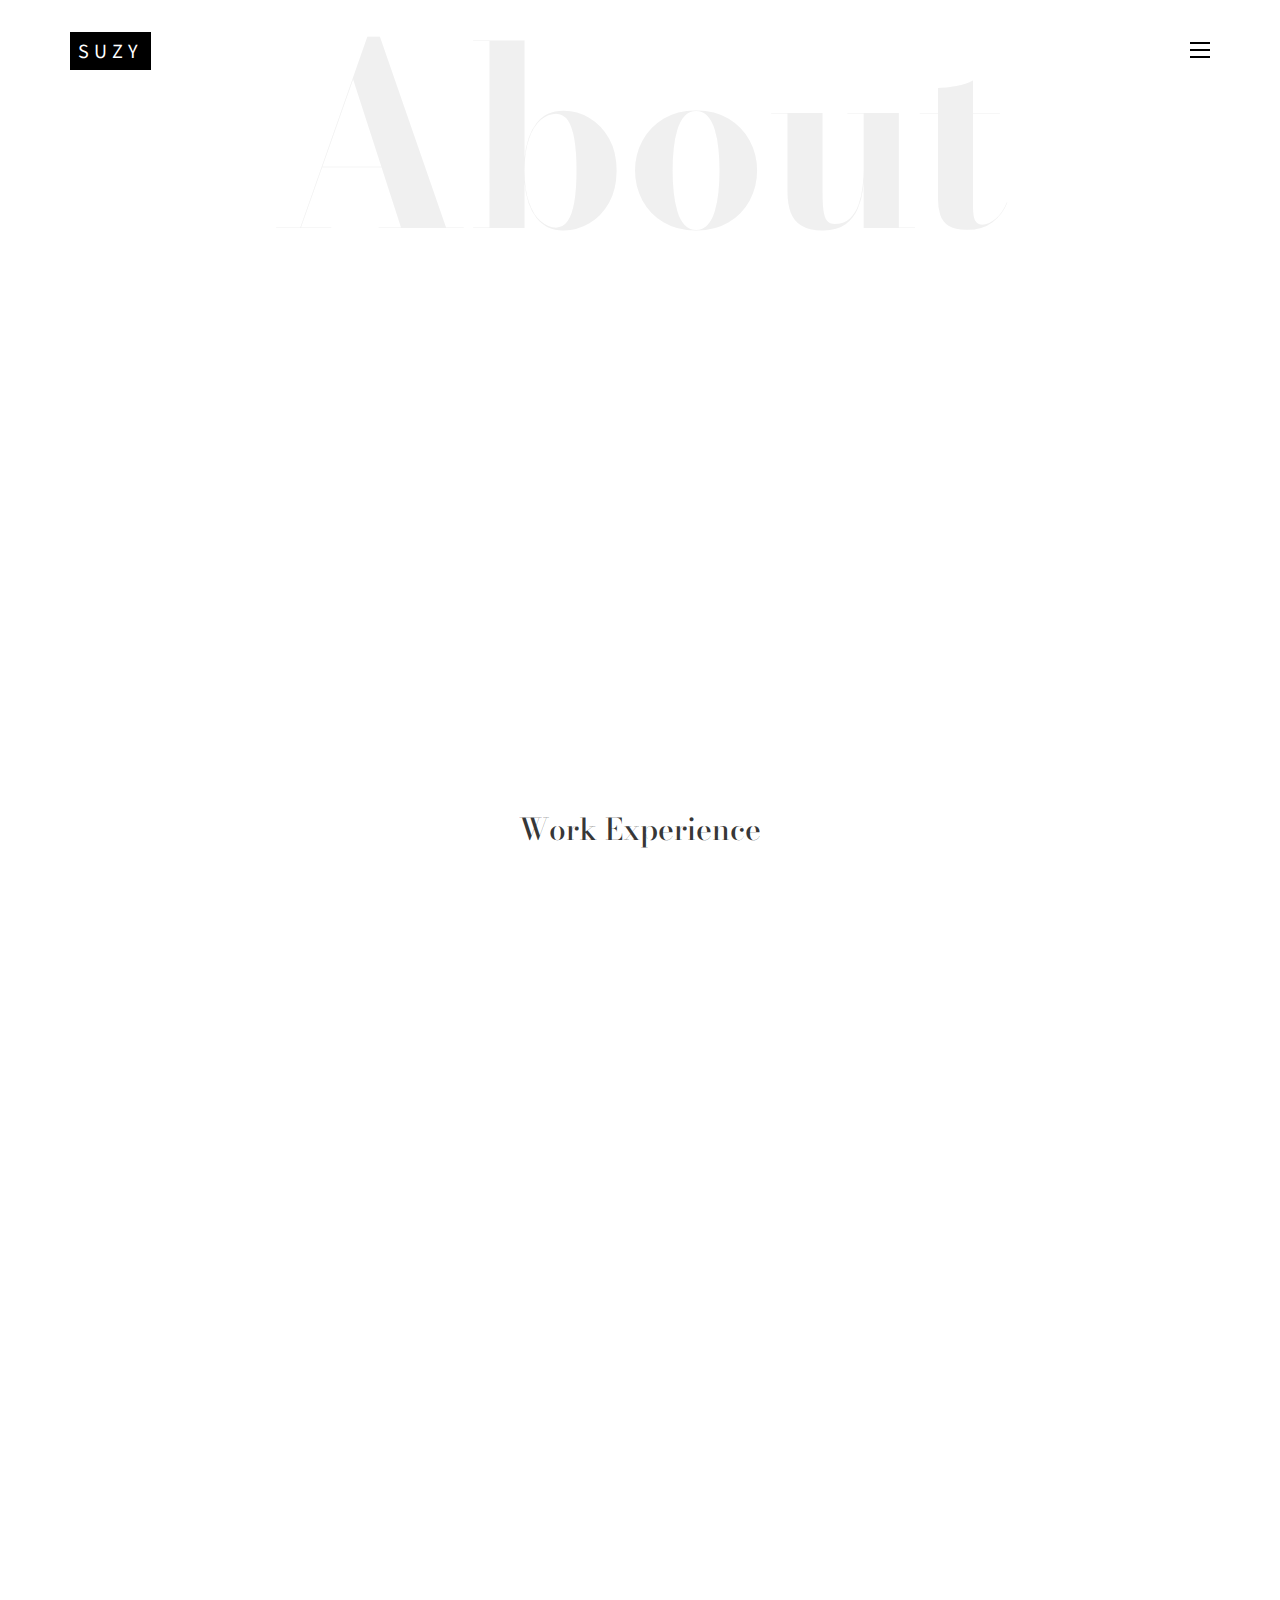
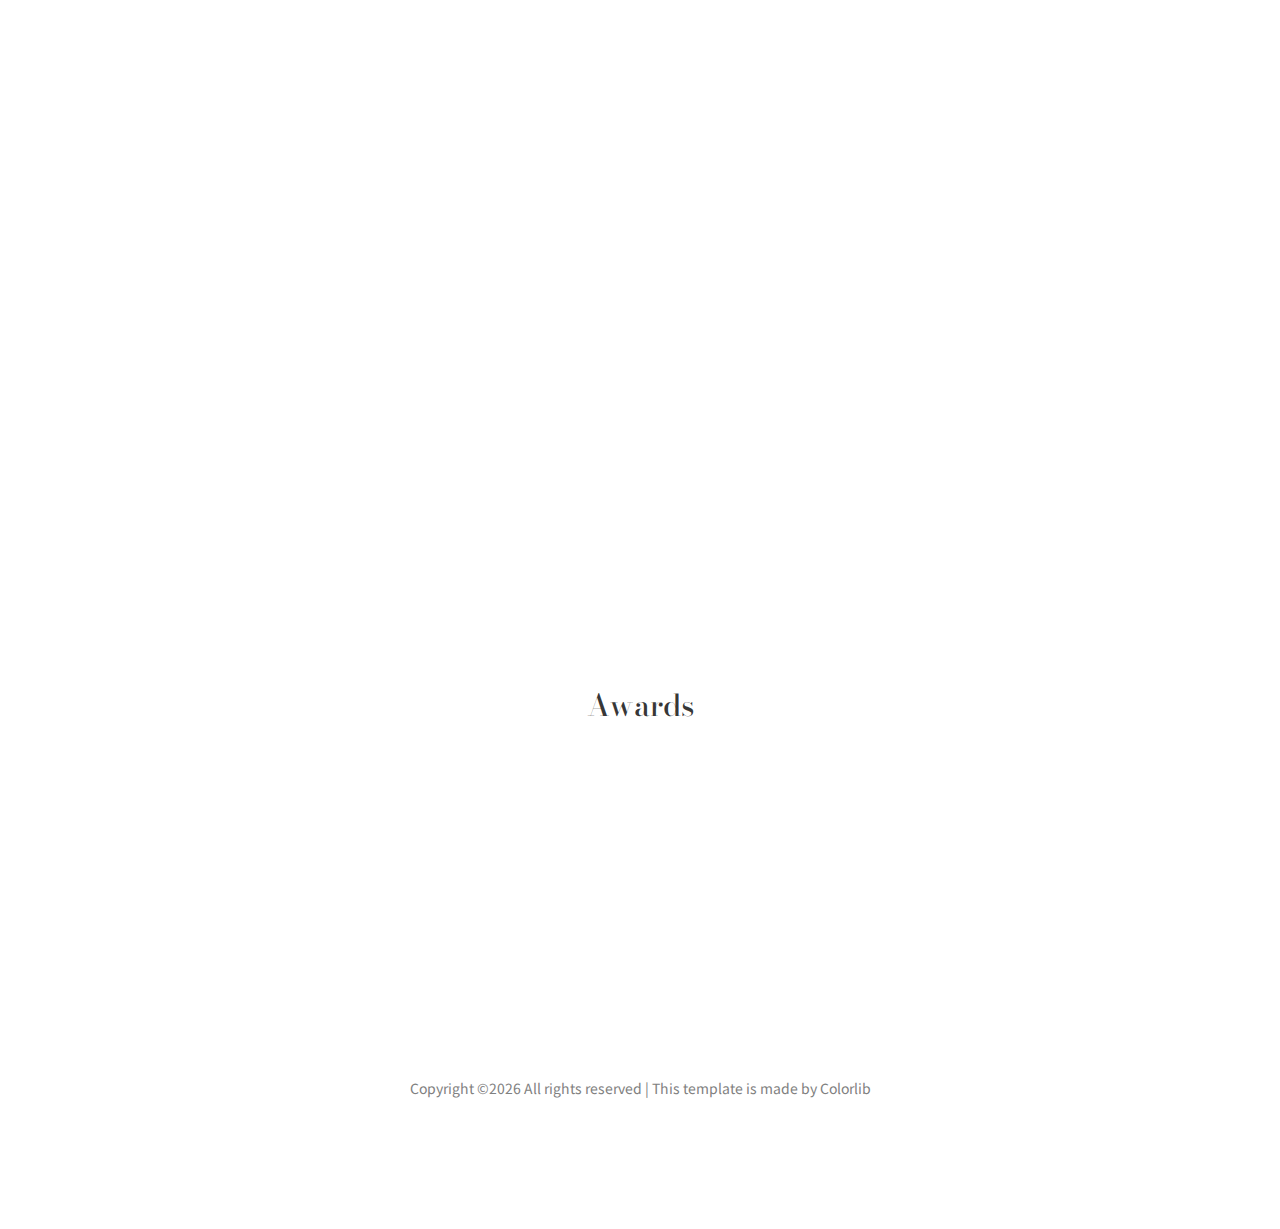
<file: about.html>
<!DOCTYPE HTML>
<html lang="zh-TW">
	<head>
	<meta charset="utf-8">
	<meta http-equiv="X-UA-Compatible" content="IE=edge">
	<title>About Suzy</title>
	<meta name="viewport" content="width=device-width, initial-scale=1">
	<meta name="description" content="" />
	<meta name="keywords" content="" />
	<meta name="author" content="" />

  <!-- Facebook and Twitter integration -->
	<meta property="og:title" content=""/>
	<meta property="og:image" content=""/>
	<meta property="og:url" content=""/>
	<meta property="og:site_name" content=""/>
	<meta property="og:description" content=""/>
	<meta name="twitter:title" content="" />
	<meta name="twitter:image" content="" />
	<meta name="twitter:url" content="" />
	<meta name="twitter:card" content="" />

	<!-- Place favicon.ico and apple-touch-icon.png in the root directory -->
	<link rel="shortcut icon" href="favicon.ico">

	<link rel="preconnect" href="https://fonts.googleapis.com">
	<link rel="preconnect" href="https://fonts.gstatic.com" crossorigin>
	<link href="https://fonts.googleapis.com/css2?family=Bodoni+Moda:ital,opsz,wght@0,6..96,400..900;1,6..96,400..900&family=Karla:ital,wght@0,200..800;1,200..800&family=Noto+Sans+TC:wght@100..900&display=swap" rel="stylesheet">
	
	<!-- Animate.css -->
	<link rel="stylesheet" href="css/animate.css">
	<!-- Icomoon Icon Fonts-->
	<link rel="stylesheet" href="css/icomoon.css">
	<!-- Bootstrap  -->
	<link rel="stylesheet" href="css/bootstrap.css">
	<!-- Owl Carousel -->
	<link rel="stylesheet" href="css/owl.carousel.min.css">
	<link rel="stylesheet" href="css/owl.theme.default.min.css">
	<!-- Magnific Popup -->
	<link rel="stylesheet" href="css/magnific-popup.css">

	<link rel="stylesheet" href="css/style.css">


	<!-- Modernizr JS -->
	<script src="js/modernizr-2.6.2.min.js"></script>
	<!-- FOR IE9 below -->
	<!--[if lt IE 9]>
	<script src="js/respond.min.js"></script>
	<![endif]-->
	<!-- Google tag (gtag.js) -->
<script async src="https://www.googletagmanager.com/gtag/js?id=G-4P8Y997PSG"></script>
<script>
  window.dataLayer = window.dataLayer || [];
  function gtag(){dataLayer.push(arguments);}
  gtag('js', new Date());

  gtag('config', 'G-4P8Y997PSG');
</script>
	<script type="text/javascript">
    (function(c,l,a,r,i,t,y){
        c[a]=c[a]||function(){(c[a].q=c[a].q||[]).push(arguments)};
        t=l.createElement(r);t.async=1;t.src="https://www.clarity.ms/tag/"+i;
        y=l.getElementsByTagName(r)[0];y.parentNode.insertBefore(t,y);
    })(window, document, "clarity", "script", "n84faire36");
</script>
	</head>
	<body>

	<nav id="colorlib-main-nav" role="navigation">
		<a href="#" class="js-colorlib-nav-toggle colorlib-nav-toggle active"><i></i></a>
		<div class="js-fullheight colorlib-table">
			<div class="colorlib-table-cell js-fullheight">
				<div class="row">
					<div class="col-md-12">
						<ul>
							<li><a href="index.html">Home</a></li>
							<li><a href="Portfolio.html">Portfolio</a></li>
							<li class="active"><a href="about.html">About</a></li>
							<li><a href="contact.html">Contact</a></li>
						</ul>
					</div>
				</div>
			</div>
		</div>
	</nav>
	
	<div id="colorlib-page">
		<header>
			<div class="container">
				<div class="row">
					<div class="col-md-12">
						<div class="colorlib-navbar-brand">
							<a class="colorlib-logo" href="index.html"><span>Suzy</span></a>
						</div>
						<a href="#" class="js-colorlib-nav-toggle colorlib-nav-toggle"><i></i></a>
					</div>
				</div>
			</div>
		</header>
		<div id="colorlib-about">
			<div class="container">
				<div class="row text-center">
					<h2 class="bold">About</h2>
				</div>
				<div class="row row-padded-bottom">
					<div class="col-md-5 animate-box">
						<img class="img-responsive about-img" src="images/個人形象長.jpg" alt="photo">
					</div>
					<div class="col-md-6 col-md-push-1 animate-box">
						<div class="about-desc">
							<h2><span>Suzy Hsiao</span></h2>
							<div class="desc">
								<div class="rotate">
									<h2 class="heading">About</h2>
								</div>
								<p>嗨！我是蕭舜文，先前擔任電商平台的UI/UX設計師。從高中開始便進入設計領域，至今累積超過四年以上的設計工作經驗，接觸過app/web產品開發、品牌設計、平面印刷、影片剪輯等。<br><br>
								我相信設計不僅僅是為了創造美觀的外觀，更重要的是為公司的產品和服務注入了價值。良好的設計能夠提升產品的易用性和可操作性，從而增強用戶的滿意度和忠誠度。透過優化使用者體驗，我能夠幫助公司提高產品的競爭力，增加市場份額，並在激烈的行業競爭中脫穎而出。
								</p>
							</div>
						</div>
					</div>
				</div>

				<div class="row text-center">
					<h2 class="mt10">Work Experience</h2>
				</div>
				<div class="row mb10">
					<div class="col-md-5 animate-box">
						<h3 class="h3">UI/UX Designer</h3>
						<h4 class="h4">松果購物股份有限公司 ⇢ 2023.10 — 2024.6</h4>
					</div>
					<div class="col-md-7 animate-box">
						<p>松果購物是創業家集團旗下的B2B2C電商平台，專注於家居家飾品。我們的團隊運用Scrum框架進行開發，以確保每個Sprint的開發速度和品質。這種快速迭代的開發模式讓我獲得了豐富的團隊合作和時間管理的經驗。</p>
						<p>・製作產品網站、APP頁面設計<br>
						・透過數據分析，釐清使用者需求和關鍵行為<br>
						・執行電商產業競品分析<br>
						・跨部門溝通協作，共同完成產品專案<br>
						・製作testcase測試開發頁面</p>
					</div>
				</div>
				<div class="row mb10">
					<div class="col-md-5 animate-box">
						<h3 class="h3">Graphic User Interface Designer</h3>
						<h4 class="h4">蜂群電子商務股份有限公司 ⇢ 2023.3 — 2023.8</h4>
					</div>
					<div class="col-md-7 animate-box">
						<p>蜂群是一家新創科技公司，致力於創新改造傳統產業，並融合AI科技的應用。除此之外，旗下還擁有醫美診所、保養品牌等事業體。讓我在短時間內累積不同產業類別和多樣風格的設計經驗。</p>
						<p>・製作網站、App頁面設計<br>
						・製作旗下品牌包裝、文宣品等設計<br>
						・與行銷相關人員合作，製作投放廣告用素材設計<br>
						・與印刷廠聯絡，進行估價、打樣之事宜<br>
						・使用ChatGPT、Stable Diffusion等生成式AI協助工作進行</p>
					</div>
				</div>
				<div class="row mb10">
					<div class="col-md-5 animate-box">
						<h3 class="h3">Graphic Designer</h3>
						<h4 class="h4">馥潮生化實業有限公司 ⇢ 2020.6 — 2023.3</h4>
					</div>
					<div class="col-md-7 animate-box">
						<p>馥潮是一間spa集團旗下的生技公司，負責處理集團產品開發、設計以及部分外部設計案件。在我的任職期間，我參與了品牌設計、包裝設計等工作，同時協助處理部分拍攝剪輯需求和網站切版內容。</p>
						<p>・規劃品牌cis及產品包裝設計，並進行提案<br>
						・與印刷廠聯絡，進行估價、打樣之事宜<br>
						・管理旗下品牌網站，與外包工程師溝通調整前端UIUX<br>
						・處理部分切版內容，調整html、css<br>
						・執行產品拍攝及後續影片剪輯</p>
					</div>
				</div>
				<div class="row mb10">
					<div class="col-md-5 animate-box">
						<h3 class="h3">Graphic Design Intern</h3>
						<h4 class="h4">上海歐雅裝飾材料有限公司 ⇢ 2018.9 — 2018.9</h4>
					</div>
					<div class="col-md-7 animate-box">
						<p>歐雅是一家位於上海地區的家居家飾公司。我在實習期間擔任平面設計師，參與了產品相關文宣設計、產品設計和產品拍攝等工作。由於大陸專業用語與台灣的差異，這也提升了我的跨文化交流能力。</p>
						<p>・製作規劃產品型錄及相關文宣品設計<br>
						・執行產品拍攝及影像後製<br>
						・與印刷廠溝通，確保印刷顏色及品質無誤<br>
						・出差各地展會搜集競品資料<br>
						・運用線上3D室內設計軟體製作產品場景模擬圖</p>
					</div>
				</div>
				
			</div>
		</div>
		<div>
		<div class="container">
			<div class="row text-center">
				<h2 class="">Awards</h2>
			</div>
			<div class="row animate-box">
			    <div class="col-md-3 col-xs-6 text-center">
			      <img class="img-responsive img-xs" src="images/reddot.jpg" alt="reddot">
			      	<h5 class="h5">Red Dot Winner<br>Illustrations</h5>
		        </div>
		        <div class="col-md-3 col-xs-6 text-center">
			      <img class="img-responsive img-xs" src="images/reddot.jpg" alt="reddot">
			      	<h5 class="h5">Red Dot Winner<br>Publishing & Print Media</h5>
		        </div>
		        <div class="col-md-3 col-xs-6 text-center">
			      <img class="img-responsive img-xs" src="images/a+文資.jpg" alt="A+文資創意季">
			      	<h5 class="h5">A+文資創意季<br>工業設計類銅獎</h5>
		        </div>
		        <div class="col-md-3 col-xs-6 text-center">
			      <img class="img-responsive img-xs" src="images/中華設計獎.jpg" alt="中華設計獎">
			      	<h5 class="h5">中華設計獎入圍</h5>
		        </div>
			</div>
		</div>

		<footer>
			<div id="footer">
				<div class="container">							
					<div class="row">
						<div class="col-md-12 text-center copyright">
							<p>
Copyright &copy;<script>document.write(new Date().getFullYear());</script> All rights reserved | This template is made by <a href="https://colorlib.com" target="_blank">Colorlib</a>
							</p>
						</div>
					</div>
				</div>
			</div>
		</footer>
	
	</div>

	<!-- jQuery -->
	<script src="js/jquery.min.js"></script>
	<!-- jQuery Easing -->
	<script src="js/jquery.easing.1.3.js"></script>
	<!-- Bootstrap -->
	<script src="js/bootstrap.min.js"></script>
	<!-- Waypoints -->
	<script src="js/jquery.waypoints.min.js"></script>
	<!-- Owl Carousel -->
	<script src="js/owl.carousel.min.js"></script>
	<!-- Magnific Popup -->
	<script src="js/jquery.magnific-popup.min.js"></script>
	<script src="js/magnific-popup-options.js"></script>

	<!-- Main JS (Do not remove) -->
	<script src="js/main.js"></script>

	</body>
</html>
</file>
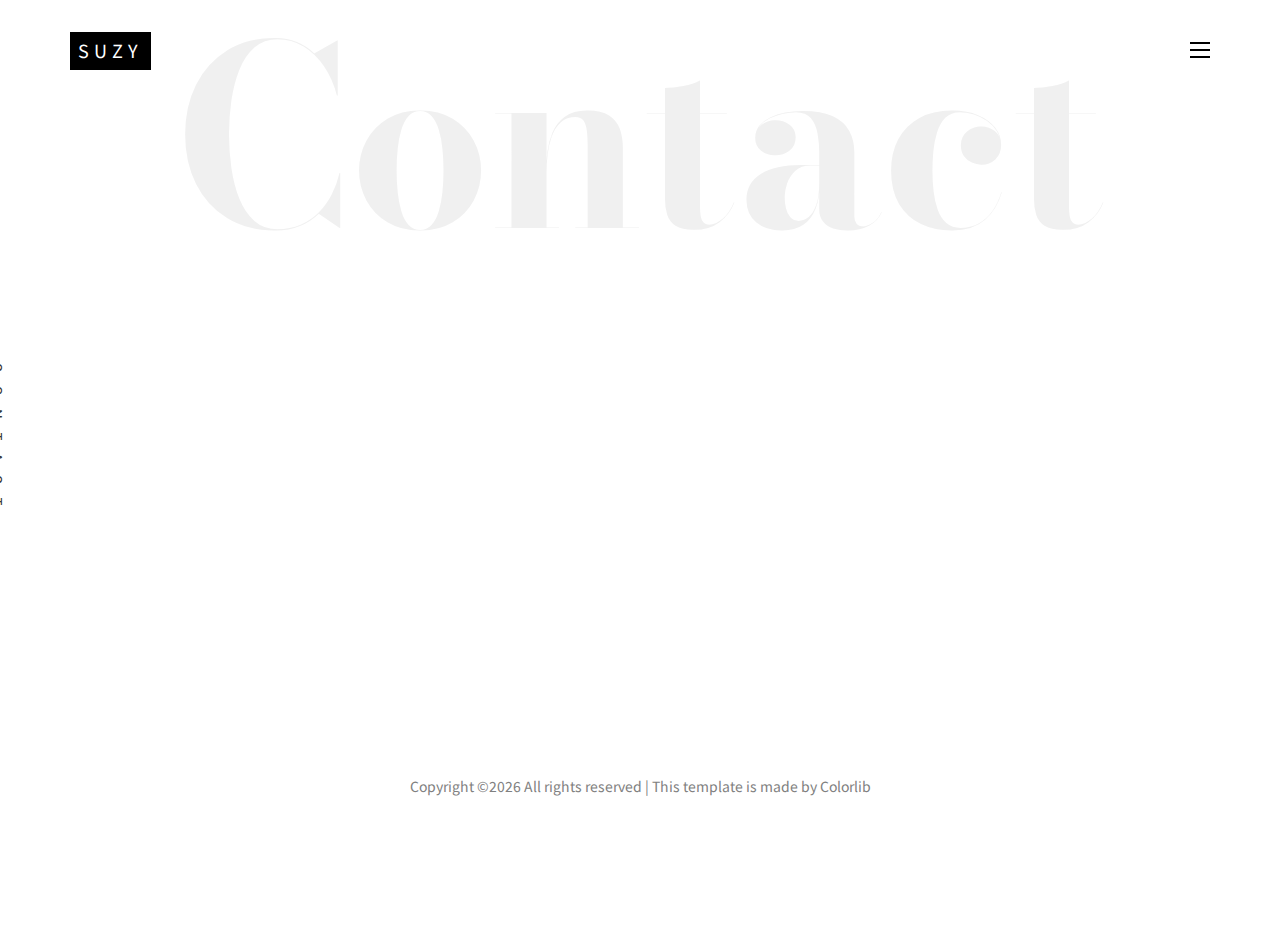
<file: contact.html>
<!DOCTYPE HTML>
<html>
	<head>
	<meta charset="utf-8">
	<meta http-equiv="X-UA-Compatible" content="IE=edge">
	<title>Contact - Suzy</title>
	<meta name="viewport" content="width=device-width, initial-scale=1">
	<meta name="description" content="" />
	<meta name="keywords" content="" />
	<meta name="author" content="" />

  <!-- Facebook and Twitter integration -->
	<meta property="og:title" content=""/>
	<meta property="og:image" content=""/>
	<meta property="og:url" content=""/>
	<meta property="og:site_name" content=""/>
	<meta property="og:description" content=""/>
	<meta name="twitter:title" content="" />
	<meta name="twitter:image" content="" />
	<meta name="twitter:url" content="" />
	<meta name="twitter:card" content="" />

	<!-- Place favicon.ico and apple-touch-icon.png in the root directory -->
	<link rel="shortcut icon" href="favicon.ico">

	<link rel="preconnect" href="https://fonts.googleapis.com">
	<link rel="preconnect" href="https://fonts.gstatic.com" crossorigin>
	<link href="https://fonts.googleapis.com/css2?family=Bodoni+Moda:ital,opsz,wght@0,6..96,400..900;1,6..96,400..900&family=Karla:ital,wght@0,200..800;1,200..800&family=Noto+Sans+TC:wght@100..900&display=swap" rel="stylesheet">
	
	<!-- Animate.css -->
	<link rel="stylesheet" href="css/animate.css">
	<!-- Icomoon Icon Fonts-->
	<link rel="stylesheet" href="css/icomoon.css">
	<!-- Bootstrap  -->
	<link rel="stylesheet" href="css/bootstrap.css">
	<!-- Owl Carousel -->
	<link rel="stylesheet" href="css/owl.carousel.min.css">
	<link rel="stylesheet" href="css/owl.theme.default.min.css">
	<!-- Magnific Popup -->
	<link rel="stylesheet" href="css/magnific-popup.css">

	<link rel="stylesheet" href="css/style.css">


	<!-- Modernizr JS -->
	<script src="js/modernizr-2.6.2.min.js"></script>
	<!-- FOR IE9 below -->
	<!--[if lt IE 9]>
	<script src="js/respond.min.js"></script>
	<![endif]-->
	<!-- Google tag (gtag.js) -->
<script async src="https://www.googletagmanager.com/gtag/js?id=G-4P8Y997PSG"></script>
<script>
  window.dataLayer = window.dataLayer || [];
  function gtag(){dataLayer.push(arguments);}
  gtag('js', new Date());

  gtag('config', 'G-4P8Y997PSG');
</script>
	<script type="text/javascript">
    (function(c,l,a,r,i,t,y){
        c[a]=c[a]||function(){(c[a].q=c[a].q||[]).push(arguments)};
        t=l.createElement(r);t.async=1;t.src="https://www.clarity.ms/tag/"+i;
        y=l.getElementsByTagName(r)[0];y.parentNode.insertBefore(t,y);
    })(window, document, "clarity", "script", "n84faire36");
</script>

	</head>
	<body>

	<nav id="colorlib-main-nav" role="navigation">
		<a href="#" class="js-colorlib-nav-toggle colorlib-nav-toggle active"><i></i></a>
		<div class="js-fullheight colorlib-table">
			<div class="colorlib-table-cell js-fullheight">
				<div class="row">
					<div class="col-md-12">
						<ul>
							<li><a href="index.html">Home</a></li>
							<li><a href="Portfolio.html">Portfolio</a></li>
							<li><a href="about.html">About</a></li>
							<li class="active"><a href="contact.html">Contact</a></li>
						</ul>
					</div>
				</div>
			</div>
		</div>
	</nav>
	
	<div id="colorlib-page">
		<header>
			<div class="container">
				<div class="row">
					<div class="col-md-12">
						<div class="colorlib-navbar-brand">
							<a class="colorlib-logo" href="index.html"><span>suzy</span></a>
						</div>
						<a href="#" class="js-colorlib-nav-toggle colorlib-nav-toggle"><i></i></a>
					</div>
				</div>
			</div>
		</header>
		
		<div id="colorlib-contact">
			<div class="container">
				<div class="row text-center">
					<h2 class="bold">Contact</h2>
				</div>
				<div class="row">
					<div class="col-md-12 col-md-offset-0 text-center animate-box intro-heading">
						<span>Contact</span>
						<h2>Contact Me</h2>
					</div>
				</div>
				<div class="row">
					<div class="col-md-12">
						<div class="rotate">
							<h2 class="heading">Contact</h2>
						</div>
					</div>
				</div>
				<div class="row">
					<div class="col-md-12 col-md-offset-0">
						<div class="row">
							<div class="col-md-12 col-md-push-4 animate-box">
								<h3>My Address</h3>
								<ul class="contact-info">
									<li><span><i class="icon-envelope2"></i></span><a href="mailto:st6918@gmail.com">st6918@gmail.com</a></li>
									<li><span><i class="icon-globe3"></i></span><a href="https://www.linkedin.com/in/suzy-hsiao-portfolio">www.linkedin.com/in/suzy-hsiao-portfolio</a></li>
								</ul>
							</div>
							
						</div>
					</div>
				</div>
			</div>
		</div>

		<footer>
			<div id="footer">
				<div class="container">							
					<div class="row">
						<div class="col-md-12 text-center copyright">
							<p>
Copyright &copy;<script>document.write(new Date().getFullYear());</script> All rights reserved | This template is made by <a href="https://colorlib.com" target="_blank">Colorlib</a>
							</p>
						</div>
					</div>
				</div>
			</div>
		</footer>
	
	</div>

	<!-- jQuery -->
	<script src="js/jquery.min.js"></script>
	<!-- jQuery Easing -->
	<script src="js/jquery.easing.1.3.js"></script>
	<!-- Bootstrap -->
	<script src="js/bootstrap.min.js"></script>
	<!-- Waypoints -->
	<script src="js/jquery.waypoints.min.js"></script>
	<!-- Owl Carousel -->
	<script src="js/owl.carousel.min.js"></script>
	<!-- Magnific Popup -->
	<script src="js/jquery.magnific-popup.min.js"></script>
	<script src="js/magnific-popup-options.js"></script>

	<!-- Main JS (Do not remove) -->
	<script src="js/main.js"></script>

	</body>
</html>
</file>
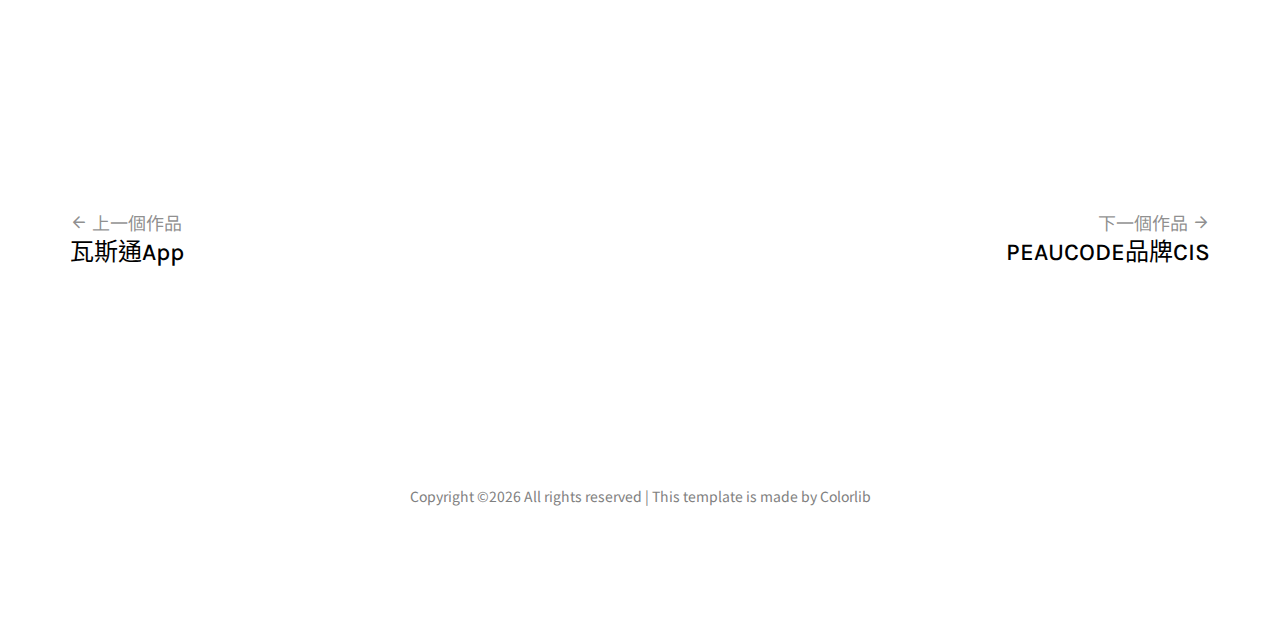
<file: fuyenliu集團網站.html>
<!DOCTYPE HTML>
<html lang="zh-TW">
	<head>
	<meta charset="utf-8">
	<meta http-equiv="X-UA-Compatible" content="IE=edge">
	<title>Suzy - fuyenliu集團網站</title>
	<meta name="viewport" content="width=device-width, initial-scale=1">
	<meta name="description" content="" />
	<meta name="keywords" content="" />
	<meta name="author" content="" />

  <!-- Facebook and Twitter integration -->
	<meta property="og:title" content=""/>
	<meta property="og:image" content=""/>
	<meta property="og:url" content=""/>
	<meta property="og:site_name" content=""/>
	<meta property="og:description" content=""/>
	<meta name="twitter:title" content="" />
	<meta name="twitter:image" content="" />
	<meta name="twitter:url" content="" />
	<meta name="twitter:card" content="" />

	<!-- Place favicon.ico and apple-touch-icon.png in the root directory -->
	<link rel="shortcut icon" href="favicon.ico">

	<link rel="preconnect" href="https://fonts.googleapis.com">
	<link rel="preconnect" href="https://fonts.gstatic.com" crossorigin>
	<link href="https://fonts.googleapis.com/css2?family=Bodoni+Moda:ital,opsz,wght@0,6..96,400..900;1,6..96,400..900&family=Karla:ital,wght@0,200..800;1,200..800&family=Noto+Sans+TC:wght@100..900&display=swap" rel="stylesheet">
	
	<!-- Animate.css -->
	<link rel="stylesheet" href="css/animate.css">
	<!-- Icomoon Icon Fonts-->
	<link rel="stylesheet" href="css/icomoon.css">
	<!-- Bootstrap  -->
	<link rel="stylesheet" href="css/bootstrap.css">
	<!-- Owl Carousel -->
	<link rel="stylesheet" href="css/owl.carousel.min.css">
	<link rel="stylesheet" href="css/owl.theme.default.min.css">
	<!-- Magnific Popup -->
	<link rel="stylesheet" href="css/magnific-popup.css">

	<link rel="stylesheet" href="css/style.css">


	<!-- Modernizr JS -->
	<script src="js/modernizr-2.6.2.min.js"></script>
	<!-- FOR IE9 below -->
	<!--[if lt IE 9]>
	<script src="js/respond.min.js"></script>
	<![endif]-->
	<!-- Google tag (gtag.js) -->
<script async src="https://www.googletagmanager.com/gtag/js?id=G-4P8Y997PSG"></script>
<script>
  window.dataLayer = window.dataLayer || [];
  function gtag(){dataLayer.push(arguments);}
  gtag('js', new Date());

  gtag('config', 'G-4P8Y997PSG');
</script>
	<script type="text/javascript">
    (function(c,l,a,r,i,t,y){
        c[a]=c[a]||function(){(c[a].q=c[a].q||[]).push(arguments)};
        t=l.createElement(r);t.async=1;t.src="https://www.clarity.ms/tag/"+i;
        y=l.getElementsByTagName(r)[0];y.parentNode.insertBefore(t,y);
    })(window, document, "clarity", "script", "n84faire36");
</script>

	</head>
	<body>

	<nav id="colorlib-main-nav" role="navigation">
		<a href="#" class="js-colorlib-nav-toggle colorlib-nav-toggle active"><i></i></a>
		<div class="js-fullheight colorlib-table">
			<div class="colorlib-table-cell js-fullheight">
				<div class="row">
					<div class="col-md-12">
						<ul>
							<li><a href="index.html">Home</a></li>
							<li><a href="Portfolio.html">Portfolio</a></li>
							<li><a href="about.html">About</a></li>
							<li><a href="contact.html">Contact</a></li>
						</ul>
					</div>
				</div>
			</div>
		</div>
	</nav>
	
	<div id="colorlib-page">
		<header>
			<div class="container">
				<div class="row">
					<div class="col-md-12">
						<div class="colorlib-navbar-brand">
							<a class="colorlib-logo" href="index.html"><span>Suzy</span></a>
						</div>
						<a href="#" class="js-colorlib-nav-toggle colorlib-nav-toggle"><i></i></a>
					</div>
				</div>
			</div>
		</header>
		<div id="colorlib-work">
			<div class="container">
				<div class="row">
					<div class="col-md-12 col-md-offset-0 text-center animate-box intro-heading mb-1">
						<span>UI & WEB DESIGN</span>
						<h2 class="h3">fuyenliu集團網站</h2>
					</div>
				</div>
				<div class="row">
					<div class="col-md-12">
						<div class="rotate">
							<h2 class="heading">Portfolio</h2>
						</div>
					</div>
				</div>
				<div class="row">
					<div class="col-md-12">
						<div class="work-entry animate-box">
							<div class="work-img" style="background-image: url(images/fu電腦.jpg);"></div>
							<div class="col-md-3 col-md-offset-1">
								<h2 class="h2">專案背景</h2>
							</div>
							<div class="col-md-7 mb-1">
								<p>這個專案是將馥妍流旗下品牌整合，首頁為一個集團網站可連到其他子品牌網站，首頁的集團網站及香氛舒活館是運用Shopline上架，其餘則是使用Strikingly，架站平台會有些版面上的限制，因此我除了將網頁切圖上架外，還需要去調整部分語法，平台上在RWD的部分沒有到很完善，因此切版及設計上都需要多加留意，以確保能達成需求的設計，最終在進行網域的DNS指向將網站成功上架。</p>
								<img class="img-responsive" src="images/f2.jpg" alt="color"><br>
							</div>
							<div class="col-md-3 col-md-offset-1">
								<h2 class="h2">頁面規劃</h2>
							</div>
							<div class="col-md-7">
								<img class="img-responsive" src="images/f3.jpg" alt="color"><br>
							</div>
							<div class="col-md-3 col-md-offset-1">
								<h2 class="h2">問題分析</h2>
							</div>
							<div class="col-md-7 mb-1">
								<p>1. 集團底下做了很多的網站，但都很分散，看不出來是所屬同一個集團，因此希望整合成一個主要網站，再做連接到旗下品牌。<br>2. 舊網域分散各地，需要重新整理。<br>
								3. 舊網站的模板都是固定的，設計上無法做大更動。<br>
								4. 原始的設計有些許不符合現代流行，像是圖片素材看起來有年代感等，在響應式上也有部分沒那麼完善。</p>
							</div>
							<div class="col-md-3 col-md-offset-1">
								<h2 class="h2">香氛舒活館</h2>
							</div>
							<div class="col-md-7 mb-1">
								<img class="img-responsive" src="images/f4.jpg" alt="香氛舒活館"><br>
								<p>集團網站首頁及香氛舒活館選用Shopline架設，由於香氛舒活館需要使用網路商城販售課程，因此使用專門做購物車網站的平台，但由於平台模板有所限制，首頁四張滿版的圖要使用語法進行調整，在css的部分我改動圖片尺寸，及新增滑鼠移入(hover)會換圖的效果。</p>
							</div>
							<div class="work-img" style="background-image: url(images/f-bg.jpg);"></div>
							<div class="col-md-3 col-md-offset-1">
								<h2 class="h2">Espa</h2>
							</div>
							<div class="col-md-7 mb-1">
								<p>Espa、H會館、美學診所皆使用Strikingly，在大量線上架站平台中比價過後，發現Strikingly的方案較符合我們的需求；Espa是單純的一頁式網站，專為介紹門店服務及資訊。H會館以深色調性帶出高級感，部分頁面使用影片做為首圖讓觀者更能體會情境感。美學診所主打健康及溫馨的感覺，色調做得較柔美一些，首頁使用輪播圖讓客戶立馬能了解我們的服務內容，模板的輪播圖在RWD不太順暢，因此有調整語法讓手機版的圖能不被縮的太小，由於模板限制，部分內容直接採用html撰寫。</p>
								<img class="img-responsive" src="images/f6.jpg" alt="香氛舒活館"><br>
								<p>網域全數選用godaddy管理，完成網站設計後，再將網站進行DNS指向，舊網站的空間使用FTP進行刪除，以確保資料不外流。
目前的網站架構已完成，由於部分資訊尚在確認中，因此有些地方看起來還不夠完善，SEO的部分語法上能協助優化的已經設定好了，其餘部分要等後續行銷團隊討論後，再做調整及資訊的更新。</p>
							</div>
						</div>
					</div>
				</div>
				<div class="row">
					<div class="col-md-6 text-left">
						<a href="瓦斯通App.html" class="nav-next-prev">
							<span><i class="icon-arrow-left3"></i> 上一個作品</span>
							<h3 class="h3 mt-0">瓦斯通App</h3>
						</a>
					</div>
					<div class="col-md-6 text-right">
						<a href="PEAUCODE品牌CIS.html" class="nav-next-prev">
							<span>下一個作品 <i class="icon-arrow-right3"></i></span>
							<h3 class="h3 mt-0">PEAUCODE品牌CIS
							</h3>
						</a>
					</div>
				</div>
			</div>
		</div>

		<footer>
			<div id="footer">
				<div class="container">							
					<div class="row">
						<div class="col-md-12 text-center copyright">
							<p>
Copyright &copy;<script>document.write(new Date().getFullYear());</script> All rights reserved | This template is made by <a href="https://colorlib.com" target="_blank">Colorlib</a>
							</p>
						</div>
					</div>
				</div>
			</div>
		</footer>
	
	</div>

	<!-- jQuery -->
	<script src="js/jquery.min.js"></script>
	<!-- jQuery Easing -->
	<script src="js/jquery.easing.1.3.js"></script>
	<!-- Bootstrap -->
	<script src="js/bootstrap.min.js"></script>
	<!-- Waypoints -->
	<script src="js/jquery.waypoints.min.js"></script>
	<!-- Owl Carousel -->
	<script src="js/owl.carousel.min.js"></script>
	<!-- Magnific Popup -->
	<script src="js/jquery.magnific-popup.min.js"></script>
	<script src="js/magnific-popup-options.js"></script>

	<!-- Main JS (Do not remove) -->
	<script src="js/main.js"></script>

	</body>
</html>
</file>
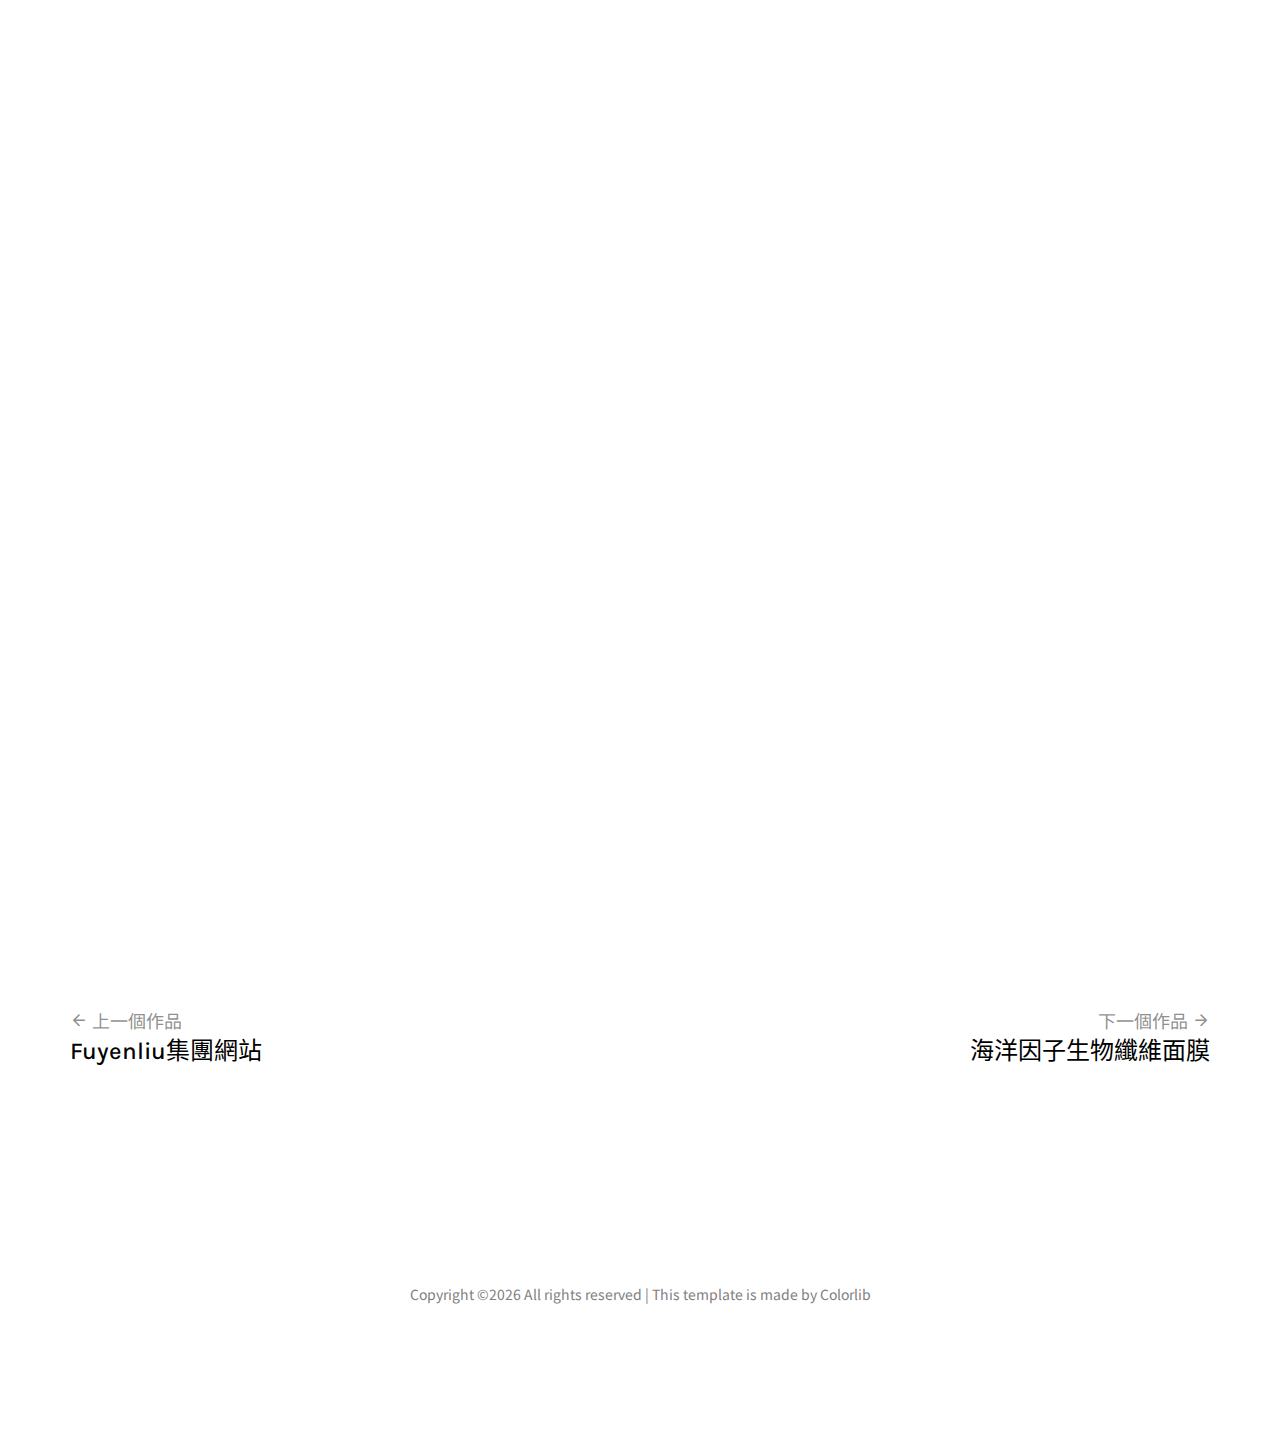
<file: PEAUCODE品牌CIS.html>
<!DOCTYPE HTML>
<html lang="zh-TW">
	<head>
	<meta charset="utf-8">
	<meta http-equiv="X-UA-Compatible" content="IE=edge">
	<title>Suzy - PEAUCODE品牌CIS</title>
	<meta name="viewport" content="width=device-width, initial-scale=1">
	<meta name="description" content="" />
	<meta name="keywords" content="" />
	<meta name="author" content="" />

  <!-- Facebook and Twitter integration -->
	<meta property="og:title" content=""/>
	<meta property="og:image" content=""/>
	<meta property="og:url" content=""/>
	<meta property="og:site_name" content=""/>
	<meta property="og:description" content=""/>
	<meta name="twitter:title" content="" />
	<meta name="twitter:image" content="" />
	<meta name="twitter:url" content="" />
	<meta name="twitter:card" content="" />

	<!-- Place favicon.ico and apple-touch-icon.png in the root directory -->
	<link rel="shortcut icon" href="favicon.ico">

	<link rel="preconnect" href="https://fonts.googleapis.com">
	<link rel="preconnect" href="https://fonts.gstatic.com" crossorigin>
	<link href="https://fonts.googleapis.com/css2?family=Bodoni+Moda:ital,opsz,wght@0,6..96,400..900;1,6..96,400..900&family=Karla:ital,wght@0,200..800;1,200..800&family=Noto+Sans+TC:wght@100..900&display=swap" rel="stylesheet">
	
	<!-- Animate.css -->
	<link rel="stylesheet" href="css/animate.css">
	<!-- Icomoon Icon Fonts-->
	<link rel="stylesheet" href="css/icomoon.css">
	<!-- Bootstrap  -->
	<link rel="stylesheet" href="css/bootstrap.css">
	<!-- Owl Carousel -->
	<link rel="stylesheet" href="css/owl.carousel.min.css">
	<link rel="stylesheet" href="css/owl.theme.default.min.css">
	<!-- Magnific Popup -->
	<link rel="stylesheet" href="css/magnific-popup.css">

	<link rel="stylesheet" href="css/style.css">


	<!-- Modernizr JS -->
	<script src="js/modernizr-2.6.2.min.js"></script>
	<!-- FOR IE9 below -->
	<!--[if lt IE 9]>
	<script src="js/respond.min.js"></script>
	<![endif]-->
	<!-- Google tag (gtag.js) -->
<script async src="https://www.googletagmanager.com/gtag/js?id=G-4P8Y997PSG"></script>
<script>
  window.dataLayer = window.dataLayer || [];
  function gtag(){dataLayer.push(arguments);}
  gtag('js', new Date());

  gtag('config', 'G-4P8Y997PSG');
</script>
	<script type="text/javascript">
    (function(c,l,a,r,i,t,y){
        c[a]=c[a]||function(){(c[a].q=c[a].q||[]).push(arguments)};
        t=l.createElement(r);t.async=1;t.src="https://www.clarity.ms/tag/"+i;
        y=l.getElementsByTagName(r)[0];y.parentNode.insertBefore(t,y);
    })(window, document, "clarity", "script", "n84faire36");
</script>

	</head>
	<body>

	<nav id="colorlib-main-nav" role="navigation">
		<a href="#" class="js-colorlib-nav-toggle colorlib-nav-toggle active"><i></i></a>
		<div class="js-fullheight colorlib-table">
			<div class="colorlib-table-cell js-fullheight">
				<div class="row">
					<div class="col-md-12">
						<ul>
							<li><a href="index.html">Home</a></li>
							<li><a href="Portfolio.html">Portfolio</a></li>
							<li><a href="about.html">About</a></li>
							<li><a href="contact.html">Contact</a></li>
						</ul>
					</div>
				</div>
			</div>
		</div>
	</nav>
	
	<div id="colorlib-page">
		<header>
			<div class="container">
				<div class="row">
					<div class="col-md-12">
						<div class="colorlib-navbar-brand">
							<a class="colorlib-logo" href="index.html"><span>Suzy</span></a>
						</div>
						<a href="#" class="js-colorlib-nav-toggle colorlib-nav-toggle"><i></i></a>
					</div>
				</div>
			</div>
		</header>
		<div id="colorlib-work">
			<div class="container">
				<div class="row">
					<div class="col-md-12 col-md-offset-0 text-center animate-box intro-heading mb-1">
						<span>BRAND DESIGN</span>
						<h2 class="h3">PEAUCODE品牌CIS</h2>
					</div>
				</div>
				<div class="row">
					<div class="col-md-12">
						<div class="rotate">
							<h2 class="heading">Portfolio</h2>
						</div>
					</div>
				</div>
				<div class="row">
					<div class="col-md-12">
						<div class="work-entry animate-box">
							<div class="work-img" style="background-image: url(images/peaucode網頁.jpg);"></div>
							<div class="col-md-3 col-md-offset-1">
								<h2 class="h2">設計理念</h2>
							</div>
							<div class="col-md-7 mb-1">
								<p>Peaucode 法語中又代表著肌膚密碼的意思，將code的o字繪成logo，原始珊瑚及微生物菌群這兩個元素便是我們的品牌理念密碼，象徵著我們要獻給大家的典藏之禮。<br>字體選用襯線字(明體)及非襯線字(黑體)的中間點，表現品牌感性及理性的結合，顏色選用大溪地的自然湖水色，及帶有暖色調的灰，整體視覺以適合醫美品牌的白色為主。</p>
								<img class="img-responsive" src="images/peau-1.png" alt="logo"><br>
								<p>logo上的珊瑚礁圖案靈感來自於大溪地的珊瑚礁群，以面積最大的罕見原始珊瑚而著名，這藏於海中「完好無損」的地球珍寶，就如同Peaucode的概念跟循自然，由根本深層療育；另一個圖案元素取用Moorea潟湖裡發現一種特殊微生物菌群，能用於肌膚保養上有著驚人的功效。</p>
							</div>
							<div class="col-md-3 col-md-offset-1">
								<h2 class="h2">色彩規劃</h2>
							</div>
							<div class="col-md-7">
								<img class="img-responsive" src="images/peau-2.png" alt="color"><br>
								<p>品牌標準色湖水綠取自於大溪地海洋的顏色，灰色選擇帶有暖色調的椰子殼灰做調配，品牌不同系列以不同icon及顏色作為區分。</p>
							</div>
							<div class="work-img mb-0" style="background-image: url(images/peau-3.jpg);"></div>
							<div class="work-img mb-0" style="background-image: url(images/peau-4.jpg);"></div>
							<div class="work-img mb-0" style="background-image: url(images/peau-5.jpg);"></div>
						</div>
					</div>
				</div>
				<div class="row">
					<div class="col-md-6 text-left">
						<a href="fuyenliu集團網站.html" class="nav-next-prev">
							<span><i class="icon-arrow-left3"></i> 上一個作品</span>
							<h3 class="h3 mt-0">Fuyenliu集團網站</h3>
						</a>
					</div>
					<div class="col-md-6 text-right">
						<a href="海洋因子生物纖維面膜.html" class="nav-next-prev">
							<span>下一個作品 <i class="icon-arrow-right3"></i></span>
							<h3 class="h3 mt-0">海洋因子生物纖維面膜
							</h3>
						</a>
					</div>
				</div>
			</div>
		</div>

		<footer>
			<div id="footer">
				<div class="container">							
					<div class="row">
						<div class="col-md-12 text-center copyright">
							<p>
Copyright &copy;<script>document.write(new Date().getFullYear());</script> All rights reserved | This template is made by <a href="https://colorlib.com" target="_blank">Colorlib</a>
							</p>
						</div>
					</div>
				</div>
			</div>
		</footer>
	
	</div>

	<!-- jQuery -->
	<script src="js/jquery.min.js"></script>
	<!-- jQuery Easing -->
	<script src="js/jquery.easing.1.3.js"></script>
	<!-- Bootstrap -->
	<script src="js/bootstrap.min.js"></script>
	<!-- Waypoints -->
	<script src="js/jquery.waypoints.min.js"></script>
	<!-- Owl Carousel -->
	<script src="js/owl.carousel.min.js"></script>
	<!-- Magnific Popup -->
	<script src="js/jquery.magnific-popup.min.js"></script>
	<script src="js/magnific-popup-options.js"></script>

	<!-- Main JS (Do not remove) -->
	<script src="js/main.js"></script>

	</body>
</html>
</file>
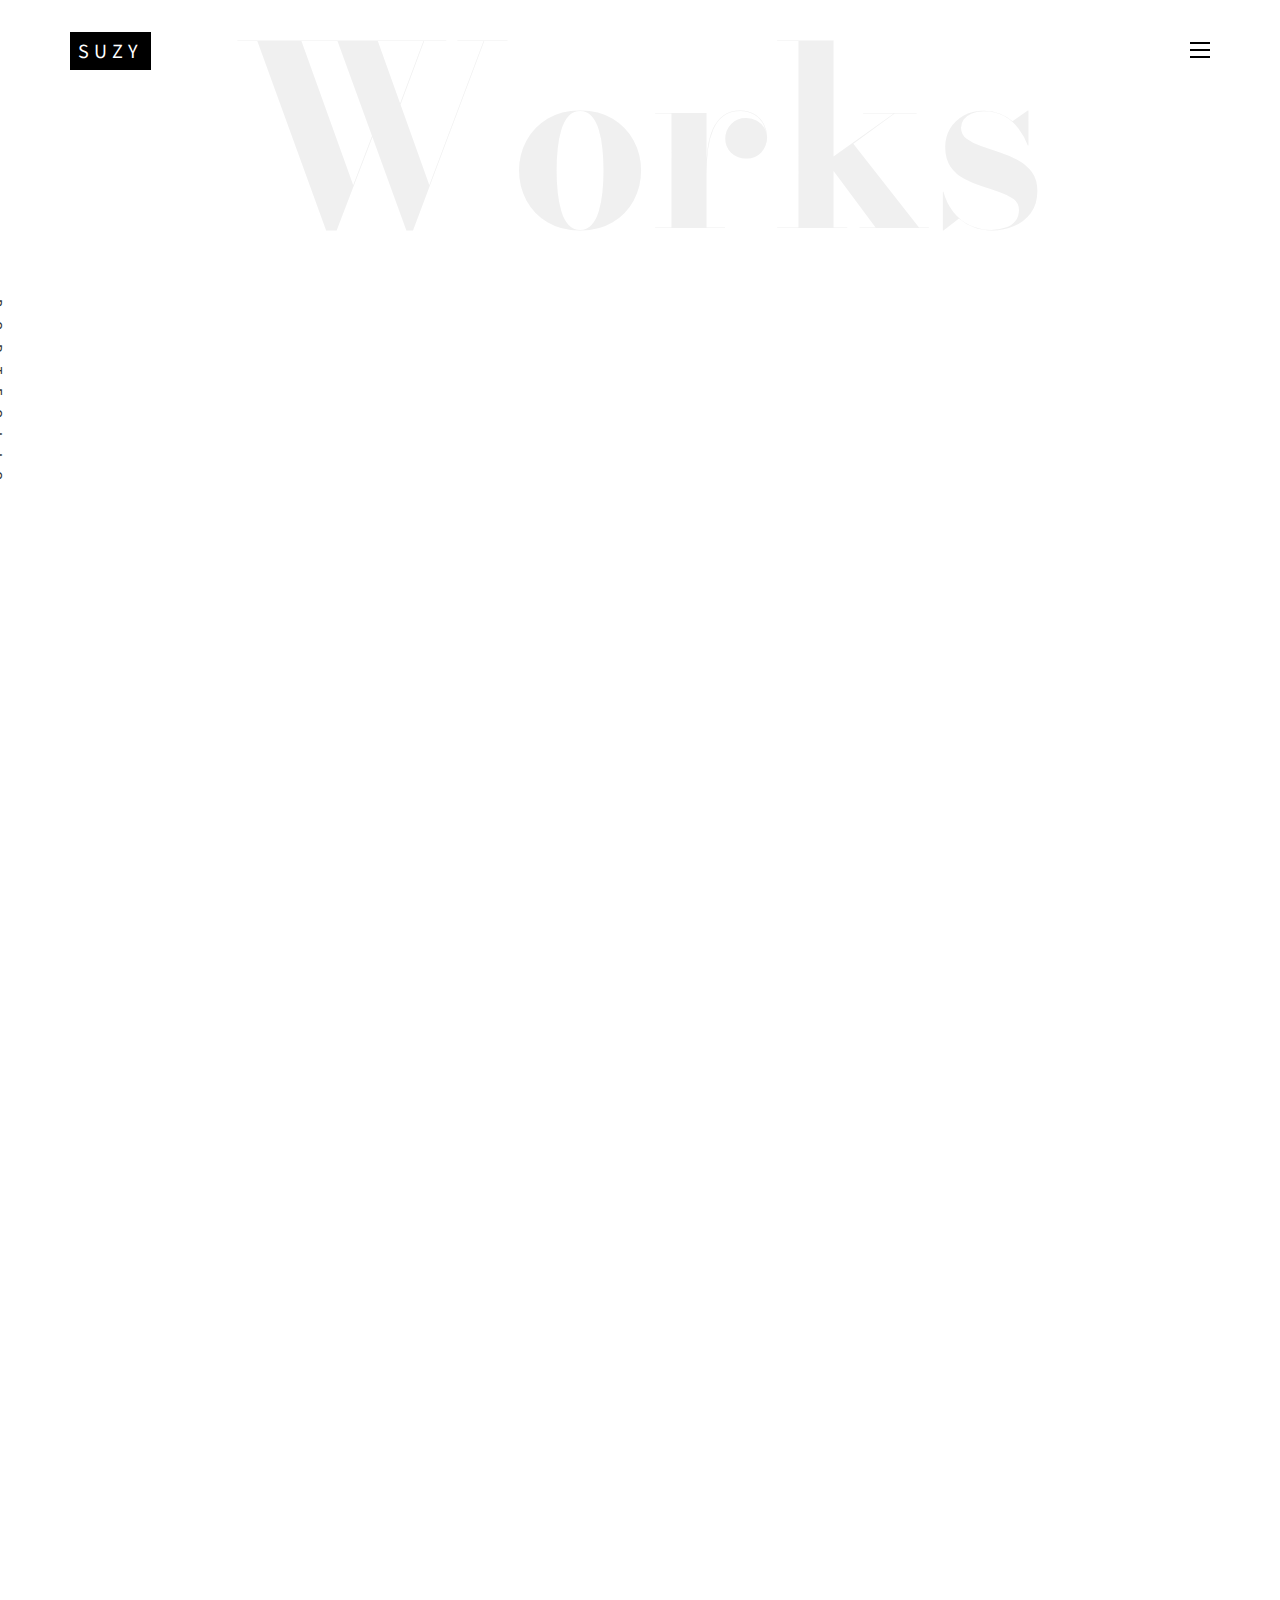
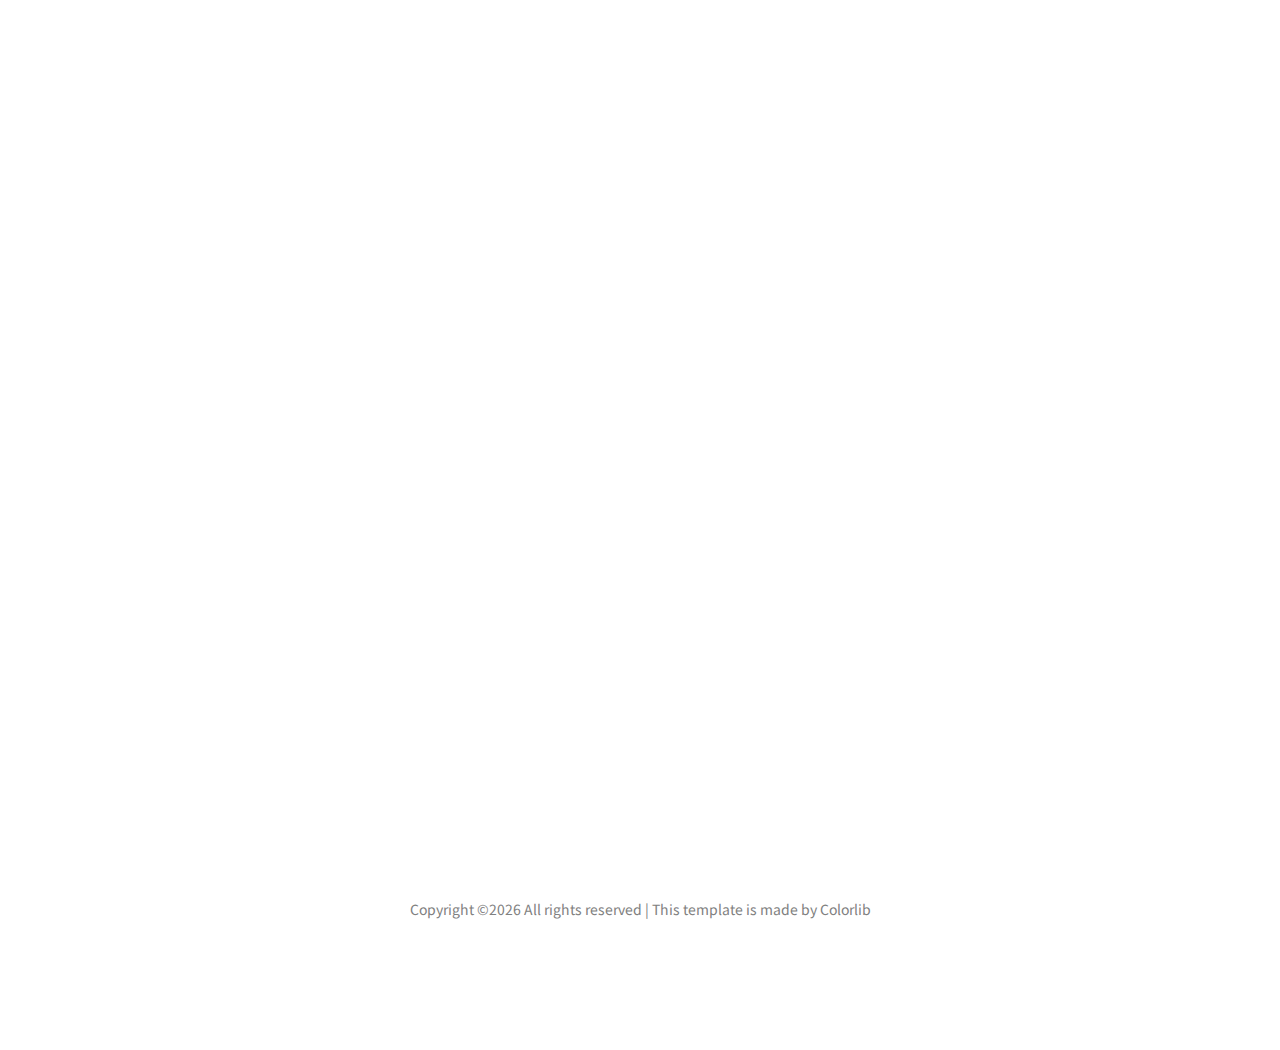
<file: Portfolio.html>
<!DOCTYPE HTML>
<html lang="zh-TW">
	<head>
	<meta charset="utf-8">
	<meta http-equiv="X-UA-Compatible" content="IE=edge">
	<title>Portfolio - Suzy</title>
	<meta name="viewport" content="width=device-width, initial-scale=1">
	<meta name="description" content="" />
	<meta name="keywords" content="" />
	<meta name="author" content="" />

  <!-- Facebook and Twitter integration -->
	<meta property="og:title" content=""/>
	<meta property="og:image" content=""/>
	<meta property="og:url" content=""/>
	<meta property="og:site_name" content=""/>
	<meta property="og:description" content=""/>
	<meta name="twitter:title" content="" />
	<meta name="twitter:image" content="" />
	<meta name="twitter:url" content="" />
	<meta name="twitter:card" content="" />

	<!-- Place favicon.ico and apple-touch-icon.png in the root directory -->
	<link rel="shortcut icon" href="favicon.ico">

	<link rel="preconnect" href="https://fonts.googleapis.com">
	<link rel="preconnect" href="https://fonts.gstatic.com" crossorigin>
	<link href="https://fonts.googleapis.com/css2?family=Bodoni+Moda:ital,opsz,wght@0,6..96,400..900;1,6..96,400..900&family=Karla:ital,wght@0,200..800;1,200..800&family=Noto+Sans+TC:wght@100..900&display=swap" rel="stylesheet">
	
	<!-- Animate.css -->
	<link rel="stylesheet" href="css/animate.css">
	<!-- Icomoon Icon Fonts-->
	<link rel="stylesheet" href="css/icomoon.css">
	<!-- Bootstrap  -->
	<link rel="stylesheet" href="css/bootstrap.css">
	<!-- Owl Carousel -->
	<link rel="stylesheet" href="css/owl.carousel.min.css">
	<link rel="stylesheet" href="css/owl.theme.default.min.css">
	<!-- Magnific Popup -->
	<link rel="stylesheet" href="css/magnific-popup.css">

	<link rel="stylesheet" href="css/style.css">


	<!-- Modernizr JS -->
	<script src="js/modernizr-2.6.2.min.js"></script>
	<!-- FOR IE9 below -->
	<!--[if lt IE 9]>
	<script src="js/respond.min.js"></script>
	<![endif]-->
	<!-- Google tag (gtag.js) -->
<script async src="https://www.googletagmanager.com/gtag/js?id=G-4P8Y997PSG"></script>
<script>
  window.dataLayer = window.dataLayer || [];
  function gtag(){dataLayer.push(arguments);}
  gtag('js', new Date());

  gtag('config', 'G-4P8Y997PSG');
</script>
	<script type="text/javascript">
    (function(c,l,a,r,i,t,y){
        c[a]=c[a]||function(){(c[a].q=c[a].q||[]).push(arguments)};
        t=l.createElement(r);t.async=1;t.src="https://www.clarity.ms/tag/"+i;
        y=l.getElementsByTagName(r)[0];y.parentNode.insertBefore(t,y);
    })(window, document, "clarity", "script", "n84faire36");
</script>
	</head>
	<body>

	<nav id="colorlib-main-nav" role="navigation">
		<a href="#" class="js-colorlib-nav-toggle colorlib-nav-toggle active"><i></i></a>
		<div class="js-fullheight colorlib-table">
			<div class="colorlib-table-cell js-fullheight">
				<div class="row">
					<div class="col-md-12">
						<ul>
							<li><a href="index.html">Home</a></li>
							<li class="active"><a href="Portfolio.html">Portfolio</a></li>
							<li><a href="about.html">About</a></li>
							<li><a href="contact.html">Contact</a></li>
						</ul>
					</div>
				</div>
			</div>
		</div>
	</nav>
	
	<div id="colorlib-page">
		<header>
			<div class="container">
				<div class="row">
					<div class="col-md-12">
						<div class="colorlib-navbar-brand">
							<a class="colorlib-logo" href="index.html"><span>Suzy</span></a>
						</div>
						<a href="#" class="js-colorlib-nav-toggle colorlib-nav-toggle"><i></i></a>
					</div>
				</div>
			</div>
		</header>
		
		<div id="colorlib-blog">
			<div class="container">
				<div class="row text-center">
					<h2 class="bold">Works</h2>
				</div>
				<div class="row">
					<div class="col-md-12 col-md-offset-0 text-center animate-box intro-heading mb-1">
						<span>Portfolio</span>
						<h2>Design Projects</h2>
					</div>
				</div>
				<div class="row">
					<div class="col-md-12">
						<div class="rotate">
							<h2 class="heading">Portfolio</h2>
						</div>
					</div>
				</div>
				<div class="row">
					<div class="col-md-4">
						<div class="article animate-box">
							<a href="松果 購物流程優化.html" class="blog-img">
								<img class="img-responsive" src="images/松果折價優化p.jpg" alt="設計優化">
								<div class="overlay"></div>
								<div class="link">
									<span class="read">Read more</h2>
								</div>
							</a>
							<div class="desc">
								<span class="meta">UI/UX DESIGN</span>
								<h2><a href="松果 購物流程優化.html">松果 購物流程頁面優化</a></h2>
								<p>此專案旨在解決使用者在購物過程中遇到的問題，優化這些痛點，並有效降低使用者的認知成本和時間成本。通過改進溝通方式、明確區分UI視覺</p>
							</div>
						</div>

						<div class="article animate-box">
							<a href="fuyenliu集團網站.html" class="blog-img">
								<img class="img-responsive" src="images/fu-mockup.jpg" alt="集團網站">
								<div class="overlay"></div>
								<div class="link">
									<span class="read">Read more</h2>
								</div>
							</a>
							<div class="desc">
								<span class="meta">UI & WEB DESIGN</span>
								<h2><a href="fuyenliu集團網站.html">Fuyenliu集團網站</a></h2>
								<p>這個專案是將馥妍流旗下品牌整合，首頁為一個集團網站可連到其他子品牌網站，首頁的集團網站及香氛舒活館是運用Shopline上架，其餘則是使用Strikingly</p>
							</div>
						</div>

						<div class="article animate-box">
							<a href="瘋台祭Taiwanese Festival.html" class="blog-img">
								<img class="img-responsive" src="images/ta2.jpg" alt="瘋台際">
								<div class="overlay"></div>
								<div class="link">
									<span class="read">Read more</h2>
								</div>
							</a>
							<div class="desc">
								<span class="meta">product design</span>
								<h2><a href="瘋台祭Taiwanese Festival.html">瘋台祭Taiwanese Festival</a></h2>
								<p>透過具有文化意象的插畫，搭配豐富色彩，結合現代媒材，將平面插圖分層，從平面的插圖，做成立體的燈箱，讓傳統祭典文化普及到生活中</p>
							</div>
						</div>
					</div>


					<div class="col-md-4">
						<div class="article animate-box">
							<a href="松果購物國際直購.html" class="blog-img">
								<img class="img-responsive" src="images/oversea-cover.jpg" alt="跨境">
								<div class="overlay"></div>
								<div class="link">
									<span class="read">Read more</h2>
								</div>
							</a>
							<div class="desc">
								<span class="meta">UI/UX DESIGN</span>
								<h2><a href="松果購物國際直購.html">松果購物國際直購</a></h2>
								<p>本專案旨在於松果購物平台上導入全新海外商品服務。由於海外商品的結構和流程與現有商品有所不同，因此我們需要重新設計整體購物流程</p>
							</div>
						</div>
						
						<div class="article animate-box">
							<a href="PEAUCODE品牌CIS.html" class="blog-img">
								<img class="img-responsive" src="images/peau-6.jpg" alt="品牌設計">
								<div class="overlay"></div>
								<div class="link">
									<span class="read">Read more</h2>
								</div>
							</a>
							<div class="desc">
								<span class="meta">BRAND DESIGN</span>
								<h2><a href="PEAUCODE品牌CIS.html">PEAUCODE品牌CIS</a></h2>
								<p>用襯線字表現品牌感性及理性的結合，顏色選用大溪地的自然湖水色，及帶有暖色調的灰，整體視覺以適合醫美品牌的白色為主</p>
							</div>
						</div>

						<div class="article animate-box">
							<a href="凱雅產品型錄.html" class="blog-img">
								<img class="img-responsive" src="images/k3.jpg" alt="產品型錄設計">
								<div class="overlay"></div>
								<div class="link">
									<span class="read">Read more</h2>
								</div>
							</a>
							<div class="desc">
								<span class="meta">GRAPHIC DESIGN</span>
								<h2><a href="凱雅產品型錄.html">凱雅產品型錄設計</a></h2>
								<p>根據不同產品類型，我們製作多樣風格的型錄。我主要負責封面與內頁的排版設計，以及部分產品效果圖的製作</p>
							</div>
						</div>
					</div>


					<div class="col-md-4">
						<div class="article animate-box">
							<a href="yoga課程預約系統.html" class="blog-img">
								<img class="img-responsive" src="images/yoga2.jpg" alt="app設計">
								<div class="overlay"></div>
								<div class="link">
									<span class="read">Read more</h2>
								</div>
							</a>
							<div class="desc">
								<span class="meta">UI/UX DESIGN</span>
								<h2><a href="yoga課程預約系統.html">yoga課程預約系統</a></h2>
								<p>針對舊有的線上瑜伽課程預訂系統進行全面升級與改造，舊系統僅依賴於Line平台運行，功能簡單且不完整，本次設計規劃了全新的專屬App，並進行多項功能優化</p>
							</div>
						</div>
						<div class="article animate-box">
							<a href="瓦斯通App.html" class="blog-img">
								<img class="img-responsive" src="images/w3.jpg" alt="app設計">
								<div class="overlay"></div>
								<div class="link">
									<span class="read">Read more</h2>
								</div>
							</a>
							<div class="desc">
								<span class="meta">UI/UX DESIGN</span>
								<h2><a href="瓦斯通App.html">瓦斯通App</a></h2>
								<p>對用戶體驗進行了優化，新增了舊用戶升級新桶的引導介紹頁面，使舊用戶在點選瓦斯下單後能夠順利轉至引導升級頁面</p>
							</div>
						</div>
						
						<div class="article animate-box">
							<a href="海洋因子生物纖維面膜.html" class="blog-img">
								<img class="img-responsive" src="images/h-img.jpg" alt="包裝設計">
								<div class="overlay"></div>
								<div class="link">
									<span class="read">Read more</h2>
								</div>
							</a>
							<div class="desc">
								<span class="meta">packaging design</span>
								<h2><a href="海洋因子生物纖維面膜.html">海洋因子生物纖維面膜</a></h2>
								<p>專案目的是設計包裝盒和鋁袋，客戶希望呈現小美人魚海底般的氛圍。選用湖水綠，運用光影漸層表現海底層次，並加入海藻和泡泡營造海底氛圍</p>
							</div>
						</div>
						
					</div>
				</div>
			</div>
		</div>

		<footer>
			<div id="footer">
				<div class="container">							
					<div class="row">
						<div class="col-md-12 text-center copyright">
							<p>
Copyright &copy;<script>document.write(new Date().getFullYear());</script> All rights reserved | This template is made by <a href="https://colorlib.com" target="_blank">Colorlib</a>
							</p>
						</div>
					</div>
				</div>
			</div>
		</footer>
	
	</div>

	<!-- jQuery -->
	<script src="js/jquery.min.js"></script>
	<!-- jQuery Easing -->
	<script src="js/jquery.easing.1.3.js"></script>
	<!-- Bootstrap -->
	<script src="js/bootstrap.min.js"></script>
	<!-- Waypoints -->
	<script src="js/jquery.waypoints.min.js"></script>
	<!-- Owl Carousel -->
	<script src="js/owl.carousel.min.js"></script>
	<!-- Magnific Popup -->
	<script src="js/jquery.magnific-popup.min.js"></script>
	<script src="js/magnific-popup-options.js"></script>

	<!-- Main JS (Do not remove) -->
	<script src="js/main.js"></script>

	</body>
</html>
</file>
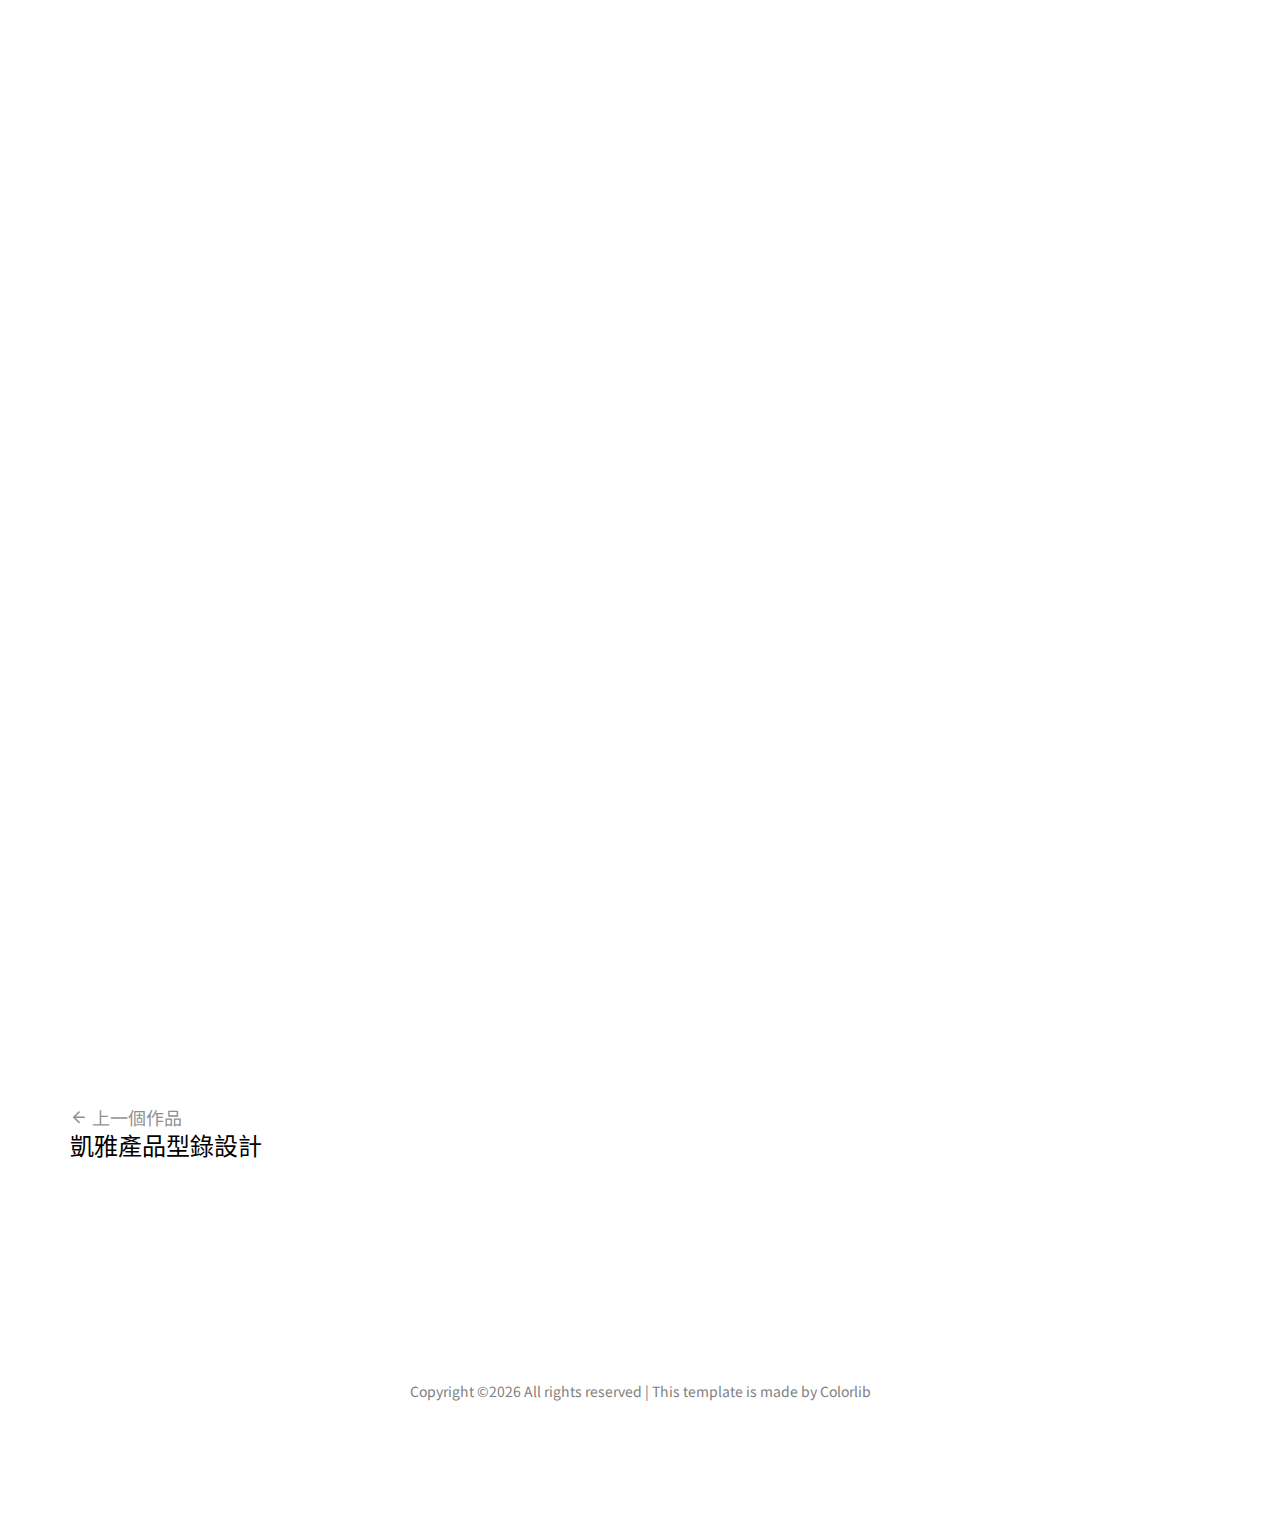
<file: Yafa乳液視覺設計.html>
<!DOCTYPE HTML>
<html lang="zh-TW">
	<head>
	<meta charset="utf-8">
	<meta http-equiv="X-UA-Compatible" content="IE=edge">
	<title>Suzy - Yafa乳液視覺設計</title>
	<meta name="viewport" content="width=device-width, initial-scale=1">
	<meta name="description" content="" />
	<meta name="keywords" content="" />
	<meta name="author" content="" />

  <!-- Facebook and Twitter integration -->
	<meta property="og:title" content=""/>
	<meta property="og:image" content=""/>
	<meta property="og:url" content=""/>
	<meta property="og:site_name" content=""/>
	<meta property="og:description" content=""/>
	<meta name="twitter:title" content="" />
	<meta name="twitter:image" content="" />
	<meta name="twitter:url" content="" />
	<meta name="twitter:card" content="" />

	<!-- Place favicon.ico and apple-touch-icon.png in the root directory -->
	<link rel="shortcut icon" href="favicon.ico">

	<link rel="preconnect" href="https://fonts.googleapis.com">
	<link rel="preconnect" href="https://fonts.gstatic.com" crossorigin>
	<link href="https://fonts.googleapis.com/css2?family=Bodoni+Moda:ital,opsz,wght@0,6..96,400..900;1,6..96,400..900&family=Karla:ital,wght@0,200..800;1,200..800&family=Noto+Sans+TC:wght@100..900&display=swap" rel="stylesheet">
	
	<!-- Animate.css -->
	<link rel="stylesheet" href="css/animate.css">
	<!-- Icomoon Icon Fonts-->
	<link rel="stylesheet" href="css/icomoon.css">
	<!-- Bootstrap  -->
	<link rel="stylesheet" href="css/bootstrap.css">
	<!-- Owl Carousel -->
	<link rel="stylesheet" href="css/owl.carousel.min.css">
	<link rel="stylesheet" href="css/owl.theme.default.min.css">
	<!-- Magnific Popup -->
	<link rel="stylesheet" href="css/magnific-popup.css">

	<link rel="stylesheet" href="css/style.css">


	<!-- Modernizr JS -->
	<script src="js/modernizr-2.6.2.min.js"></script>
	<!-- FOR IE9 below -->
	<!--[if lt IE 9]>
	<script src="js/respond.min.js"></script>
	<![endif]-->
	<!-- Google tag (gtag.js) -->
<script async src="https://www.googletagmanager.com/gtag/js?id=G-4P8Y997PSG"></script>
<script>
  window.dataLayer = window.dataLayer || [];
  function gtag(){dataLayer.push(arguments);}
  gtag('js', new Date());

  gtag('config', 'G-4P8Y997PSG');
</script>
	<script type="text/javascript">
    (function(c,l,a,r,i,t,y){
        c[a]=c[a]||function(){(c[a].q=c[a].q||[]).push(arguments)};
        t=l.createElement(r);t.async=1;t.src="https://www.clarity.ms/tag/"+i;
        y=l.getElementsByTagName(r)[0];y.parentNode.insertBefore(t,y);
    })(window, document, "clarity", "script", "n84faire36");
</script>

	</head>
	<body>

	<nav id="colorlib-main-nav" role="navigation">
		<a href="#" class="js-colorlib-nav-toggle colorlib-nav-toggle active"><i></i></a>
		<div class="js-fullheight colorlib-table">
			<div class="colorlib-table-cell js-fullheight">
				<div class="row">
					<div class="col-md-12">
						<ul>
							<li><a href="index.html">Home</a></li>
							<li><a href="Portfolio.html">Portfolio</a></li>
							<li><a href="about.html">About</a></li>
							<li><a href="contact.html">Contact</a></li>
						</ul>
					</div>
				</div>
			</div>
		</div>
	</nav>
	
	<div id="colorlib-page">
		<header>
			<div class="container">
				<div class="row">
					<div class="col-md-12">
						<div class="colorlib-navbar-brand">
							<a class="colorlib-logo" href="index.html"><span>Suzy</span></a>
						</div>
						<a href="#" class="js-colorlib-nav-toggle colorlib-nav-toggle"><i></i></a>
					</div>
				</div>
			</div>
		</header>
		<div id="colorlib-work">
			<div class="container">
				<div class="row">
					<div class="col-md-12 col-md-offset-0 text-center animate-box intro-heading mb-1">
						<span>GRAPHIC DESIGN</span>
						<h2 class="h3">Yafa乳液視覺設計</h2>
					</div>
				</div>
				<div class="row">
					<div class="col-md-12">
						<div class="rotate">
							<h2 class="heading">Portfolio</h2>
						</div>
					</div>
				</div>
				<div class="row">
					<div class="col-md-12">
						<div class="work-entry animate-box">
							<div class="work-img" style="background-image: url(images/yafa-bg.jpg);"></div>
							<div class="col-md-3 col-md-offset-1">
								<h2 class="h2">專案介紹</h2>
							</div>
							<div class="col-md-7 mb-1">
								<p>產品以美白為主要功效，將以色列白番茄作為主要成分，為乳液產品製作行銷設計。在紙盒設計方面，融合了白蕃茄元素和科技感的分子元素，打造了未來科技氛圍。產品包裝部分，選用銀箔卡和燙雷射銀等特殊印刷技術，營造出獨特的外觀。</p>
								<img class="img-responsive" src="images/yafa紙盒.jpg" alt="產品圖"><br>
								<p>我也特別為ig限動設計了廣告素材，模特人物和產品瓶身都是使用AI（Stable Diffusion）工具生成的，以獲得與市場上其他產品截然不同的風格。</p>
							</div>
							<div class="work-img" style="background-image: url(images/yafa-img.jpg);"></div>
						</div>
					</div>
				</div>
				<div class="row">
					<div class="col-md-6 text-left">
						<a href="凱雅產品型錄.html" class="nav-next-prev">
							<span><i class="icon-arrow-left3"></i> 上一個作品</span>
							<h3 class="h3 mt-0">凱雅產品型錄設計</h3>
						</a>
					</div>
				</div>
			</div>
		</div>

		<footer>
			<div id="footer">
				<div class="container">							
					<div class="row">
						<div class="col-md-12 text-center copyright">
							<p>
Copyright &copy;<script>document.write(new Date().getFullYear());</script> All rights reserved | This template is made by <a href="https://colorlib.com" target="_blank">Colorlib</a>
							</p>
						</div>
					</div>
				</div>
			</div>
		</footer>
	
	</div>

	<!-- jQuery -->
	<script src="js/jquery.min.js"></script>
	<!-- jQuery Easing -->
	<script src="js/jquery.easing.1.3.js"></script>
	<!-- Bootstrap -->
	<script src="js/bootstrap.min.js"></script>
	<!-- Waypoints -->
	<script src="js/jquery.waypoints.min.js"></script>
	<!-- Owl Carousel -->
	<script src="js/owl.carousel.min.js"></script>
	<!-- Magnific Popup -->
	<script src="js/jquery.magnific-popup.min.js"></script>
	<script src="js/magnific-popup-options.js"></script>

	<!-- Main JS (Do not remove) -->
	<script src="js/main.js"></script>

	</body>
</html>
</file>
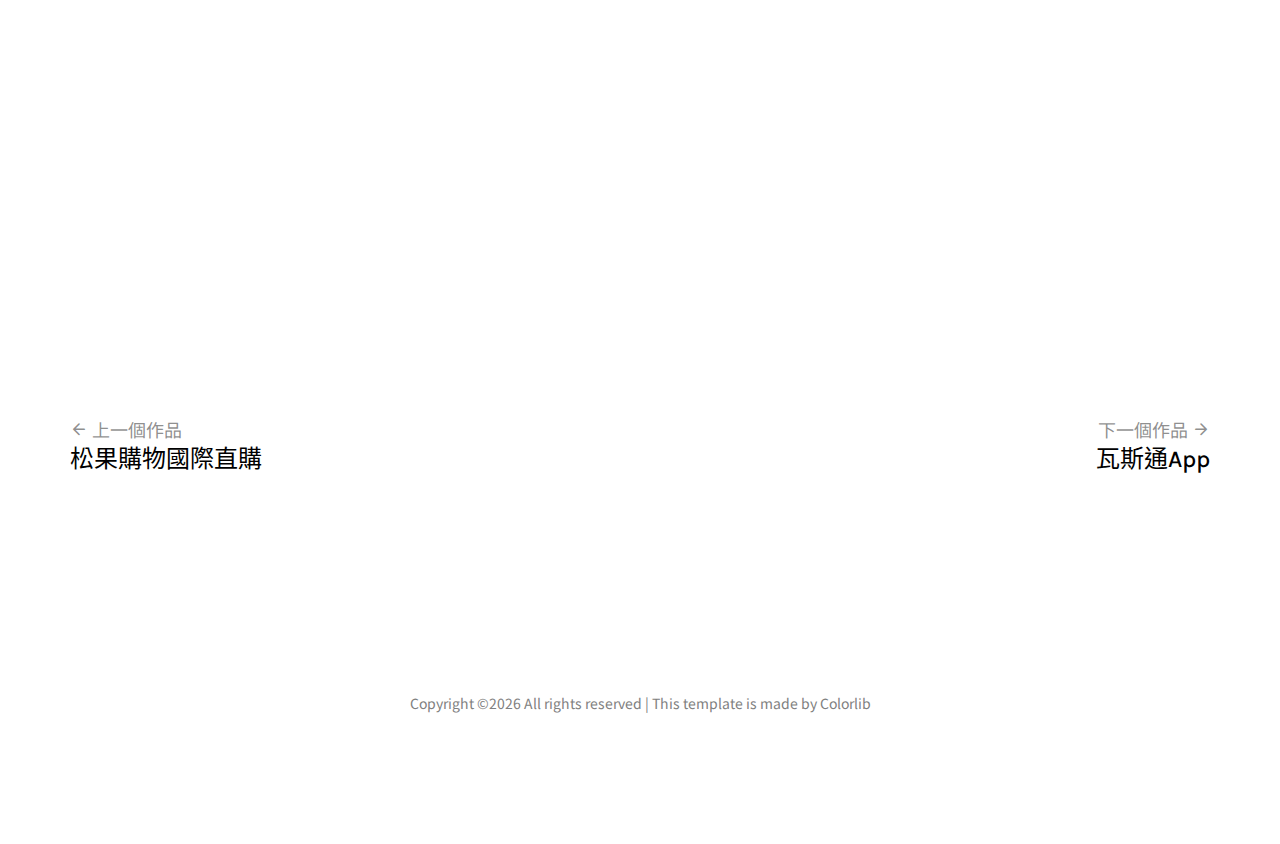
<file: yoga課程預約系統.html>
<!DOCTYPE HTML>
<html lang="zh-TW">
	<head>
	<meta charset="utf-8">
	<meta http-equiv="X-UA-Compatible" content="IE=edge">
	<title>Suzy - Yoga課程預約系統優化</title>
	<meta name="viewport" content="width=device-width, initial-scale=1">
	<meta name="description" content="" />
	<meta name="keywords" content="" />
	<meta name="author" content="" />

  <!-- Facebook and Twitter integration -->
	<meta property="og:title" content=""/>
	<meta property="og:image" content=""/>
	<meta property="og:url" content=""/>
	<meta property="og:site_name" content=""/>
	<meta property="og:description" content=""/>
	<meta name="twitter:title" content="" />
	<meta name="twitter:image" content="" />
	<meta name="twitter:url" content="" />
	<meta name="twitter:card" content="" />

	<!-- Place favicon.ico and apple-touch-icon.png in the root directory -->
	<link rel="shortcut icon" href="favicon.ico">

	<link rel="preconnect" href="https://fonts.googleapis.com">
	<link rel="preconnect" href="https://fonts.gstatic.com" crossorigin>
	<link href="https://fonts.googleapis.com/css2?family=Bodoni+Moda:ital,opsz,wght@0,6..96,400..900;1,6..96,400..900&family=Karla:ital,wght@0,200..800;1,200..800&family=Noto+Sans+TC:wght@100..900&display=swap" rel="stylesheet">
	
	<!-- Animate.css -->
	<link rel="stylesheet" href="css/animate.css">
	<!-- Icomoon Icon Fonts-->
	<link rel="stylesheet" href="css/icomoon.css">
	<!-- Bootstrap  -->
	<link rel="stylesheet" href="css/bootstrap.css">
	<!-- Owl Carousel -->
	<link rel="stylesheet" href="css/owl.carousel.min.css">
	<link rel="stylesheet" href="css/owl.theme.default.min.css">
	<!-- Magnific Popup -->
	<link rel="stylesheet" href="css/magnific-popup.css">

	<link rel="stylesheet" href="css/style.css">


	<!-- Modernizr JS -->
	<script src="js/modernizr-2.6.2.min.js"></script>
	<!-- FOR IE9 below -->
	<!--[if lt IE 9]>
	<script src="js/respond.min.js"></script>
	<![endif]-->

	</head>
	<body>

	<nav id="colorlib-main-nav" role="navigation">
		<a href="#" class="js-colorlib-nav-toggle colorlib-nav-toggle active"><i></i></a>
		<div class="js-fullheight colorlib-table">
			<div class="colorlib-table-cell js-fullheight">
				<div class="row">
					<div class="col-md-12">
						<ul>
							<li><a href="index.html">Home</a></li>
							<li><a href="Portfolio.html">Portfolio</a></li>
							<li><a href="about.html">About</a></li>
							<li><a href="contact.html">Contact</a></li>
						</ul>
					</div>
				</div>
			</div>
		</div>
	</nav>
	
	<div id="colorlib-page">
		<header>
			<div class="container">
				<div class="row">
					<div class="col-md-12">
						<div class="colorlib-navbar-brand">
							<a class="colorlib-logo" href="index.html"><span>Suzy</span></a>
						</div>
						<a href="#" class="js-colorlib-nav-toggle colorlib-nav-toggle"><i></i></a>
					</div>
				</div>
			</div>
		</header>
		<div id="colorlib-work">
			<div class="container">
				<div class="row">
					<div class="col-md-12 col-md-offset-0 text-center animate-box intro-heading mb-1">
						<span>UI/UX DESIGN</span>
						<h2 class="h3">Yoga課程預約系統優化</h2>
					</div>
				</div>
				<div class="row">
					<div class="col-md-12">
						<div class="rotate">
							<h2 class="heading">Portfolio</h2>
						</div>
					</div>
				</div>
				<div class="row">
					<div class="col-md-12">
						<div class="work-entry animate-box">
							<div class="work-img" style="background-image: url(images/yogaappbg.jpg);"></div>
							<div class="col-md-3 col-md-offset-1">
								<h2 class="h2">專案介紹</h2>
							</div>
							<div class="col-md-7 mb-1">
								<p>針對舊有的線上瑜伽課程預訂系統進行全面升級與改造，舊系統僅依賴於 Line 平台運行，功能簡單且不完整，本次設計規劃了全新的專屬App，並進行多項功能優化。舊系統操作不便且無法確保課程開課，導致學員流失與平台收益受限。<br>新設計新增了「加價購開課功能」，讓學員可用更優惠的方式確保課程成功開課，解決因人數不足導致的取消問題。同時，推出 VIP會員免費開課福利，提升學員黏著度與忠誠度。</p>
								<img class="img-responsive" src="images/yoga2.jpg" alt="mockup"><br>
							</div>
							<div class="col-md-3 col-md-offset-1">
								<h2 class="h2">現有痛點</h2>
							</div>
							<div class="col-md-7 mb-1">
								<p>由於目前的系統制度，學員經常面臨課程無法成功開課的困擾。特別是對於需要當日才能確認是否能上課的用戶，若課程因預約人數不足而取消，當日可選的課程選項更是有限，大幅降低了學員的上課意願與體驗。同時，課程停開對平台來說，租金、客服及系統維運等成本仍需承擔，僅節省了教師人力成本，卻造成整體資源的浪費。開課率低的問題不僅影響平台收益，也進一步影響教師收入，甚至可能導致教師選擇離開平台，造成人才流失，形成惡性循環。這些痛點亟需解決，以提升用戶體驗並增強平台的競爭力。</p>
								<img class="img-responsive" src="images/yoga痛點圖.jpg" alt="現有痛點"><br>
							</div>
							<div class="col-md-3 col-md-offset-1">
								<h2 class="h2">Persona</h2>
							</div>
							<div class="col-md-7 mb-1">
								<img class="img-responsive" src="images/y人物誌.jpg" alt="人物誌"><br>
							</div>
							<div class="col-md-3 col-md-offset-1">
								<h2 class="h2">設計策略</h2>
							</div>
							<div class="col-md-7 mb-1">
								<p>本次設計的核心目標是在不增加大量成本的前提下，提高學生的訂課意願，從而有效提升課程開課率。針對當前課程因人數不足經常停課的問題，設計了「加價開課方案」。當課程在前一天晚上 10 點前未滿 2 人，學生將收到通知，選擇是否支付額外點數確保課程開課，此方案的價格低於雙人課程費用，既滿足學生需求，也降低了停課對平台與用戶的負面影響。<br>此外，也新增了 VIP 會員制度，每月提供一次免費「一人開課」福利，增加平台吸引力並提升用戶黏性。這些策略平衡了用戶體驗與平台收益，為課程運營創造更高效益與競爭力。</p>
								<img class="img-responsive" src="images/y設計優化.jpg" alt="設計優化"><br>
							</div>
							<div class="col-md-3 col-md-offset-1">
								<h2 class="h2">Sitemap</h2>
							</div>
							<div class="col-md-7">
								<img class="img-responsive" src="images/yoga-Sitemap.jpg" alt="Sitemap"><br>
							</div>
							<div class="col-md-3 col-md-offset-1 mb-1">
								<h2 class="h2">開課加購流程</h2>
							</div>
							<div class="col-md-12 mb-1">
								<img class="img-responsive" src="images/y加價購流程.jpg" alt="加價購流程"><br><br>
							</div>
							<div class="col-md-3 col-md-offset-1">
								<h2 class="h2">功能優化</h2>
							</div>
							<div class="col-md-7 mb-1">
								<p>本次設計針對多項核心功能進行了全面的 UI/UX 優化，從流程整合到功能拓展，全面提升用戶體驗。原先繁瑣的付款流程需要透過 Google 表單完成，改版後將所有功能整合至專屬 App，用戶可在 App 中快速下單並購買方案，大幅縮短操作流程，提高使用效率。<br>
									同時，新增了更多增強用戶體驗的功能。例如「老師介紹頁面」，幫助學員更深入了解課程教師，增加熟悉感與信任度。此外，預約功能頁面經過資訊視覺層級的重新佈局，讓重點資訊更加清晰明了，確保學員能快速獲取所需訊息。<br>
								針對支付體驗，我們加入了點數不足時的提示功能，當學員點數不足時，系統將顯示購買點數的提示 Banner，快速引導至購買方案頁面，減少中斷，提升整體體驗流暢度。</p>
								<img class="img-responsive" src="images/y-BA照.jpg" alt="改版前後對比圖">
							</div>
							
							<div class="work-img work-video"><div style="padding:62.45% 0 0 0;position:relative;"><iframe src="https://player.vimeo.com/video/1051078363?h=98077c874e&autoplay=1&loop=1&title=0&byline=0&portrait=0" style="position:absolute;top:0;left:0;width:100%;height:100%;" frameborder="0" allow="autoplay; fullscreen; picture-in-picture" allowfullscreen></iframe></div><script src="https://player.vimeo.com/api/player.js"></script></div>
							
						</div>
					</div>
				</div>
				<div class="row">
					<div class="col-md-6 text-left">
						<a href="松果購物國際直購.html" class="nav-next-prev">
							<span><i class="icon-arrow-left3"></i> 上一個作品</span>
							<h3 class="h3 mt-0">松果購物國際直購</h3>
						</a>
					</div>
					<div class="col-md-6 text-right">
						<a href="瓦斯通App.html" class="nav-next-prev">
							<span>下一個作品 <i class="icon-arrow-right3"></i></span>
							<h3 class="h3 mt-0">瓦斯通App</h3>
						</a>
					</div>
				</div>
			</div>
		</div>

		<footer>
			<div id="footer">
				<div class="container">							
					<div class="row">
						<div class="col-md-12 text-center copyright">
							<p>
Copyright &copy;<script>document.write(new Date().getFullYear());</script> All rights reserved | This template is made by <a href="https://colorlib.com" target="_blank">Colorlib</a>
							</p>
						</div>
					</div>
				</div>
			</div>
		</footer>
	
	</div>

	<!-- jQuery -->
	<script src="js/jquery.min.js"></script>
	<!-- jQuery Easing -->
	<script src="js/jquery.easing.1.3.js"></script>
	<!-- Bootstrap -->
	<script src="js/bootstrap.min.js"></script>
	<!-- Waypoints -->
	<script src="js/jquery.waypoints.min.js"></script>
	<!-- Owl Carousel -->
	<script src="js/owl.carousel.min.js"></script>
	<!-- Magnific Popup -->
	<script src="js/jquery.magnific-popup.min.js"></script>
	<script src="js/magnific-popup-options.js"></script>

	<!-- Main JS (Do not remove) -->
	<script src="js/main.js"></script>

	</body>
</html>
</file>
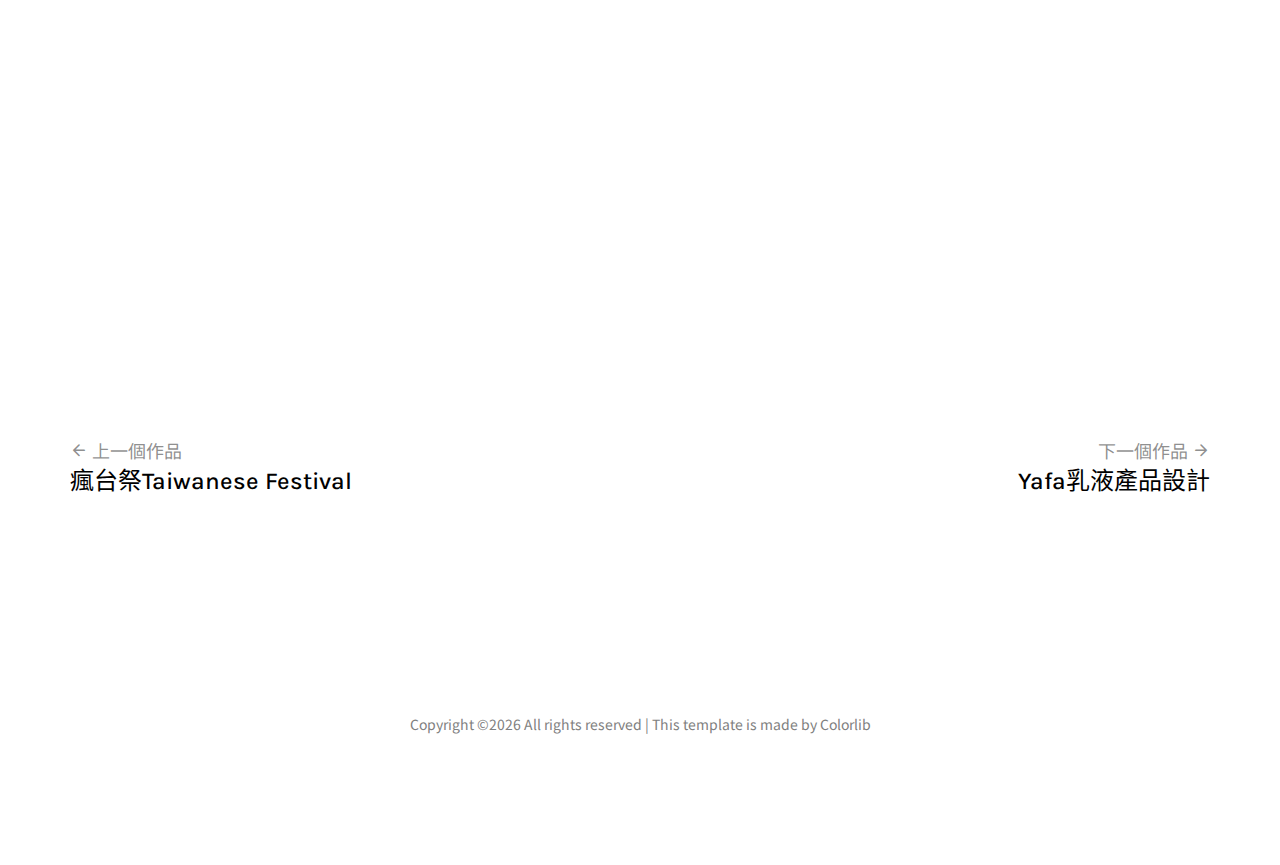
<file: 凱雅產品型錄.html>
<!DOCTYPE HTML>
<html lang="zh-TW">
	<head>
	<meta charset="utf-8">
	<meta http-equiv="X-UA-Compatible" content="IE=edge">
	<title>Suzy - 凱雅產品型錄設計</title>
	<meta name="viewport" content="width=device-width, initial-scale=1">
	<meta name="description" content="" />
	<meta name="keywords" content="" />
	<meta name="author" content="" />

  <!-- Facebook and Twitter integration -->
	<meta property="og:title" content=""/>
	<meta property="og:image" content=""/>
	<meta property="og:url" content=""/>
	<meta property="og:site_name" content=""/>
	<meta property="og:description" content=""/>
	<meta name="twitter:title" content="" />
	<meta name="twitter:image" content="" />
	<meta name="twitter:url" content="" />
	<meta name="twitter:card" content="" />

	<!-- Place favicon.ico and apple-touch-icon.png in the root directory -->
	<link rel="shortcut icon" href="favicon.ico">

	<link rel="preconnect" href="https://fonts.googleapis.com">
	<link rel="preconnect" href="https://fonts.gstatic.com" crossorigin>
	<link href="https://fonts.googleapis.com/css2?family=Bodoni+Moda:ital,opsz,wght@0,6..96,400..900;1,6..96,400..900&family=Karla:ital,wght@0,200..800;1,200..800&family=Noto+Sans+TC:wght@100..900&display=swap" rel="stylesheet">
	
	<!-- Animate.css -->
	<link rel="stylesheet" href="css/animate.css">
	<!-- Icomoon Icon Fonts-->
	<link rel="stylesheet" href="css/icomoon.css">
	<!-- Bootstrap  -->
	<link rel="stylesheet" href="css/bootstrap.css">
	<!-- Owl Carousel -->
	<link rel="stylesheet" href="css/owl.carousel.min.css">
	<link rel="stylesheet" href="css/owl.theme.default.min.css">
	<!-- Magnific Popup -->
	<link rel="stylesheet" href="css/magnific-popup.css">

	<link rel="stylesheet" href="css/style.css">


	<!-- Modernizr JS -->
	<script src="js/modernizr-2.6.2.min.js"></script>
	<!-- FOR IE9 below -->
	<!--[if lt IE 9]>
	<script src="js/respond.min.js"></script>
	<![endif]-->
	<!-- Google tag (gtag.js) -->
<script async src="https://www.googletagmanager.com/gtag/js?id=G-4P8Y997PSG"></script>
<script>
  window.dataLayer = window.dataLayer || [];
  function gtag(){dataLayer.push(arguments);}
  gtag('js', new Date());

  gtag('config', 'G-4P8Y997PSG');
</script>
	<script type="text/javascript">
    (function(c,l,a,r,i,t,y){
        c[a]=c[a]||function(){(c[a].q=c[a].q||[]).push(arguments)};
        t=l.createElement(r);t.async=1;t.src="https://www.clarity.ms/tag/"+i;
        y=l.getElementsByTagName(r)[0];y.parentNode.insertBefore(t,y);
    })(window, document, "clarity", "script", "n84faire36");
</script>
	</head>
	<body>

	<nav id="colorlib-main-nav" role="navigation">
		<a href="#" class="js-colorlib-nav-toggle colorlib-nav-toggle active"><i></i></a>
		<div class="js-fullheight colorlib-table">
			<div class="colorlib-table-cell js-fullheight">
				<div class="row">
					<div class="col-md-12">
						<ul>
							<li><a href="index.html">Home</a></li>
							<li><a href="Portfolio.html">Portfolio</a></li>
							<li><a href="about.html">About</a></li>
							<li><a href="contact.html">Contact</a></li>
						</ul>
					</div>
				</div>
			</div>
		</div>
	</nav>
	
	<div id="colorlib-page">
		<header>
			<div class="container">
				<div class="row">
					<div class="col-md-12">
						<div class="colorlib-navbar-brand">
							<a class="colorlib-logo" href="index.html"><span>Suzy</span></a>
						</div>
						<a href="#" class="js-colorlib-nav-toggle colorlib-nav-toggle"><i></i></a>
					</div>
				</div>
			</div>
		</header>
		<div id="colorlib-work">
			<div class="container">
				<div class="row">
					<div class="col-md-12 col-md-offset-0 text-center animate-box intro-heading mb-1">
						<span>GRAPHIC DESIGN</span>
						<h2 class="h3">凱雅產品型錄設計</h2>
					</div>
				</div>
				<div class="row">
					<div class="col-md-12">
						<div class="rotate">
							<h2 class="heading">Portfolio</h2>
						</div>
					</div>
				</div>
				<div class="row">
					<div class="col-md-12">
						<div class="work-entry animate-box">
							<div class="work-img" style="background-image: url(images/k4.jpg);"></div>
							<div class="col-md-3 col-md-offset-1">
								<h2 class="h2">專案背景</h2>
							</div>
							<div class="col-md-7 mb-1">
								<p>在上海歐雅工作時主要職責是定期出版產品型錄。根據不同產品類型，我們製作多樣風格的型錄。我主要負責封面與內頁的排版設計，以及部分產品效果圖的製作。設計風格以簡潔俐落為主。除了版面設計，還需選擇合適的室內裝潢素材來襯托產品，確保整體視覺效果和諧統一。</p>
								<img class="img-responsive" src="images/k1.jpg" alt="樂生活版本"><br>
							</div>
							<div class="col-md-3 col-md-offset-1">
								<h2 class="h2">經手版本項目</h2>
							</div>
							<div class="col-md-7">
								<p>慢生活14-19、樂生活1-2、多彩生活2-3、除甲醛小冊、工程壁布、艾瑪版本</p>
								<img class="img-responsive" src="images/k2.jpg" alt="慢生活排版"><br>
								<p>在確定收錄的產品內容後，以產品的類型去定調版本的風格，選圖做圖上會依據定好的風格去製作，例如本次定調為北歐風，便會選擇一些簡約的木質家具等作為配飾，家具色調要與產品能做搭配</p>
								<img class="img-responsive" src="images/k3.jpg" alt="刺繡版本"><br>
							</div>
							<div class="col-md-3 col-md-offset-1">
								<h2 class="h2">線上3D效果圖</h2>
							</div>
							<div class="col-md-7 mb-1">
								<p>找尋大量圖片素材後，經過精修後，再做篩選，最終會配圖在前導頁面和產品內頁，並進行設計排版，部分的產品需要進行棚拍，會在公司內部的攝影棚拍攝，除了圖片的展示外，我們還提供了客戶線上VR情境的展示，透過線上平台製作3D擬真的家居空間來展示我們的產品，使客戶能更了解我們的產品用途。</p>
								<img class="img-responsive" src="images/k5.jpg" alt="室內設計效果圖"><br>
							</div>
							<div class="col-md-3 col-md-offset-1">
								<h2 class="h2">經驗與成長</h2>
							</div>
							<div class="col-md-7 mb-1">
								<p>雖然我以實習生的身份進入公司，但由於學校的實習規範較為特殊，我們在大三整個學年都在實習，而不是一般的一兩個月，因此能接觸到完整的工作流程。在實習半年後，由於部門另一位負責平面設計的同事請產假，我接手了所有後期的平面設計工作。隨著工作量的增加，有時需要加班趕工，但我的個人KPI因此能夠超過標準，得到了主管的認可。我非常感謝這次海外實習的機會，讓我得以脫離舒適圈，開闊視野並提升自己。</p>
								<img class="img-responsive" src="images/主管評語.png" alt="主管評語"><br>
							</div>
						</div>
					</div>
				</div>
				<div class="row">
					<div class="col-md-6 text-left">
						<a href="瘋台祭Taiwanese Festival.html" class="nav-next-prev">
							<span><i class="icon-arrow-left3"></i> 上一個作品</span>
							<h3 class="h3 mt-0">瘋台祭Taiwanese Festival</h3>
						</a>
					</div>
					<div class="col-md-6 text-right">
						<a href="Yafa乳液視覺設計.html" class="nav-next-prev">
							<span>下一個作品 <i class="icon-arrow-right3"></i></span>
							<h3 class="h3 mt-0">Yafa乳液產品設計</h3>
						</a>
					</div>
				</div>
			</div>
		</div>

		<footer>
			<div id="footer">
				<div class="container">							
					<div class="row">
						<div class="col-md-12 text-center copyright">
							<p>
Copyright &copy;<script>document.write(new Date().getFullYear());</script> All rights reserved | This template is made by <a href="https://colorlib.com" target="_blank">Colorlib</a>
							</p>
						</div>
					</div>
				</div>
			</div>
		</footer>
	
	</div>

	<!-- jQuery -->
	<script src="js/jquery.min.js"></script>
	<!-- jQuery Easing -->
	<script src="js/jquery.easing.1.3.js"></script>
	<!-- Bootstrap -->
	<script src="js/bootstrap.min.js"></script>
	<!-- Waypoints -->
	<script src="js/jquery.waypoints.min.js"></script>
	<!-- Owl Carousel -->
	<script src="js/owl.carousel.min.js"></script>
	<!-- Magnific Popup -->
	<script src="js/jquery.magnific-popup.min.js"></script>
	<script src="js/magnific-popup-options.js"></script>

	<!-- Main JS (Do not remove) -->
	<script src="js/main.js"></script>

	</body>
</html>
</file>
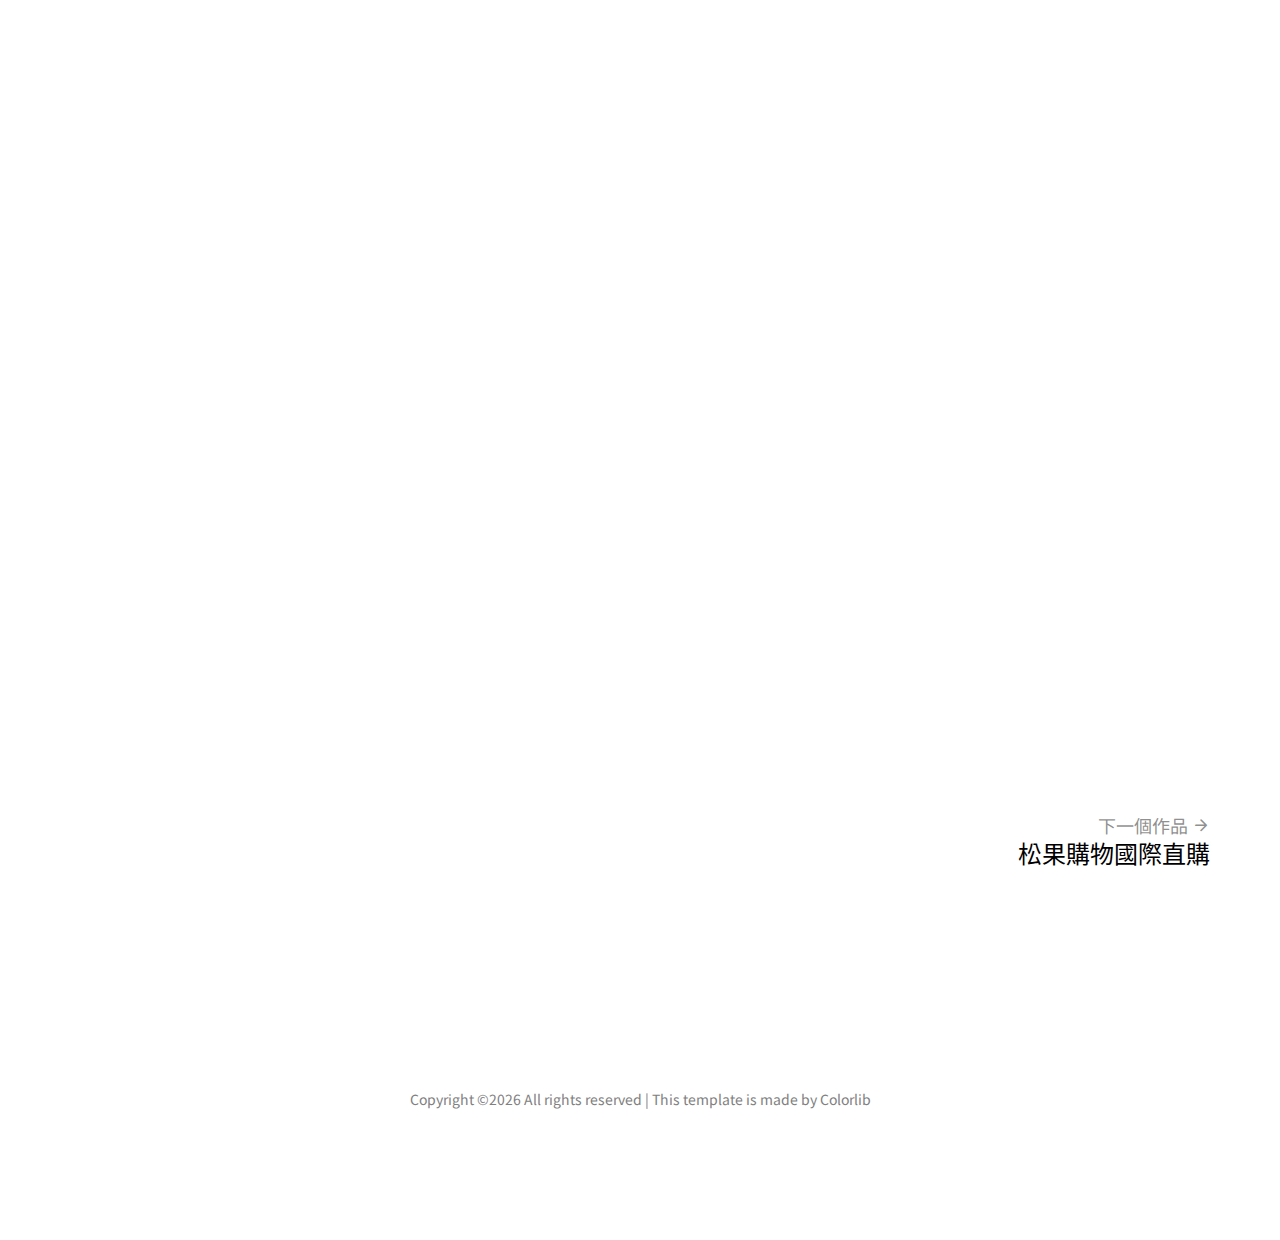
<file: 松果 購物流程優化.html>
<!DOCTYPE HTML>
<html lang="zh-TW">
	<head>
	<meta charset="utf-8">
	<meta http-equiv="X-UA-Compatible" content="IE=edge">
	<title>Suzy - 松果 購物流程優化</title>
	<meta name="viewport" content="width=device-width, initial-scale=1">
	<meta name="description" content="" />
	<meta name="keywords" content="" />
	<meta name="author" content="" />

  <!-- Facebook and Twitter integration -->
	<meta property="og:title" content=""/>
	<meta property="og:image" content=""/>
	<meta property="og:url" content=""/>
	<meta property="og:site_name" content=""/>
	<meta property="og:description" content=""/>
	<meta name="twitter:title" content="" />
	<meta name="twitter:image" content="" />
	<meta name="twitter:url" content="" />
	<meta name="twitter:card" content="" />

	<!-- Place favicon.ico and apple-touch-icon.png in the root directory -->
	<link rel="shortcut icon" href="favicon.ico">

	<link rel="preconnect" href="https://fonts.googleapis.com">
	<link rel="preconnect" href="https://fonts.gstatic.com" crossorigin>
	<link href="https://fonts.googleapis.com/css2?family=Bodoni+Moda:ital,opsz,wght@0,6..96,400..900;1,6..96,400..900&family=Karla:ital,wght@0,200..800;1,200..800&family=Noto+Sans+TC:wght@100..900&display=swap" rel="stylesheet">
	
	<!-- Animate.css -->
	<link rel="stylesheet" href="css/animate.css">
	<!-- Icomoon Icon Fonts-->
	<link rel="stylesheet" href="css/icomoon.css">
	<!-- Bootstrap  -->
	<link rel="stylesheet" href="css/bootstrap.css">
	<!-- Owl Carousel -->
	<link rel="stylesheet" href="css/owl.carousel.min.css">
	<link rel="stylesheet" href="css/owl.theme.default.min.css">
	<!-- Magnific Popup -->
	<link rel="stylesheet" href="css/magnific-popup.css">

	<link rel="stylesheet" href="css/style.css">


	<!-- Modernizr JS -->
	<script src="js/modernizr-2.6.2.min.js"></script>
	<!-- FOR IE9 below -->
	<!--[if lt IE 9]>
	<script src="js/respond.min.js"></script>
	<![endif]-->
	<!-- Google tag (gtag.js) -->
<script async src="https://www.googletagmanager.com/gtag/js?id=G-4P8Y997PSG"></script>
<script>
  window.dataLayer = window.dataLayer || [];
  function gtag(){dataLayer.push(arguments);}
  gtag('js', new Date());

  gtag('config', 'G-4P8Y997PSG');
</script>
	<script type="text/javascript">
    (function(c,l,a,r,i,t,y){
        c[a]=c[a]||function(){(c[a].q=c[a].q||[]).push(arguments)};
        t=l.createElement(r);t.async=1;t.src="https://www.clarity.ms/tag/"+i;
        y=l.getElementsByTagName(r)[0];y.parentNode.insertBefore(t,y);
    })(window, document, "clarity", "script", "n84faire36");
</script>

	</head>
	<body>

	<nav id="colorlib-main-nav" role="navigation">
		<a href="#" class="js-colorlib-nav-toggle colorlib-nav-toggle active"><i></i></a>
		<div class="js-fullheight colorlib-table">
			<div class="colorlib-table-cell js-fullheight">
				<div class="row">
					<div class="col-md-12">
						<ul>
							<li><a href="index.html">Home</a></li>
							<li><a href="Portfolio.html">Portfolio</a></li>
							<li><a href="about.html">About</a></li>
							<li><a href="contact.html">Contact</a></li>
						</ul>
					</div>
				</div>
			</div>
		</div>
	</nav>
	
	<div id="colorlib-page">
		<header>
			<div class="container">
				<div class="row">
					<div class="col-md-12">
						<div class="colorlib-navbar-brand">
							<a class="colorlib-logo" href="index.html"><span>Suzy</span></a>
						</div>
						<a href="#" class="js-colorlib-nav-toggle colorlib-nav-toggle"><i></i></a>
					</div>
				</div>
			</div>
		</header>
		<div id="colorlib-work">
			<div class="container">
				<div class="row">
					<div class="col-md-12 col-md-offset-0 text-center animate-box intro-heading mb-1">
						<span>UI/UX DESIGN</span>
						<h2 class="h3">松果 購物流程優化</h2>
					</div>
				</div>
				<div class="row">
					<div class="col-md-12">
						<div class="rotate">
							<h2 class="heading">Portfolio</h2>
						</div>
					</div>
				</div>
				<div class="row">
					<div class="col-md-12">
						<div class="work-entry animate-box">
							<div class="work-img" style="background-image: url(images/松果折價優化mockup.jpg);"></div>
							<div class="col-md-3 col-md-offset-1">
								<h2 class="h2">專案介紹</h2>
							</div>
							<div class="col-md-7 mb-1">
								<p>此專案旨在解決使用者在購物過程中遇到的問題，優化這些痛點，並有效降低使用者的認知成本和時間成本。我們將通過改進溝通方式、明確區分UI視覺層級，來減少摩擦。此外，我們還會提供更多誘因，鼓勵使用者購買更多商品。</p>
								<img class="img-responsive" src="images/折價券mobile.jpg" alt="mockup"><br><br>
							</div>
							<div class="col-md-3 col-md-offset-1">
								<h2 class="h2">數據分析</h2>
							</div>
							<div class="col-md-7 mb-1">
								<p>透過Microsoft Clarity和Ref等數據分析工具觀察，我們發現折價券相關版位的點擊率很高，表明大部分使用者重視折價優惠。然而，由於溝通不清，許多使用者在套用折價券的過程中感到困惑，甚至放棄購買。<br>
								另外，當使用者點擊加入購物車後，開啟pre-select平均需耗時2-3分鐘。松果的pre-select過程需要兩頁才能完成，相較於競爭網站，使用者的時間成本更高。過多的資訊也讓使用者閱讀困難，增加了完成加入購物車所需的時間。<br>
								此外，評價版位雖然放置在頁面底部，但仍有很高的點擊率，顯示大多數使用者有查看評價的需求。當商品沒有評價時，使用者仍會頻繁點擊該版位，這樣的設計可能造成不便。</p>
							</div>
							<div class="col-md-3 col-md-offset-1">
								<h2 class="h2">設計策略</h2>
							</div>
							<div class="col-md-7 mb-1">
								<img class="img-responsive" src="images/pcone設計策略.jpg" alt="設計策略"><br>
							</div>
							<div class="col-md-3 col-md-offset-1">
								<h2 class="h2">折價券優化</h2>
							</div>
							<div class="col-md-7 mb-1">
								<p>使用圖示及大標文字明確區分各個店家及平台折價券，用店家圖片比起文字能更好的辨識。並且改善原先易讀性差的排版，直接大標說明折扣多少，避免過多冗言贅字讓使用者不好理解。放大確認按鈕，讓使用者更方便點擊，並弱化序號使用按鈕，避免誤導使用者點錯。</p>
								<img class="img-responsive" src="images/折價券對比.jpg" alt="折價券"><br>
							</div>
							<div class="col-md-3 col-md-offset-1">
								<h2 class="h2">pre-select簡化</h2>
							</div>
							<div class="col-md-7 mb-1">
								<p>當為多組數商品時，預選最大組數方案，減少使用者需點選的時間，UI上改以下拉式選單呈現，方便讓使用者在pre-select之前便能修改，而pre-select僅需選擇規格即可，減少原本需選擇兩頁的時間成本。當無多組數的情況下不再顯示方案，避免讓使用者資訊混淆。</p>
								<img class="img-responsive" src="images/pre-select簡化.jpg" alt="pre-select簡化"><br>
							</div>
							<div class="col-md-3 col-md-offset-1">
								<h2 class="h2">評價版位</h2>
							</div>
							<div class="col-md-7 mb-1">
								<p>將商品頁中評價版位上移，更早曝光此資訊，減少使用者找尋的時間成本，當商品無評價時，則不顯示此版位，避免使用者錯誤點擊，也將不利於此商品銷售的資訊隱藏。</p>
								<!-- <img class="img-responsive" src="images/評價資訊.jpg" alt="評價"><br> -->
							</div>
							<div class="work-img" style="background-image: url(images/評價資訊.jpg);"></div>
							<div class="col-md-3 col-md-offset-1">
								<h2 class="h2">提升銷售</h2>
							</div>
							<div class="col-md-7 mb-1">
								<p>透過數據發現大多消費者在松果站上僅會買一兩項商品就結帳，並不會額外購買更多商品，故期望透過提供購買誘因，促使消費者願意購買更多。因此，在購物頁規劃顯示滿額折扣，溝通差多少錢可再享優惠，且提供折扣自動帶入的便利性，誘使消費者繼續購物。滿額折扣的優選用廠商負擔折價，故公司端不會有毛利折損的問題。</p>
								<img class="img-responsive" src="images/購物車折價.jpg" alt="提升客單"><br>
							</div>
							<div class="work-img work-video"><div style="padding:64.48% 0 0 0;position:relative;"><iframe src="https://player.vimeo.com/video/956355447?h=1a8cd07d14&autoplay=1&loop=1&title=0&byline=0&portrait=0" style="position:absolute;top:0;left:0;width:100%;height:100%;" frameborder="0" allow="autoplay; fullscreen; picture-in-picture" allowfullscreen></iframe></div><script src="https://player.vimeo.com/api/player.js"></script></div>
							
						</div>
					</div>
				</div>
				<div class="row">
					<div class="col-md-6 text-left">
					</div>
					<div class="col-md-6 text-right">
						<a href="松果購物國際直購.html" class="nav-next-prev">
							<span>下一個作品 <i class="icon-arrow-right3"></i></span>
							<h3 class="h3 mt-0">松果購物國際直購</h3>
						</a>
					</div>
				</div>
			</div>
		</div>

		<footer>
			<div id="footer">
				<div class="container">							
					<div class="row">
						<div class="col-md-12 text-center copyright">
							<p>
Copyright &copy;<script>document.write(new Date().getFullYear());</script> All rights reserved | This template is made by <a href="https://colorlib.com" target="_blank">Colorlib</a>
							</p>
						</div>
					</div>
				</div>
			</div>
		</footer>
	
	</div>

	<!-- jQuery -->
	<script src="js/jquery.min.js"></script>
	<!-- jQuery Easing -->
	<script src="js/jquery.easing.1.3.js"></script>
	<!-- Bootstrap -->
	<script src="js/bootstrap.min.js"></script>
	<!-- Waypoints -->
	<script src="js/jquery.waypoints.min.js"></script>
	<!-- Owl Carousel -->
	<script src="js/owl.carousel.min.js"></script>
	<!-- Magnific Popup -->
	<script src="js/jquery.magnific-popup.min.js"></script>
	<script src="js/magnific-popup-options.js"></script>

	<!-- Main JS (Do not remove) -->
	<script src="js/main.js"></script>

	</body>
</html>
</file>
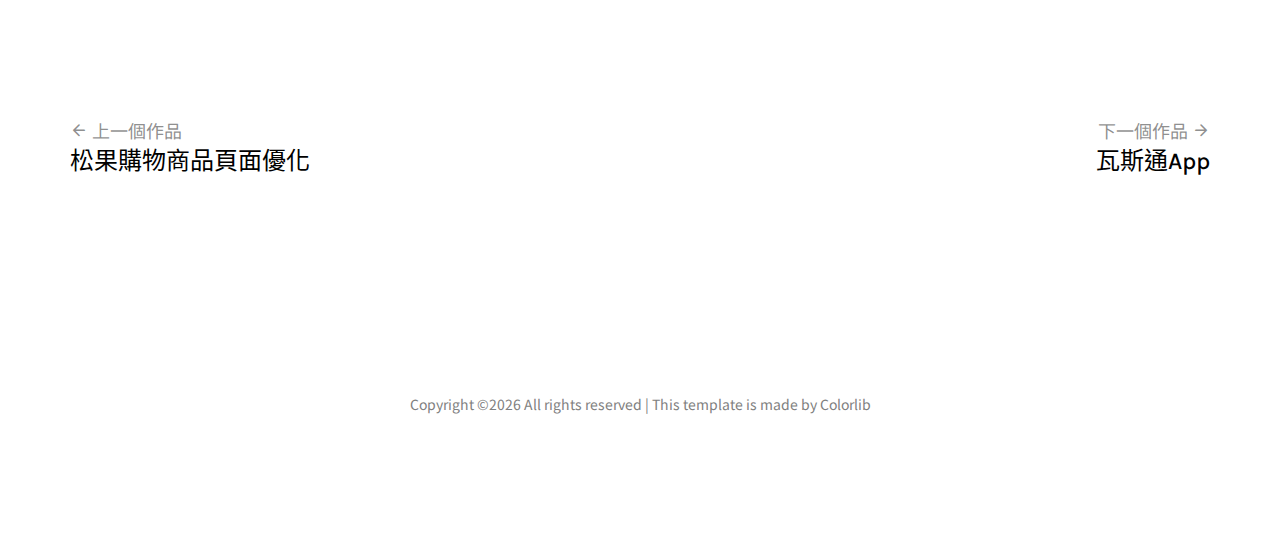
<file: 松果購物國際直購.html>
<!DOCTYPE HTML>
<html lang="zh-TW">
	<head>
	<meta charset="utf-8">
	<meta http-equiv="X-UA-Compatible" content="IE=edge">
	<title>Suzy - 松果購物國際直購</title>
	<meta name="viewport" content="width=device-width, initial-scale=1">
	<meta name="description" content="" />
	<meta name="keywords" content="" />
	<meta name="author" content="" />

  <!-- Facebook and Twitter integration -->
	<meta property="og:title" content=""/>
	<meta property="og:image" content=""/>
	<meta property="og:url" content=""/>
	<meta property="og:site_name" content=""/>
	<meta property="og:description" content=""/>
	<meta name="twitter:title" content="" />
	<meta name="twitter:image" content="" />
	<meta name="twitter:url" content="" />
	<meta name="twitter:card" content="" />

	<!-- Place favicon.ico and apple-touch-icon.png in the root directory -->
	<link rel="shortcut icon" href="favicon.ico">

	<link rel="preconnect" href="https://fonts.googleapis.com">
	<link rel="preconnect" href="https://fonts.gstatic.com" crossorigin>
	<link href="https://fonts.googleapis.com/css2?family=Bodoni+Moda:ital,opsz,wght@0,6..96,400..900;1,6..96,400..900&family=Karla:ital,wght@0,200..800;1,200..800&family=Noto+Sans+TC:wght@100..900&display=swap" rel="stylesheet">
	
	<!-- Animate.css -->
	<link rel="stylesheet" href="css/animate.css">
	<!-- Icomoon Icon Fonts-->
	<link rel="stylesheet" href="css/icomoon.css">
	<!-- Bootstrap  -->
	<link rel="stylesheet" href="css/bootstrap.css">
	<!-- Owl Carousel -->
	<link rel="stylesheet" href="css/owl.carousel.min.css">
	<link rel="stylesheet" href="css/owl.theme.default.min.css">
	<!-- Magnific Popup -->
	<link rel="stylesheet" href="css/magnific-popup.css">

	<link rel="stylesheet" href="css/style.css">


	<!-- Modernizr JS -->
	<script src="js/modernizr-2.6.2.min.js"></script>
	<!-- FOR IE9 below -->
	<!--[if lt IE 9]>
	<script src="js/respond.min.js"></script>
	<![endif]-->
	<!-- Google tag (gtag.js) -->
<script async src="https://www.googletagmanager.com/gtag/js?id=G-4P8Y997PSG"></script>
<script>
  window.dataLayer = window.dataLayer || [];
  function gtag(){dataLayer.push(arguments);}
  gtag('js', new Date());

  gtag('config', 'G-4P8Y997PSG');
</script>
	<script type="text/javascript">
    (function(c,l,a,r,i,t,y){
        c[a]=c[a]||function(){(c[a].q=c[a].q||[]).push(arguments)};
        t=l.createElement(r);t.async=1;t.src="https://www.clarity.ms/tag/"+i;
        y=l.getElementsByTagName(r)[0];y.parentNode.insertBefore(t,y);
    })(window, document, "clarity", "script", "n84faire36");
</script>
	</head>
	<body>

	<nav id="colorlib-main-nav" role="navigation">
		<a href="#" class="js-colorlib-nav-toggle colorlib-nav-toggle active"><i></i></a>
		<div class="js-fullheight colorlib-table">
			<div class="colorlib-table-cell js-fullheight">
				<div class="row">
					<div class="col-md-12">
						<ul>
							<li><a href="index.html">Home</a></li>
							<li><a href="Portfolio.html">Portfolio</a></li>
							<li><a href="about.html">About</a></li>
							<li><a href="contact.html">Contact</a></li>
						</ul>
					</div>
				</div>
			</div>
		</div>
	</nav>
	
	<div id="colorlib-page">
		<header>
			<div class="container">
				<div class="row">
					<div class="col-md-12">
						<div class="colorlib-navbar-brand">
							<a class="colorlib-logo" href="index.html"><span>Suzy</span></a>
						</div>
						<a href="#" class="js-colorlib-nav-toggle colorlib-nav-toggle"><i></i></a>
					</div>
				</div>
			</div>
		</header>
		<div id="colorlib-work">
			<div class="container">
				<div class="row">
					<div class="col-md-12 col-md-offset-0 text-center animate-box intro-heading mb-1">
						<span>UI/UX DESIGN</span>
						<h2 class="h3">松果購物國際直購</h2>
					</div>
				</div>
				<div class="row">
					<div class="col-md-12">
						<div class="rotate">
							<h2 class="heading">Portfolio</h2>
						</div>
					</div>
				</div>
				<div class="row">
					<div class="col-md-12">
						<div class="work-entry animate-box">
							<div class="work-img" style="background-image: url(images/oversea-bg.jpg);"></div>
							<div class="col-md-3 col-md-offset-1">
								<h2 class="h2">專案介紹</h2>
							</div>
							<div class="col-md-7 mb-1">
								<p>本專案旨在於松果購物平台上導入全新海外商品服務。由於海外商品的結構和流程與現有商品有所不同，因此我們需要重新設計整體購物流程。此外，為了讓使用者了解這項新服務，我們將在平台上進行有效的溝通和宣傳。在不對現有網站程式造成過大變更的前提下，我們將新增這項服務並建立專屬的視覺設計。</p>
								<img class="img-responsive" src="images/oversea-1.jpg" alt="mockup"><br><br>
							</div>
							<div class="col-md-3 col-md-offset-1">
								<h2 class="h2">頁面規劃</h2>
							</div>
							<div class="col-md-7 mb-1">
								<img class="img-responsive" src="images/oversea-flow.jpg" alt="flow"><br>
							</div>
							<div class="col-md-3 col-md-offset-1">
								<h2 class="h2">色彩計畫</h2>
							</div>
							<div class="col-md-7 mb-1">
								<p>配色上選擇藍紫色作為海外服務的主色調，與平台原先的紅色形成對比，使新服務在視覺上脫穎而出。藍紫色象徵著創新、信任與高端，有助於傳達海外商品的品質和價值感，並搭配使用漸層色彩增添視覺豐富度。</p>
								<img class="img-responsive" src="images/oversea-color.jpg" alt="color"><br>
							</div>
							<div class="col-md-3 col-md-offset-1">
								<h2 class="h2">EZway溝通</h2>
							</div>
							<div class="col-md-7 mb-1">
								<p>購買海外商品需要使用者下載並使用EZway app。由於這對於平台使用者來說是一項新的操作流程，因此我們需要在各個頁面上強化對EZway的溝通，確保使用者能夠順利完成下載和使用，避免後續商品寄送中的海關查驗問題。</p>
								<img class="img-responsive" src="images/oversea-ezway.jpg" alt="Ez way"><br>
							</div>
							<div class="work-img work-video"><div style="padding:56.25% 0 0 0;position:relative;"><iframe src="https://player.vimeo.com/video/952834720?h=98077c874e&autoplay=1&loop=1&title=0&byline=0&portrait=0" style="position:absolute;top:0;left:0;width:100%;height:100%;" frameborder="0" allow="autoplay; fullscreen; picture-in-picture" allowfullscreen></iframe></div><script src="https://player.vimeo.com/api/player.js"></script></div>
							<div class="col-md-3 col-md-offset-1">
								<h2 class="h2">pre-select優化</h2>
							</div>
							<div class="col-md-7 mb-1">
								<p>由於海外商品的結構與平台現有商品不同，pre-select頁面需要進行修改。考慮到海外商品的規格選項較為複雜，我們對此進行了優化。當使用者選取規格時，將顯示規格圖片及規格文字，讓使用者明確了解當前所選的規格。為了提升用戶體驗，我們將圖片放大，並新增點選圖片以進行進一步放大的功能。</p>
								<img class="img-responsive" src="images/pre-select對比.jpg" alt="pre-select"><br>
							</div>
							<div class="work-img" style="background-image: url(images/oversea-web.jpg);"></div>
						</div>
					</div>
				</div>
				<div class="row">
					<div class="col-md-6 text-left">
						<a href="松果 購物流程優化.html" class="nav-next-prev">
							<span><i class="icon-arrow-left3"></i> 上一個作品</span>
							<h3 class="h3 mt-0">松果購物商品頁面優化</h3>
						</a>
					</div>
					<div class="col-md-6 text-right">
						<a href="瓦斯通App.html" class="nav-next-prev">
							<span>下一個作品 <i class="icon-arrow-right3"></i></span>
							<h3 class="h3 mt-0">瓦斯通App</h3>
						</a>
					</div>
				</div>
			</div>
		</div>

		<footer>
			<div id="footer">
				<div class="container">							
					<div class="row">
						<div class="col-md-12 text-center copyright">
							<p>
Copyright &copy;<script>document.write(new Date().getFullYear());</script> All rights reserved | This template is made by <a href="https://colorlib.com" target="_blank">Colorlib</a>
							</p>
						</div>
					</div>
				</div>
			</div>
		</footer>
	
	</div>

	<!-- jQuery -->
	<script src="js/jquery.min.js"></script>
	<!-- jQuery Easing -->
	<script src="js/jquery.easing.1.3.js"></script>
	<!-- Bootstrap -->
	<script src="js/bootstrap.min.js"></script>
	<!-- Waypoints -->
	<script src="js/jquery.waypoints.min.js"></script>
	<!-- Owl Carousel -->
	<script src="js/owl.carousel.min.js"></script>
	<!-- Magnific Popup -->
	<script src="js/jquery.magnific-popup.min.js"></script>
	<script src="js/magnific-popup-options.js"></script>

	<!-- Main JS (Do not remove) -->
	<script src="js/main.js"></script>

	</body>
</html>
</file>
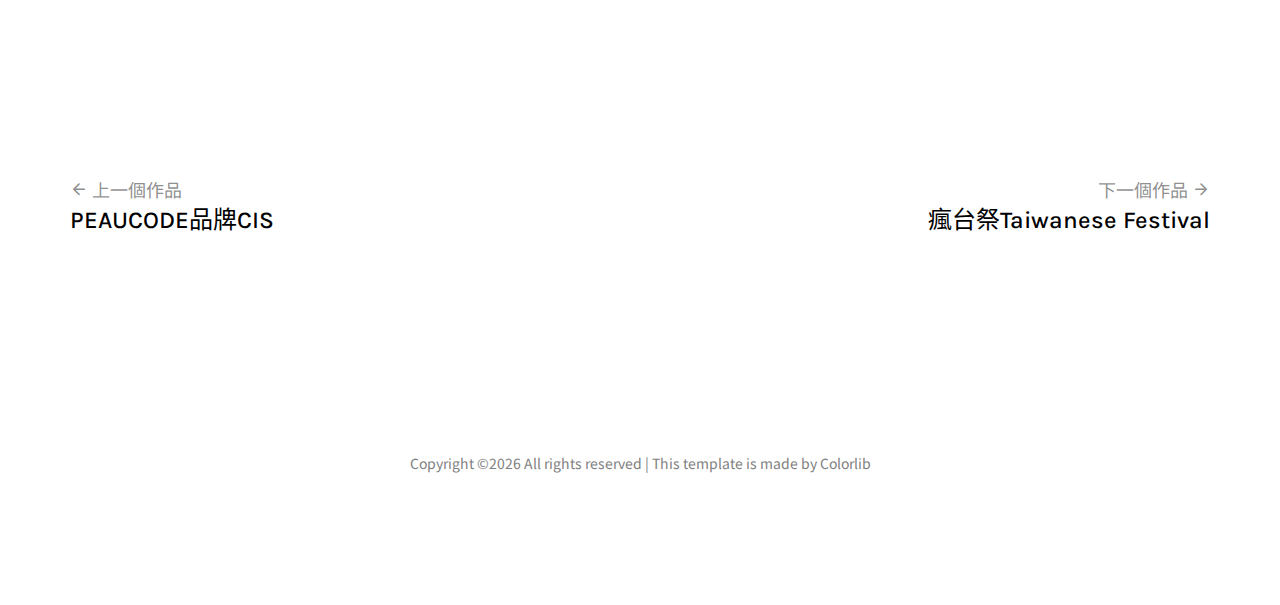
<file: 海洋因子生物纖維面膜.html>
<!DOCTYPE HTML>
<html lang="zh-TW">
	<head>
	<meta charset="utf-8">
	<meta http-equiv="X-UA-Compatible" content="IE=edge">
	<title>Suzy - 海洋因子生物纖維面膜</title>
	<meta name="viewport" content="width=device-width, initial-scale=1">
	<meta name="description" content="" />
	<meta name="keywords" content="" />
	<meta name="author" content="" />

  <!-- Facebook and Twitter integration -->
	<meta property="og:title" content=""/>
	<meta property="og:image" content=""/>
	<meta property="og:url" content=""/>
	<meta property="og:site_name" content=""/>
	<meta property="og:description" content=""/>
	<meta name="twitter:title" content="" />
	<meta name="twitter:image" content="" />
	<meta name="twitter:url" content="" />
	<meta name="twitter:card" content="" />

	<!-- Place favicon.ico and apple-touch-icon.png in the root directory -->
	<link rel="shortcut icon" href="favicon.ico">

	<link rel="preconnect" href="https://fonts.googleapis.com">
	<link rel="preconnect" href="https://fonts.gstatic.com" crossorigin>
	<link href="https://fonts.googleapis.com/css2?family=Bodoni+Moda:ital,opsz,wght@0,6..96,400..900;1,6..96,400..900&family=Karla:ital,wght@0,200..800;1,200..800&family=Noto+Sans+TC:wght@100..900&display=swap" rel="stylesheet">
	
	<!-- Animate.css -->
	<link rel="stylesheet" href="css/animate.css">
	<!-- Icomoon Icon Fonts-->
	<link rel="stylesheet" href="css/icomoon.css">
	<!-- Bootstrap  -->
	<link rel="stylesheet" href="css/bootstrap.css">
	<!-- Owl Carousel -->
	<link rel="stylesheet" href="css/owl.carousel.min.css">
	<link rel="stylesheet" href="css/owl.theme.default.min.css">
	<!-- Magnific Popup -->
	<link rel="stylesheet" href="css/magnific-popup.css">

	<link rel="stylesheet" href="css/style.css">


	<!-- Modernizr JS -->
	<script src="js/modernizr-2.6.2.min.js"></script>
	<!-- FOR IE9 below -->
	<!--[if lt IE 9]>
	<script src="js/respond.min.js"></script>
	<![endif]-->
	<!-- Google tag (gtag.js) -->
<script async src="https://www.googletagmanager.com/gtag/js?id=G-4P8Y997PSG"></script>
<script>
  window.dataLayer = window.dataLayer || [];
  function gtag(){dataLayer.push(arguments);}
  gtag('js', new Date());

  gtag('config', 'G-4P8Y997PSG');
</script>
	<script type="text/javascript">
    (function(c,l,a,r,i,t,y){
        c[a]=c[a]||function(){(c[a].q=c[a].q||[]).push(arguments)};
        t=l.createElement(r);t.async=1;t.src="https://www.clarity.ms/tag/"+i;
        y=l.getElementsByTagName(r)[0];y.parentNode.insertBefore(t,y);
    })(window, document, "clarity", "script", "n84faire36");
</script>

	</head>
	<body>

	<nav id="colorlib-main-nav" role="navigation">
		<a href="#" class="js-colorlib-nav-toggle colorlib-nav-toggle active"><i></i></a>
		<div class="js-fullheight colorlib-table">
			<div class="colorlib-table-cell js-fullheight">
				<div class="row">
					<div class="col-md-12">
						<ul>
							<li><a href="index.html">Home</a></li>
							<li><a href="Portfolio.html">Portfolio</a></li>
							<li><a href="about.html">About</a></li>
							<li><a href="contact.html">Contact</a></li>
						</ul>
					</div>
				</div>
			</div>
		</div>
	</nav>
	
	<div id="colorlib-page">
		<header>
			<div class="container">
				<div class="row">
					<div class="col-md-12">
						<div class="colorlib-navbar-brand">
							<a class="colorlib-logo" href="index.html"><span>Suzy</span></a>
						</div>
						<a href="#" class="js-colorlib-nav-toggle colorlib-nav-toggle"><i></i></a>
					</div>
				</div>
			</div>
		</header>
		<div id="colorlib-work">
			<div class="container">
				<div class="row">
					<div class="col-md-12 col-md-offset-0 text-center animate-box intro-heading mb-1">
						<span>packaging DESIGN</span>
						<h2 class="h3">海洋因子生物纖維面膜</h2>
					</div>
				</div>
				<div class="row">
					<div class="col-md-12">
						<div class="rotate">
							<h2 class="heading">Portfolio</h2>
						</div>
					</div>
				</div>
				<div class="row">
					<div class="col-md-12">
						<div class="work-entry animate-box">
							<div class="work-img" style="background-image: url(images/h-bg.jpg);"></div>
							<div class="col-md-3 col-md-offset-1">
								<h2 class="h2">專案背景</h2>
							</div>
							<div class="col-md-7 mb-1">
								<p>這個案子主要是做包裝盒及鋁袋的設計，客戶希望能夠體現像小美人魚海底那樣的感覺，顏色選用湖水綠，運用光影漸層帶出海底的層次感，加上海藻及泡泡製造海底氛圍感，經歷幾款嘗試提案後，最終選擇logo燙金及海藻打凸的印刷設計。</p>
								<img class="img-responsive" src="images/h2.jpg" alt="面膜設計發想過程"><br>
							</div>
							<div class="col-md-3 col-md-offset-1">
								<h2 class="h2">客戶需求</h2>
							</div>
							<div class="col-md-7">
								<p>產品定位為高單價的生物纖維面膜，整體設計需以湖水綠為主色調，並搭配可愛的圖示標示，字體則要求使用台北黑體。</p>
								<p>這個案子是在我剛入職不久後接手的。雖然過程中進行了一些修改，但整個專案運行十分順利。客戶對於初版的滿意度相當高，後續僅需進行少量微調。這次經驗令我備感驚喜，並且在設計與印刷方面收穫了大量知識。我也非常感謝同事們的協助。</p>
							</div>
						</div>
					</div>
				</div>
				<div class="row">
					<div class="col-md-6 text-left">
						<a href="PEAUCODE品牌CIS.html" class="nav-next-prev">
							<span><i class="icon-arrow-left3"></i> 上一個作品</span>
							<h3 class="h3 mt-0">PEAUCODE品牌CIS</h3>
						</a>
					</div>
					<div class="col-md-6 text-right">
						<a href="瘋台祭Taiwanese Festival.html" class="nav-next-prev">
							<span>下一個作品 <i class="icon-arrow-right3"></i></span>
							<h3 class="h3 mt-0">瘋台祭Taiwanese Festival</h3>
						</a>
					</div>
				</div>
			</div>
		</div>

		<footer>
			<div id="footer">
				<div class="container">							
					<div class="row">
						<div class="col-md-12 text-center copyright">
							<p>
Copyright &copy;<script>document.write(new Date().getFullYear());</script> All rights reserved | This template is made by <a href="https://colorlib.com" target="_blank">Colorlib</a>
							</p>
						</div>
					</div>
				</div>
			</div>
		</footer>
	
	</div>

	<!-- jQuery -->
	<script src="js/jquery.min.js"></script>
	<!-- jQuery Easing -->
	<script src="js/jquery.easing.1.3.js"></script>
	<!-- Bootstrap -->
	<script src="js/bootstrap.min.js"></script>
	<!-- Waypoints -->
	<script src="js/jquery.waypoints.min.js"></script>
	<!-- Owl Carousel -->
	<script src="js/owl.carousel.min.js"></script>
	<!-- Magnific Popup -->
	<script src="js/jquery.magnific-popup.min.js"></script>
	<script src="js/magnific-popup-options.js"></script>

	<!-- Main JS (Do not remove) -->
	<script src="js/main.js"></script>

	</body>
</html>
</file>
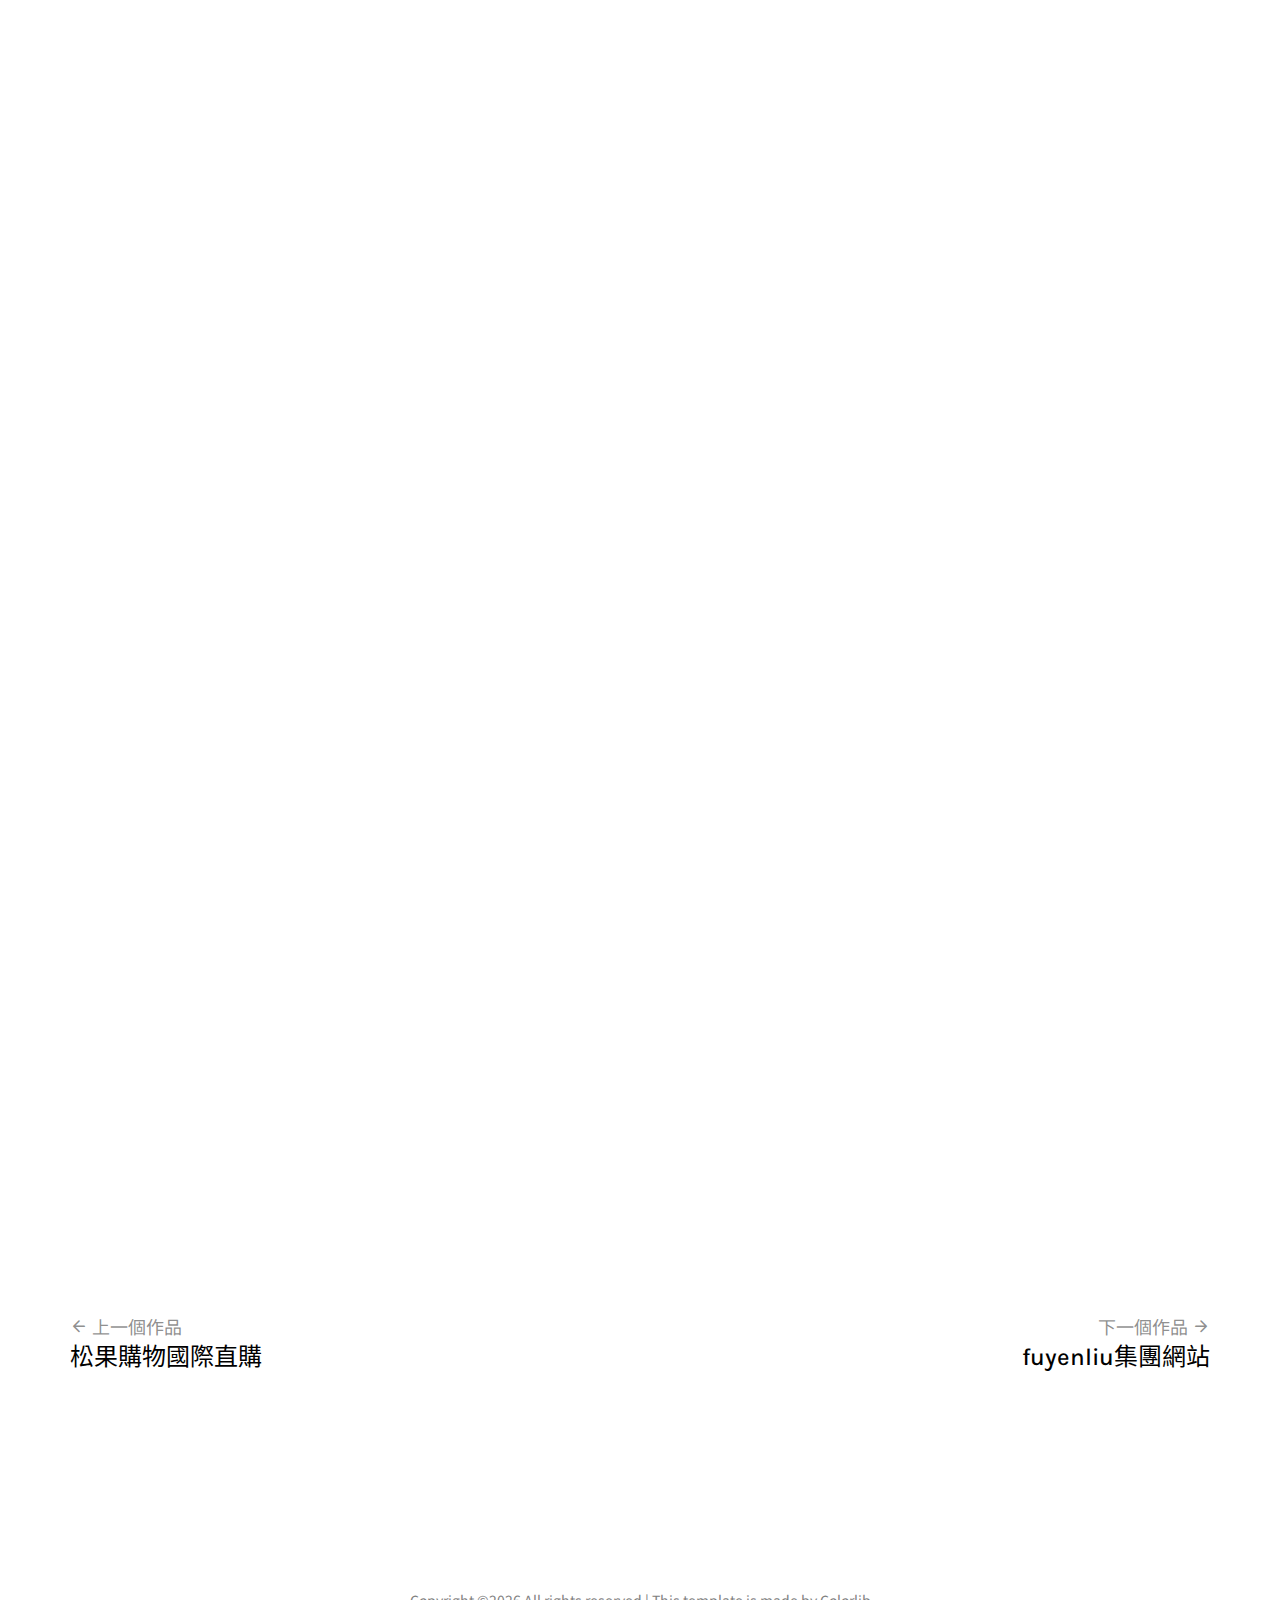
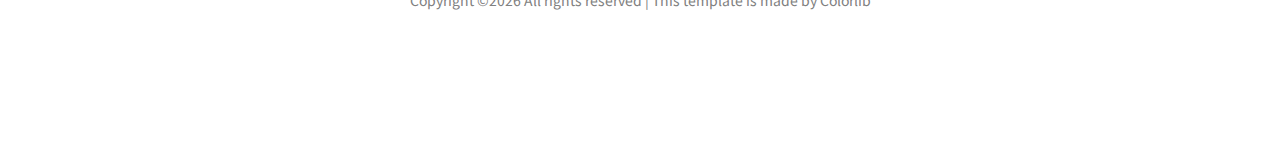
<file: 瓦斯通App.html>
<!DOCTYPE HTML>
<html lang="zh-TW">
	<head>
	<meta charset="utf-8">
	<meta http-equiv="X-UA-Compatible" content="IE=edge">
	<title>Suzy - 瓦斯通App</title>
	<meta name="viewport" content="width=device-width, initial-scale=1">
	<meta name="description" content="" />
	<meta name="keywords" content="" />
	<meta name="author" content="" />

  <!-- Facebook and Twitter integration -->
	<meta property="og:title" content=""/>
	<meta property="og:image" content=""/>
	<meta property="og:url" content=""/>
	<meta property="og:site_name" content=""/>
	<meta property="og:description" content=""/>
	<meta name="twitter:title" content="" />
	<meta name="twitter:image" content="" />
	<meta name="twitter:url" content="" />
	<meta name="twitter:card" content="" />

	<!-- Place favicon.ico and apple-touch-icon.png in the root directory -->
	<link rel="shortcut icon" href="favicon.ico">

	<link rel="preconnect" href="https://fonts.googleapis.com">
	<link rel="preconnect" href="https://fonts.gstatic.com" crossorigin>
	<link href="https://fonts.googleapis.com/css2?family=Bodoni+Moda:ital,opsz,wght@0,6..96,400..900;1,6..96,400..900&family=Karla:ital,wght@0,200..800;1,200..800&family=Noto+Sans+TC:wght@100..900&display=swap" rel="stylesheet">
	
	<!-- Animate.css -->
	<link rel="stylesheet" href="css/animate.css">
	<!-- Icomoon Icon Fonts-->
	<link rel="stylesheet" href="css/icomoon.css">
	<!-- Bootstrap  -->
	<link rel="stylesheet" href="css/bootstrap.css">
	<!-- Owl Carousel -->
	<link rel="stylesheet" href="css/owl.carousel.min.css">
	<link rel="stylesheet" href="css/owl.theme.default.min.css">
	<!-- Magnific Popup -->
	<link rel="stylesheet" href="css/magnific-popup.css">

	<link rel="stylesheet" href="css/style.css">


	<!-- Modernizr JS -->
	<script src="js/modernizr-2.6.2.min.js"></script>
	<!-- FOR IE9 below -->
	<!--[if lt IE 9]>
	<script src="js/respond.min.js"></script>
	<![endif]-->
	<!-- Google tag (gtag.js) -->
<script async src="https://www.googletagmanager.com/gtag/js?id=G-4P8Y997PSG"></script>
<script>
  window.dataLayer = window.dataLayer || [];
  function gtag(){dataLayer.push(arguments);}
  gtag('js', new Date());

  gtag('config', 'G-4P8Y997PSG');
</script>
	<script type="text/javascript">
    (function(c,l,a,r,i,t,y){
        c[a]=c[a]||function(){(c[a].q=c[a].q||[]).push(arguments)};
        t=l.createElement(r);t.async=1;t.src="https://www.clarity.ms/tag/"+i;
        y=l.getElementsByTagName(r)[0];y.parentNode.insertBefore(t,y);
    })(window, document, "clarity", "script", "n84faire36");
</script>
	</head>
	<body>

	<nav id="colorlib-main-nav" role="navigation">
		<a href="#" class="js-colorlib-nav-toggle colorlib-nav-toggle active"><i></i></a>
		<div class="js-fullheight colorlib-table">
			<div class="colorlib-table-cell js-fullheight">
				<div class="row">
					<div class="col-md-12">
						<ul>
							<li><a href="index.html">Home</a></li>
							<li><a href="Portfolio.html">Portfolio</a></li>
							<li><a href="about.html">About</a></li>
							<li><a href="contact.html">Contact</a></li>
						</ul>
					</div>
				</div>
			</div>
		</div>
	</nav>
	
	<div id="colorlib-page">
		<header>
			<div class="container">
				<div class="row">
					<div class="col-md-12">
						<div class="colorlib-navbar-brand">
							<a class="colorlib-logo" href="index.html"><span>Suzy</span></a>
						</div>
						<a href="#" class="js-colorlib-nav-toggle colorlib-nav-toggle"><i></i></a>
					</div>
				</div>
			</div>
		</header>
		<div id="colorlib-work">
			<div class="container">
				<div class="row">
					<div class="col-md-12 col-md-offset-0 text-center animate-box intro-heading mb-1">
						<span>UI/UX DESIGN</span>
						<h2 class="h3">瓦斯通App</h2>
					</div>
				</div>
				<div class="row">
					<div class="col-md-12">
						<div class="rotate">
							<h2 class="heading">Portfolio</h2>
						</div>
					</div>
				</div>
				<div class="row">
					<div class="col-md-12">
						<div class="work-entry animate-box">
							<div class="work-img work-video"><div style="padding:56.25% 0 0 0;position:relative;"><iframe src="https://player.vimeo.com/video/851927861?h=98077c874e&autoplay=1&loop=1&title=0&byline=0&portrait=0" style="position:absolute;top:0;left:0;width:100%;height:100%;" frameborder="0" allow="autoplay; fullscreen; picture-in-picture" allowfullscreen></iframe></div><script src="https://player.vimeo.com/api/player.js"></script></div>
							<div class="col-md-3 col-md-offset-1">
								<h2 class="h2">專案介紹</h2>
							</div>
							<div class="col-md-7 mb-1">
								<p>本專案目的在於向現有用戶溝通新方案，並且有效引導用戶升級新桶方案，透過說明為何會造成遲送等問題，並提供另種解決方案，最後引導用戶去填寫升級資訊，說明新桶優點及限時優惠吸引用戶轉單。這個專案需在不對現有程式進行大幅度變動的前提下實施，並確保與現有app的設計風格保持一致。</p>
								<img class="img-responsive" src="images/w1.jpg" alt="mockup"><br><br>
							</div>
							<div class="col-md-3 col-md-offset-1">
								<h2 class="h2">設計系統</h2>
							</div>
							<div class="col-md-7 mb-1">
								<img class="img-responsive" src="images/w2.jpg" alt="Design System"><br>
							</div>
							
						</div>
					</div>
				</div>
				<div class="row">
					<div class="col-md-6 text-left">
						<a href="松果購物國際直購.html" class="nav-next-prev">
							<span><i class="icon-arrow-left3"></i> 上一個作品</span>
							<h3 class="h3 mt-0">松果購物國際直購</h3>
						</a>
					</div>
					<div class="col-md-6 text-right">
						<a href="fuyenliu集團網站.html" class="nav-next-prev">
							<span>下一個作品 <i class="icon-arrow-right3"></i></span>
							<h3 class="h3 mt-0">fuyenliu集團網站</h3>
						</a>
					</div>
				</div>
			</div>
		</div>

		<footer>
			<div id="footer">
				<div class="container">							
					<div class="row">
						<div class="col-md-12 text-center copyright">
							<p>
Copyright &copy;<script>document.write(new Date().getFullYear());</script> All rights reserved | This template is made by <a href="https://colorlib.com" target="_blank">Colorlib</a>
							</p>
						</div>
					</div>
				</div>
			</div>
		</footer>
	
	</div>

	<!-- jQuery -->
	<script src="js/jquery.min.js"></script>
	<!-- jQuery Easing -->
	<script src="js/jquery.easing.1.3.js"></script>
	<!-- Bootstrap -->
	<script src="js/bootstrap.min.js"></script>
	<!-- Waypoints -->
	<script src="js/jquery.waypoints.min.js"></script>
	<!-- Owl Carousel -->
	<script src="js/owl.carousel.min.js"></script>
	<!-- Magnific Popup -->
	<script src="js/jquery.magnific-popup.min.js"></script>
	<script src="js/magnific-popup-options.js"></script>

	<!-- Main JS (Do not remove) -->
	<script src="js/main.js"></script>

	</body>
</html>
</file>
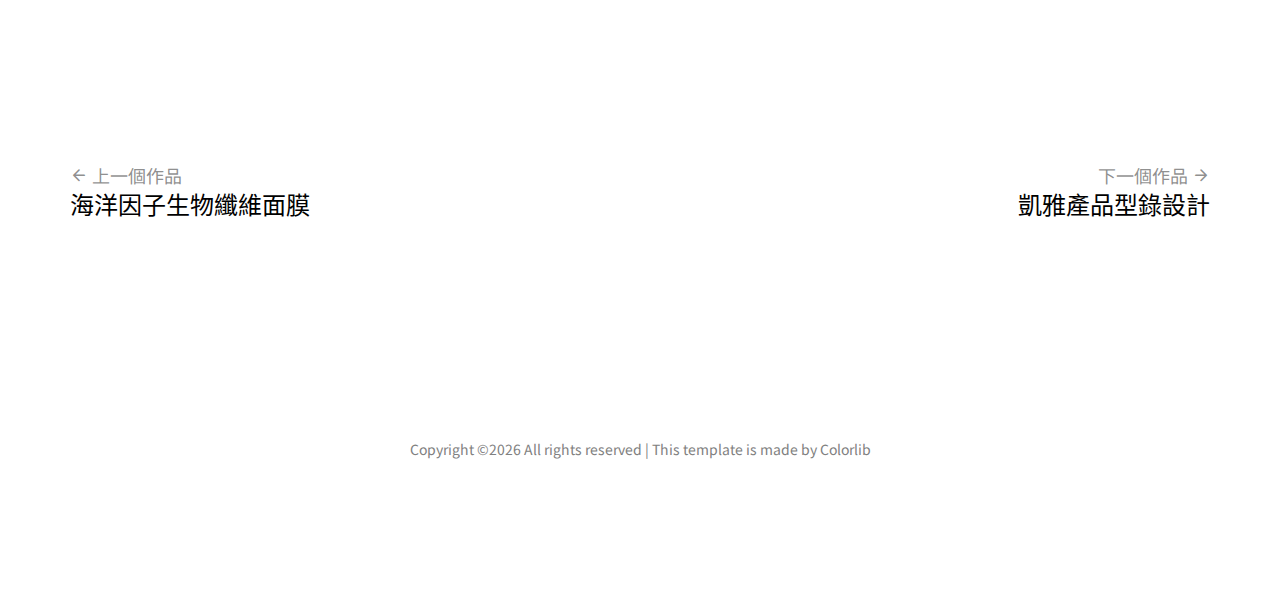
<file: 瘋台祭Taiwanese Festival.html>
<!DOCTYPE HTML>
<html lang="zh-TW">
	<head>
	<meta charset="utf-8">
	<meta http-equiv="X-UA-Compatible" content="IE=edge">
	<title>Suzy - 瘋台祭Taiwanese Festival</title>
	<meta name="viewport" content="width=device-width, initial-scale=1">
	<meta name="description" content="" />
	<meta name="keywords" content="" />
	<meta name="author" content="" />

  <!-- Facebook and Twitter integration -->
	<meta property="og:title" content=""/>
	<meta property="og:image" content=""/>
	<meta property="og:url" content=""/>
	<meta property="og:site_name" content=""/>
	<meta property="og:description" content=""/>
	<meta name="twitter:title" content="" />
	<meta name="twitter:image" content="" />
	<meta name="twitter:url" content="" />
	<meta name="twitter:card" content="" />

	<!-- Place favicon.ico and apple-touch-icon.png in the root directory -->
	<link rel="shortcut icon" href="favicon.ico">

	<link rel="preconnect" href="https://fonts.googleapis.com">
	<link rel="preconnect" href="https://fonts.gstatic.com" crossorigin>
	<link href="https://fonts.googleapis.com/css2?family=Bodoni+Moda:ital,opsz,wght@0,6..96,400..900;1,6..96,400..900&family=Karla:ital,wght@0,200..800;1,200..800&family=Noto+Sans+TC:wght@100..900&display=swap" rel="stylesheet">
	
	<!-- Animate.css -->
	<link rel="stylesheet" href="css/animate.css">
	<!-- Icomoon Icon Fonts-->
	<link rel="stylesheet" href="css/icomoon.css">
	<!-- Bootstrap  -->
	<link rel="stylesheet" href="css/bootstrap.css">
	<!-- Owl Carousel -->
	<link rel="stylesheet" href="css/owl.carousel.min.css">
	<link rel="stylesheet" href="css/owl.theme.default.min.css">
	<!-- Magnific Popup -->
	<link rel="stylesheet" href="css/magnific-popup.css">

	<link rel="stylesheet" href="css/style.css">


	<!-- Modernizr JS -->
	<script src="js/modernizr-2.6.2.min.js"></script>
	<!-- FOR IE9 below -->
	<!--[if lt IE 9]>
	<script src="js/respond.min.js"></script>
	<![endif]-->
	<!-- Google tag (gtag.js) -->
<script async src="https://www.googletagmanager.com/gtag/js?id=G-4P8Y997PSG"></script>
<script>
  window.dataLayer = window.dataLayer || [];
  function gtag(){dataLayer.push(arguments);}
  gtag('js', new Date());

  gtag('config', 'G-4P8Y997PSG');
</script>
	<script type="text/javascript">
    (function(c,l,a,r,i,t,y){
        c[a]=c[a]||function(){(c[a].q=c[a].q||[]).push(arguments)};
        t=l.createElement(r);t.async=1;t.src="https://www.clarity.ms/tag/"+i;
        y=l.getElementsByTagName(r)[0];y.parentNode.insertBefore(t,y);
    })(window, document, "clarity", "script", "n84faire36");
</script>

	</head>
	<body>

	<nav id="colorlib-main-nav" role="navigation">
		<a href="#" class="js-colorlib-nav-toggle colorlib-nav-toggle active"><i></i></a>
		<div class="js-fullheight colorlib-table">
			<div class="colorlib-table-cell js-fullheight">
				<div class="row">
					<div class="col-md-12">
						<ul>
							<li><a href="index.html">Home</a></li>
							<li><a href="Portfolio.html">Portfolio</a></li>
							<li><a href="about.html">About</a></li>
							<li><a href="contact.html">Contact</a></li>
						</ul>
					</div>
				</div>
			</div>
		</div>
	</nav>
	
	<div id="colorlib-page">
		<header>
			<div class="container">
				<div class="row">
					<div class="col-md-12">
						<div class="colorlib-navbar-brand">
							<a class="colorlib-logo" href="index.html"><span>Suzy</span></a>
						</div>
						<a href="#" class="js-colorlib-nav-toggle colorlib-nav-toggle"><i></i></a>
					</div>
				</div>
			</div>
		</header>
		<div id="colorlib-work">
			<div class="container">
				<div class="row">
					<div class="col-md-12 col-md-offset-0 text-center animate-box intro-heading mb-1">
						<span>product design</span>
						<h2 class="h3">瘋台祭Taiwanese Festival</h2>
					</div>
				</div>
				<div class="row">
					<div class="col-md-12">
						<div class="rotate">
							<h2 class="heading">Portfolio</h2>
						</div>
					</div>
				</div>
				<div class="row">
					<div class="col-md-12">
						<div class="work-entry animate-box">
							<div class="work-img" style="background-image: url(images/ta1.jpg);"></div>
							<div class="col-md-3 col-md-offset-1">
								<h2 class="h2">專案背景</h2>
							</div>
							<div class="col-md-7 mb-1">
								<p>瘋台祭致力於「推廣台灣祭典文化」，由台灣交通部觀光局統計，選出最具代表性的六個台灣祭典，透過具有文化意象的插畫，搭配豐富色彩，結合現代媒材，將平面插圖分層，從平面的插圖，做成立體的燈箱，讓傳統祭典文化普及到生活中。除此之外，透過印刷物的應用，增加文化的傳遞效果，讓收到或收藏這份禮物的人，除了對本土祭典有更深的認同感，更讓外國人對台灣傳統有新的認識。</p>
								<img class="img-responsive" src="images/ta2.jpg" alt="產品照"><br>
							</div>
							<div class="col-md-3 col-md-offset-1">
								<h2 class="h2">問題與動機</h2>
							</div>
							<div class="col-md-7">
								<p>發現台灣人的本土認同感薄弱、在地文化的不熟悉等問題，要如何使人完整性的吸收相關文化、讓外國人認識更道地的台灣文化正是我們想解決的。我們鎖定的主要客群涵蓋國內外觀光客、工藝品收藏家及在地文化愛好者。</p>
								<img class="img-responsive" src="images/ta3.jpg" alt="產品照"><br>
							</div>
							<div class="col-md-3 col-md-offset-1">
								<h2 class="h2">插畫與壓克力</h2>
							</div>
							<div class="col-md-7">
								<p>根據參考素材與祭典相片繪製線稿，並賦予飽和的色彩，將每幅畫拆分四層，透過雷切的矩形把手拉出，可以觀察到祭典層次間的完整樣貌，擺脫以往平面設計2D所看不到的細節，也因為多層的使用讓燈箱在發亮時有無限延伸的空間感。 共繪製6款祭典插畫分別是：平溪天燈、苗栗旁龍、大甲媽祖遶境、鹽水蜂炮、東港燒王船、炮炸邯鄲爺，主要以暖色系木盒代表傳統，多層通透壓克力代表創新，傳達新的文化概念。</p>
								<img class="img-responsive" src="images/ta4.jpg" alt="產品照"><br>
							</div>
							<div class="col-md-3 col-md-offset-1">
								<h2 class="h2">禮盒包裝</h2>
							</div>
							<div class="col-md-7">
								<p>包裝使用禮盒上下蓋的設計，外盒設計選用灰卡紙，封套中央燙銀的LOGO配上線稿插畫，營造外盒內斂且精緻的形象，打開包裝後可見到上蓋內裡是充滿色彩的插畫，與附上祭典說明卡的木色燈箱，讓內外的反差營造開箱驚喜感；祭典小卡正面是平面插畫，使用者可依據插畫配置壓克力，而背面則是該祭典的故事由來；內盒左側設計一個圓形孔洞方便使用者抽取，內有燈箱說明書、變壓插座以及遙控器。</p>
							</div>
							<div class="work-img" style="background-image: url(images/ta5.jpg);"></div>
							<div class="col-md-3 col-md-offset-1">
								<h2 class="h2">獲得獎項</h2>
							</div>
							<div class="col-md-7">
								<p>Red Dot Winner - Illustrations<br>Red Dot Winner - Publishing & Print Media<br>A+文資創意季 工業設計類銅獎<br>中華設計獎入圍</p><br>
							</div>
							<div class="col-md-3 col-md-offset-1">
								<h2 class="h2">製作過程</h2>
							</div>
							<div class="col-md-7">
								<p>做了一年多的作品，過程中遇到的了無數的問題，及需要溝通的地方，尤其是在燈箱的部分調整了非常多次，第一版的時候我們做出了一個有點像神祖牌位的東西，因為底座厚重又加上打了橘黃光，一整個神氣很重XD，因此後期我們調整變成全框式，燈光改成暖白光。 雖然很可惜因為疫情的關係展覽的機會都被取消，但最終也很榮幸地得到了兩項紅點，插畫設計、品牌與傳達設計，也參與了台中的A+文資創意季展覽，獲得工業設計類銅獎，以及入圍中華設計獎，這些給予我們極大的信心和成就感。</p>
								<img class="img-responsive" src="images/ta6.jpg" alt="製作過程"><br>
								<img class="img-responsive" src="images/ta7.jpg" alt="參展照"><br>
							</div>
						</div>
					</div>
				</div>
				<div class="row">
					<div class="col-md-6 text-left">
						<a href="海洋因子生物纖維面膜.html" class="nav-next-prev">
							<span><i class="icon-arrow-left3"></i> 上一個作品</span>
							<h3 class="h3 mt-0">海洋因子生物纖維面膜</h3>
						</a>
					</div>
					<div class="col-md-6 text-right">
						<a href="凱雅產品型錄.html" class="nav-next-prev">
							<span>下一個作品 <i class="icon-arrow-right3"></i></span>
							<h3 class="h3 mt-0">凱雅產品型錄設計</h3>
						</a>
					</div>
				</div>
			</div>
		</div>

		<footer>
			<div id="footer">
				<div class="container">							
					<div class="row">
						<div class="col-md-12 text-center copyright">
							<p>
Copyright &copy;<script>document.write(new Date().getFullYear());</script> All rights reserved | This template is made by <a href="https://colorlib.com" target="_blank">Colorlib</a>
							</p>
						</div>
					</div>
				</div>
			</div>
		</footer>
	
	</div>

	<!-- jQuery -->
	<script src="js/jquery.min.js"></script>
	<!-- jQuery Easing -->
	<script src="js/jquery.easing.1.3.js"></script>
	<!-- Bootstrap -->
	<script src="js/bootstrap.min.js"></script>
	<!-- Waypoints -->
	<script src="js/jquery.waypoints.min.js"></script>
	<!-- Owl Carousel -->
	<script src="js/owl.carousel.min.js"></script>
	<!-- Magnific Popup -->
	<script src="js/jquery.magnific-popup.min.js"></script>
	<script src="js/magnific-popup-options.js"></script>

	<!-- Main JS (Do not remove) -->
	<script src="js/main.js"></script>

	</body>
</html>
</file>
<file: css/icomoon.css>
@font-face {
  font-family: 'icomoon';
  src:  url('fonts/icomoon.eot?tmere9');
  src:  url('fonts/icomoon.eot?tmere9#iefix') format('embedded-opentype'),
    url('fonts/icomoon.ttf?tmere9') format('truetype'),
    url('fonts/icomoon.woff?tmere9') format('woff'),
    url('fonts/icomoon.svg?tmere9#icomoon') format('svg');
  font-weight: normal;
  font-style: normal;
}

[class^="icon-"], [class*=" icon-"] {
  /* use !important to prevent issues with browser extensions that change fonts */
  font-family: 'icomoon' !important;
  speak: none;
  font-style: normal;
  font-weight: normal;
  font-variant: normal;
  text-transform: none;
  line-height: 1;

  /* Better Font Rendering =========== */
  -webkit-font-smoothing: antialiased;
  -moz-osx-font-smoothing: grayscale;
}

.icon-activity:before {
  content: "\e900";
}
.icon-airplay:before {
  content: "\e901";
}
.icon-alert-circle:before {
  content: "\e902";
}
.icon-alert-octagon:before {
  content: "\e903";
}
.icon-alert-triangle:before {
  content: "\e904";
}
.icon-align-center:before {
  content: "\e905";
}
.icon-align-justify:before {
  content: "\e906";
}
.icon-align-left:before {
  content: "\e907";
}
.icon-align-right:before {
  content: "\e908";
}
.icon-anchor:before {
  content: "\e909";
}
.icon-aperture:before {
  content: "\e90a";
}
.icon-arrow-down3:before {
  content: "\e90b";
}
.icon-arrow-down-circle:before {
  content: "\e90c";
}
.icon-arrow-down-left3:before {
  content: "\e90d";
}
.icon-arrow-down-right3:before {
  content: "\e90e";
}
.icon-arrow-left3:before {
  content: "\e90f";
}
.icon-arrow-left-circle:before {
  content: "\e910";
}
.icon-arrow-right3:before {
  content: "\e911";
}
.icon-arrow-right-circle:before {
  content: "\e912";
}
.icon-arrow-up3:before {
  content: "\e913";
}
.icon-arrow-up-circle:before {
  content: "\e914";
}
.icon-arrow-up-left3:before {
  content: "\e915";
}
.icon-arrow-up-right3:before {
  content: "\e916";
}
.icon-at-sign:before {
  content: "\e917";
}
.icon-award:before {
  content: "\e918";
}
.icon-bar-chart:before {
  content: "\e919";
}
.icon-bar-chart-2:before {
  content: "\e91a";
}
.icon-battery:before {
  content: "\e91b";
}
.icon-battery-charging:before {
  content: "\e91c";
}
.icon-bell2:before {
  content: "\e91d";
}
.icon-bell-off:before {
  content: "\e91e";
}
.icon-bluetooth:before {
  content: "\e91f";
}
.icon-bold2:before {
  content: "\e920";
}
.icon-book2:before {
  content: "\e921";
}
.icon-book-open:before {
  content: "\e922";
}
.icon-bookmark2:before {
  content: "\e923";
}
.icon-box:before {
  content: "\e924";
}
.icon-briefcase2:before {
  content: "\e925";
}
.icon-calendar2:before {
  content: "\e926";
}
.icon-camera2:before {
  content: "\e927";
}
.icon-camera-off:before {
  content: "\e928";
}
.icon-cast:before {
  content: "\e929";
}
.icon-check:before {
  content: "\e92a";
}
.icon-check-circle:before {
  content: "\e92b";
}
.icon-check-square:before {
  content: "\e92c";
}
.icon-chevron-down:before {
  content: "\e92d";
}
.icon-chevron-left:before {
  content: "\e92e";
}
.icon-chevron-right:before {
  content: "\e92f";
}
.icon-chevron-up:before {
  content: "\e930";
}
.icon-chevrons-down:before {
  content: "\e931";
}
.icon-chevrons-left:before {
  content: "\e932";
}
.icon-chevrons-right:before {
  content: "\e933";
}
.icon-chevrons-up:before {
  content: "\e934";
}
.icon-chrome2:before {
  content: "\e935";
}
.icon-circle:before {
  content: "\e936";
}
.icon-clipboard2:before {
  content: "\e937";
}
.icon-clock3:before {
  content: "\e938";
}
.icon-cloud2:before {
  content: "\e939";
}
.icon-cloud-drizzle:before {
  content: "\e93a";
}
.icon-cloud-lightning:before {
  content: "\e93b";
}
.icon-cloud-off:before {
  content: "\e93c";
}
.icon-cloud-rain:before {
  content: "\e93d";
}
.icon-cloud-snow:before {
  content: "\e93e";
}
.icon-code:before {
  content: "\e93f";
}
.icon-codepen2:before {
  content: "\e940";
}
.icon-command2:before {
  content: "\e941";
}
.icon-compass3:before {
  content: "\e942";
}
.icon-copy2:before {
  content: "\e943";
}
.icon-corner-down-left:before {
  content: "\e944";
}
.icon-corner-down-right:before {
  content: "\e945";
}
.icon-corner-left-down:before {
  content: "\e946";
}
.icon-corner-left-up:before {
  content: "\e947";
}
.icon-corner-right-down:before {
  content: "\e948";
}
.icon-corner-right-up:before {
  content: "\e949";
}
.icon-corner-up-left:before {
  content: "\e94a";
}
.icon-corner-up-right:before {
  content: "\e94b";
}
.icon-cpu:before {
  content: "\e94c";
}
.icon-credit-card2:before {
  content: "\e94d";
}
.icon-crop2:before {
  content: "\e94e";
}
.icon-crosshair:before {
  content: "\e94f";
}
.icon-database2:before {
  content: "\e950";
}
.icon-delete:before {
  content: "\e951";
}
.icon-disc:before {
  content: "\e952";
}
.icon-dollar-sign:before {
  content: "\e953";
}
.icon-download4:before {
  content: "\e954";
}
.icon-download-cloud:before {
  content: "\e955";
}
.icon-droplet2:before {
  content: "\e956";
}
.icon-edit:before {
  content: "\e957";
}
.icon-edit-2:before {
  content: "\e958";
}
.icon-edit-3:before {
  content: "\e959";
}
.icon-external-link:before {
  content: "\e95a";
}
.icon-eye2:before {
  content: "\e95b";
}
.icon-eye-off:before {
  content: "\e95c";
}
.icon-facebook3:before {
  content: "\e95d";
}
.icon-fast-forward:before {
  content: "\e95e";
}
.icon-feather:before {
  content: "\e95f";
}
.icon-file:before {
  content: "\e960";
}
.icon-file-minus:before {
  content: "\e961";
}
.icon-file-plus:before {
  content: "\e962";
}
.icon-file-text3:before {
  content: "\e963";
}
.icon-film2:before {
  content: "\e964";
}
.icon-filter2:before {
  content: "\e965";
}
.icon-flag2:before {
  content: "\e966";
}
.icon-folder2:before {
  content: "\e967";
}
.icon-folder-minus2:before {
  content: "\e968";
}
.icon-folder-plus2:before {
  content: "\e969";
}
.icon-git-branch:before {
  content: "\e96a";
}
.icon-git-commit:before {
  content: "\e96b";
}
.icon-git-merge:before {
  content: "\e96c";
}
.icon-git-pull-request:before {
  content: "\e96d";
}
.icon-github2:before {
  content: "\e96e";
}
.icon-gitlab:before {
  content: "\e96f";
}
.icon-globe:before {
  content: "\e970";
}
.icon-grid:before {
  content: "\e971";
}
.icon-hard-drive:before {
  content: "\e972";
}
.icon-hash:before {
  content: "\e973";
}
.icon-headphones2:before {
  content: "\e974";
}
.icon-heart2:before {
  content: "\e975";
}
.icon-help-circle:before {
  content: "\e976";
}
.icon-home4:before {
  content: "\e977";
}
.icon-image2:before {
  content: "\e978";
}
.icon-inbox:before {
  content: "\e979";
}
.icon-info2:before {
  content: "\e97a";
}
.icon-instagram2:before {
  content: "\e97b";
}
.icon-italic2:before {
  content: "\e97c";
}
.icon-layers:before {
  content: "\e97d";
}
.icon-layout:before {
  content: "\e97e";
}
.icon-life-buoy:before {
  content: "\e97f";
}
.icon-link2:before {
  content: "\e980";
}
.icon-link-2:before {
  content: "\e981";
}
.icon-linkedin3:before {
  content: "\e982";
}
.icon-list3:before {
  content: "\e983";
}
.icon-loader:before {
  content: "\e984";
}
.icon-lock2:before {
  content: "\e985";
}
.icon-log-in:before {
  content: "\e986";
}
.icon-log-out:before {
  content: "\e987";
}
.icon-mail5:before {
  content: "\e988";
}
.icon-map3:before {
  content: "\e989";
}
.icon-map-pin:before {
  content: "\e98a";
}
.icon-maximize:before {
  content: "\e98b";
}
.icon-maximize-2:before {
  content: "\e98c";
}
.icon-menu5:before {
  content: "\e98d";
}
.icon-message-circle:before {
  content: "\e98e";
}
.icon-message-square:before {
  content: "\e98f";
}
.icon-mic2:before {
  content: "\e990";
}
.icon-mic-off:before {
  content: "\e991";
}
.icon-minimize:before {
  content: "\e992";
}
.icon-minimize-2:before {
  content: "\e993";
}
.icon-minus2:before {
  content: "\e994";
}
.icon-minus-circle:before {
  content: "\e995";
}
.icon-minus-square:before {
  content: "\e996";
}
.icon-monitor:before {
  content: "\e997";
}
.icon-moon:before {
  content: "\e998";
}
.icon-more-horizontal:before {
  content: "\e999";
}
.icon-more-vertical:before {
  content: "\e99a";
}
.icon-move:before {
  content: "\e99b";
}
.icon-music2:before {
  content: "\e99c";
}
.icon-navigation:before {
  content: "\e99d";
}
.icon-navigation-2:before {
  content: "\e99e";
}
.icon-octagon:before {
  content: "\e99f";
}
.icon-package:before {
  content: "\e9a0";
}
.icon-paperclip:before {
  content: "\e9a1";
}
.icon-pause3:before {
  content: "\e9a2";
}
.icon-pause-circle:before {
  content: "\e9a3";
}
.icon-percent:before {
  content: "\e9a4";
}
.icon-phone2:before {
  content: "\e9a5";
}
.icon-phone-call:before {
  content: "\e9a6";
}
.icon-phone-forwarded:before {
  content: "\e9a7";
}
.icon-phone-incoming:before {
  content: "\e9a8";
}
.icon-phone-missed:before {
  content: "\e9a9";
}
.icon-phone-off:before {
  content: "\e9aa";
}
.icon-phone-outgoing:before {
  content: "\e9ab";
}
.icon-pie-chart2:before {
  content: "\e9ac";
}
.icon-play4:before {
  content: "\e9ad";
}
.icon-play-circle:before {
  content: "\e9ae";
}
.icon-plus2:before {
  content: "\e9af";
}
.icon-plus-circle:before {
  content: "\e9b0";
}
.icon-plus-square:before {
  content: "\e9b1";
}
.icon-pocket:before {
  content: "\e9b2";
}
.icon-power2:before {
  content: "\e9b3";
}
.icon-printer2:before {
  content: "\e9b4";
}
.icon-radio:before {
  content: "\e9b5";
}
.icon-refresh-ccw:before {
  content: "\e9b6";
}
.icon-refresh-cw:before {
  content: "\e9b7";
}
.icon-repeat:before {
  content: "\e9b8";
}
.icon-rewind:before {
  content: "\e9b9";
}
.icon-rotate-ccw:before {
  content: "\e9ba";
}
.icon-rotate-cw:before {
  content: "\e9bb";
}
.icon-rss3:before {
  content: "\e9bc";
}
.icon-save:before {
  content: "\e9bd";
}
.icon-scissors2:before {
  content: "\e9be";
}
.icon-search2:before {
  content: "\e9bf";
}
.icon-send:before {
  content: "\e9c0";
}
.icon-server:before {
  content: "\e9c1";
}
.icon-settings:before {
  content: "\e9c2";
}
.icon-share3:before {
  content: "\e9c3";
}
.icon-share-2:before {
  content: "\e9c4";
}
.icon-shield2:before {
  content: "\e9c5";
}
.icon-shield-off:before {
  content: "\e9c6";
}
.icon-shopping-bag:before {
  content: "\e9c7";
}
.icon-shopping-cart:before {
  content: "\e9c8";
}
.icon-shuffle2:before {
  content: "\e9c9";
}
.icon-sidebar:before {
  content: "\e9ca";
}
.icon-skip-back:before {
  content: "\e9cb";
}
.icon-skip-forward:before {
  content: "\e9cc";
}
.icon-slack:before {
  content: "\e9cd";
}
.icon-slash:before {
  content: "\e9ce";
}
.icon-sliders:before {
  content: "\e9cf";
}
.icon-smartphone:before {
  content: "\e9d0";
}
.icon-speaker:before {
  content: "\e9d1";
}
.icon-square:before {
  content: "\e9d2";
}
.icon-star:before {
  content: "\e9d3";
}
.icon-stop-circle:before {
  content: "\e9d4";
}
.icon-sun2:before {
  content: "\e9d5";
}
.icon-sunrise:before {
  content: "\e9d6";
}
.icon-sunset:before {
  content: "\e9d7";
}
.icon-tablet2:before {
  content: "\e9d8";
}
.icon-tag:before {
  content: "\e9d9";
}
.icon-target2:before {
  content: "\e9da";
}
.icon-terminal2:before {
  content: "\e9db";
}
.icon-thermometer:before {
  content: "\e9dc";
}
.icon-thumbs-down:before {
  content: "\e9dd";
}
.icon-thumbs-up:before {
  content: "\e9de";
}
.icon-toggle-left:before {
  content: "\e9df";
}
.icon-toggle-right:before {
  content: "\e9e0";
}
.icon-trash:before {
  content: "\e9e1";
}
.icon-trash-2:before {
  content: "\e9e2";
}
.icon-trending-down:before {
  content: "\e9e3";
}
.icon-trending-up:before {
  content: "\e9e4";
}
.icon-triangle:before {
  content: "\e9e5";
}
.icon-truck2:before {
  content: "\e9e6";
}
.icon-tv2:before {
  content: "\e9e7";
}
.icon-twitter2:before {
  content: "\e9e8";
}
.icon-type:before {
  content: "\e9e9";
}
.icon-umbrella:before {
  content: "\e9ea";
}
.icon-underline2:before {
  content: "\e9eb";
}
.icon-unlock:before {
  content: "\e9ec";
}
.icon-upload4:before {
  content: "\e9ed";
}
.icon-upload-cloud:before {
  content: "\e9ee";
}
.icon-user2:before {
  content: "\e9ef";
}
.icon-user-check2:before {
  content: "\e9f0";
}
.icon-user-minus2:before {
  content: "\e9f1";
}
.icon-user-plus2:before {
  content: "\e9f2";
}
.icon-user-x:before {
  content: "\e9f3";
}
.icon-users2:before {
  content: "\e9f4";
}
.icon-video:before {
  content: "\e9f5";
}
.icon-video-off:before {
  content: "\e9f6";
}
.icon-voicemail:before {
  content: "\e9f7";
}
.icon-volume:before {
  content: "\e9f8";
}
.icon-volume-1:before {
  content: "\e9f9";
}
.icon-volume-2:before {
  content: "\e9fa";
}
.icon-volume-x:before {
  content: "\e9fb";
}
.icon-watch:before {
  content: "\e9fc";
}
.icon-wifi:before {
  content: "\e9fd";
}
.icon-wifi-off:before {
  content: "\e9fe";
}
.icon-wind:before {
  content: "\e9ff";
}
.icon-x:before {
  content: "\ea00";
}
.icon-x-circle:before {
  content: "\ea01";
}
.icon-x-square:before {
  content: "\ea02";
}
.icon-zap:before {
  content: "\ea03";
}
.icon-zap-off:before {
  content: "\ea04";
}
.icon-zoom-in2:before {
  content: "\ea05";
}
.icon-zoom-out2:before {
  content: "\ea06";
}
.icon-times:before {
  content: "\ea07";
}
.icon-tick:before {
  content: "\ea08";
}
.icon-plus3:before {
  content: "\ea09";
}
.icon-minus3:before {
  content: "\ea0a";
}
.icon-equals:before {
  content: "\ea0b";
}
.icon-divide:before {
  content: "\ea0c";
}
.icon-chevron-right2:before {
  content: "\ea0d";
}
.icon-chevron-left2:before {
  content: "\ea0e";
}
.icon-arrow-right-thick:before {
  content: "\ea0f";
}
.icon-arrow-left-thick:before {
  content: "\ea10";
}
.icon-th-small:before {
  content: "\ea11";
}
.icon-th-menu:before {
  content: "\ea12";
}
.icon-th-list:before {
  content: "\ea13";
}
.icon-th-large:before {
  content: "\ea14";
}
.icon-home5:before {
  content: "\ea15";
}
.icon-arrow-forward:before {
  content: "\ea16";
}
.icon-arrow-back:before {
  content: "\ea17";
}
.icon-rss4:before {
  content: "\ea18";
}
.icon-location3:before {
  content: "\ea19";
}
.icon-link3:before {
  content: "\ea1a";
}
.icon-image3:before {
  content: "\ea1b";
}
.icon-arrow-up-thick:before {
  content: "\ea1c";
}
.icon-arrow-down-thick:before {
  content: "\ea1d";
}
.icon-starburst:before {
  content: "\ea1e";
}
.icon-starburst-outline:before {
  content: "\ea1f";
}
.icon-star2:before {
  content: "\ea20";
}
.icon-flow-children:before {
  content: "\ea21";
}
.icon-export:before {
  content: "\ea22";
}
.icon-delete2:before {
  content: "\ea23";
}
.icon-delete-outline:before {
  content: "\ea24";
}
.icon-cloud-storage:before {
  content: "\ea25";
}
.icon-wi-fi:before {
  content: "\ea26";
}
.icon-heart3:before {
  content: "\ea27";
}
.icon-flash:before {
  content: "\ea28";
}
.icon-cancel:before {
  content: "\ea29";
}
.icon-backspace:before {
  content: "\ea2a";
}
.icon-attachment2:before {
  content: "\ea2b";
}
.icon-arrow-move:before {
  content: "\ea2c";
}
.icon-warning2:before {
  content: "\ea2d";
}
.icon-user3:before {
  content: "\ea2e";
}
.icon-radar:before {
  content: "\ea2f";
}
.icon-lock-open:before {
  content: "\ea30";
}
.icon-lock-closed:before {
  content: "\ea31";
}
.icon-location-arrow:before {
  content: "\ea32";
}
.icon-info3:before {
  content: "\ea33";
}
.icon-user-delete:before {
  content: "\ea34";
}
.icon-user-add:before {
  content: "\ea35";
}
.icon-media-pause:before {
  content: "\ea36";
}
.icon-group:before {
  content: "\ea37";
}
.icon-chart-pie:before {
  content: "\ea38";
}
.icon-chart-line:before {
  content: "\ea39";
}
.icon-chart-bar:before {
  content: "\ea3a";
}
.icon-chart-area:before {
  content: "\ea3b";
}
.icon-video2:before {
  content: "\ea3c";
}
.icon-point-of-interest:before {
  content: "\ea3d";
}
.icon-infinity:before {
  content: "\ea3e";
}
.icon-globe2:before {
  content: "\ea3f";
}
.icon-eye3:before {
  content: "\ea40";
}
.icon-cog2:before {
  content: "\ea41";
}
.icon-camera3:before {
  content: "\ea42";
}
.icon-upload5:before {
  content: "\ea43";
}
.icon-scissors3:before {
  content: "\ea44";
}
.icon-refresh:before {
  content: "\ea45";
}
.icon-pin:before {
  content: "\ea46";
}
.icon-key3:before {
  content: "\ea47";
}
.icon-info-large:before {
  content: "\ea48";
}
.icon-eject2:before {
  content: "\ea49";
}
.icon-download5:before {
  content: "\ea4a";
}
.icon-zoom:before {
  content: "\ea4b";
}
.icon-zoom-out3:before {
  content: "\ea4c";
}
.icon-zoom-in3:before {
  content: "\ea4d";
}
.icon-sort-numerically:before {
  content: "\ea4e";
}
.icon-sort-alphabetically:before {
  content: "\ea4f";
}
.icon-input-checked:before {
  content: "\ea50";
}
.icon-calender:before {
  content: "\ea51";
}
.icon-world:before {
  content: "\ea52";
}
.icon-notes:before {
  content: "\ea53";
}
.icon-code2:before {
  content: "\ea54";
}
.icon-arrow-sync:before {
  content: "\ea55";
}
.icon-arrow-shuffle:before {
  content: "\ea56";
}
.icon-arrow-repeat:before {
  content: "\ea57";
}
.icon-arrow-minimise:before {
  content: "\ea58";
}
.icon-arrow-maximise:before {
  content: "\ea59";
}
.icon-arrow-loop:before {
  content: "\ea5a";
}
.icon-anchor2:before {
  content: "\ea5b";
}
.icon-spanner:before {
  content: "\ea5c";
}
.icon-puzzle:before {
  content: "\ea5d";
}
.icon-power3:before {
  content: "\ea5e";
}
.icon-plane:before {
  content: "\ea5f";
}
.icon-pi:before {
  content: "\ea60";
}
.icon-phone3:before {
  content: "\ea61";
}
.icon-microphone:before {
  content: "\ea62";
}
.icon-media-rewind:before {
  content: "\ea63";
}
.icon-flag3:before {
  content: "\ea64";
}
.icon-adjust-brightness:before {
  content: "\ea65";
}
.icon-waves:before {
  content: "\ea66";
}
.icon-social-twitter:before {
  content: "\ea67";
}
.icon-social-facebook:before {
  content: "\ea68";
}
.icon-social-dribbble:before {
  content: "\ea69";
}
.icon-media-stop:before {
  content: "\ea6a";
}
.icon-media-record:before {
  content: "\ea6b";
}
.icon-media-play:before {
  content: "\ea6c";
}
.icon-media-fast-forward:before {
  content: "\ea6d";
}
.icon-media-eject:before {
  content: "\ea6e";
}
.icon-social-vimeo:before {
  content: "\ea6f";
}
.icon-social-tumbler:before {
  content: "\ea70";
}
.icon-social-skype:before {
  content: "\ea71";
}
.icon-social-pinterest:before {
  content: "\ea72";
}
.icon-social-linkedin:before {
  content: "\ea73";
}
.icon-social-last-fm:before {
  content: "\ea74";
}
.icon-social-github:before {
  content: "\ea75";
}
.icon-social-flickr:before {
  content: "\ea76";
}
.icon-at:before {
  content: "\ea77";
}
.icon-times-outline:before {
  content: "\ea78";
}
.icon-plus-outline:before {
  content: "\ea79";
}
.icon-minus-outline:before {
  content: "\ea7a";
}
.icon-tick-outline:before {
  content: "\ea7b";
}
.icon-th-large-outline:before {
  content: "\ea7c";
}
.icon-equals-outline:before {
  content: "\ea7d";
}
.icon-divide-outline:before {
  content: "\ea7e";
}
.icon-chevron-right-outline:before {
  content: "\ea7f";
}
.icon-chevron-left-outline:before {
  content: "\ea80";
}
.icon-arrow-right-outline:before {
  content: "\ea81";
}
.icon-arrow-left-outline:before {
  content: "\ea82";
}
.icon-th-small-outline:before {
  content: "\ea83";
}
.icon-th-menu-outline:before {
  content: "\ea84";
}
.icon-th-list-outline:before {
  content: "\ea85";
}
.icon-news:before {
  content: "\ea86";
}
.icon-home-outline:before {
  content: "\ea87";
}
.icon-arrow-up-outline:before {
  content: "\ea88";
}
.icon-arrow-forward-outline:before {
  content: "\ea89";
}
.icon-arrow-down-outline:before {
  content: "\ea8a";
}
.icon-arrow-back-outline:before {
  content: "\ea8b";
}
.icon-trash2:before {
  content: "\ea8c";
}
.icon-rss-outline:before {
  content: "\ea8d";
}
.icon-message:before {
  content: "\ea8e";
}
.icon-location-outline:before {
  content: "\ea8f";
}
.icon-link-outline:before {
  content: "\ea90";
}
.icon-image-outline:before {
  content: "\ea91";
}
.icon-export-outline:before {
  content: "\ea92";
}
.icon-cross2:before {
  content: "\ea93";
}
.icon-wi-fi-outline:before {
  content: "\ea94";
}
.icon-star-outline:before {
  content: "\ea95";
}
.icon-media-pause-outline:before {
  content: "\ea96";
}
.icon-mail6:before {
  content: "\ea97";
}
.icon-heart-outline:before {
  content: "\ea98";
}
.icon-flash-outline:before {
  content: "\ea99";
}
.icon-cancel-outline:before {
  content: "\ea9a";
}
.icon-beaker:before {
  content: "\ea9b";
}
.icon-arrow-move-outline:before {
  content: "\ea9c";
}
.icon-watch2:before {
  content: "\ea9d";
}
.icon-warning-outline:before {
  content: "\ea9e";
}
.icon-time:before {
  content: "\ea9f";
}
.icon-radar-outline:before {
  content: "\eaa0";
}
.icon-lock-open-outline:before {
  content: "\eaa1";
}
.icon-location-arrow-outline:before {
  content: "\eaa2";
}
.icon-info-outline:before {
  content: "\eaa3";
}
.icon-backspace-outline:before {
  content: "\eaa4";
}
.icon-attachment-outline:before {
  content: "\eaa5";
}
.icon-user-outline:before {
  content: "\eaa6";
}
.icon-user-delete-outline:before {
  content: "\eaa7";
}
.icon-user-add-outline:before {
  content: "\eaa8";
}
.icon-lock-closed-outline:before {
  content: "\eaa9";
}
.icon-group-outline:before {
  content: "\eaaa";
}
.icon-chart-pie-outline:before {
  content: "\eaab";
}
.icon-chart-line-outline:before {
  content: "\eaac";
}
.icon-chart-bar-outline:before {
  content: "\eaad";
}
.icon-chart-area-outline:before {
  content: "\eaae";
}
.icon-video-outline:before {
  content: "\eaaf";
}
.icon-point-of-interest-outline:before {
  content: "\eab0";
}
.icon-map4:before {
  content: "\eab1";
}
.icon-key-outline:before {
  content: "\eab2";
}
.icon-infinity-outline:before {
  content: "\eab3";
}
.icon-globe-outline:before {
  content: "\eab4";
}
.icon-eye-outline:before {
  content: "\eab5";
}
.icon-cog-outline:before {
  content: "\eab6";
}
.icon-camera-outline:before {
  content: "\eab7";
}
.icon-upload-outline:before {
  content: "\eab8";
}
.icon-support:before {
  content: "\eab9";
}
.icon-scissors-outline:before {
  content: "\eaba";
}
.icon-refresh-outline:before {
  content: "\eabb";
}
.icon-info-large-outline:before {
  content: "\eabc";
}
.icon-eject-outline:before {
  content: "\eabd";
}
.icon-download-outline:before {
  content: "\eabe";
}
.icon-battery-mid:before {
  content: "\eabf";
}
.icon-battery-low:before {
  content: "\eac0";
}
.icon-battery-high:before {
  content: "\eac1";
}
.icon-zoom-outline:before {
  content: "\eac2";
}
.icon-zoom-out-outline:before {
  content: "\eac3";
}
.icon-zoom-in-outline:before {
  content: "\eac4";
}
.icon-tag2:before {
  content: "\eac5";
}
.icon-tabs-outline:before {
  content: "\eac6";
}
.icon-pin-outline:before {
  content: "\eac7";
}
.icon-message-typing:before {
  content: "\eac8";
}
.icon-directions:before {
  content: "\eac9";
}
.icon-battery-full:before {
  content: "\eaca";
}
.icon-battery-charge:before {
  content: "\eacb";
}
.icon-pipette:before {
  content: "\eacc";
}
.icon-pencil3:before {
  content: "\eacd";
}
.icon-folder3:before {
  content: "\eace";
}
.icon-folder-delete:before {
  content: "\eacf";
}
.icon-folder-add:before {
  content: "\ead0";
}
.icon-edit2:before {
  content: "\ead1";
}
.icon-document:before {
  content: "\ead2";
}
.icon-document-delete:before {
  content: "\ead3";
}
.icon-document-add:before {
  content: "\ead4";
}
.icon-brush:before {
  content: "\ead5";
}
.icon-thumbs-up2:before {
  content: "\ead6";
}
.icon-thumbs-down2:before {
  content: "\ead7";
}
.icon-pen2:before {
  content: "\ead8";
}
.icon-sort-numerically-outline:before {
  content: "\ead9";
}
.icon-sort-alphabetically-outline:before {
  content: "\eada";
}
.icon-social-last-fm-circular:before {
  content: "\eadb";
}
.icon-social-github-circular:before {
  content: "\eadc";
}
.icon-compass4:before {
  content: "\eadd";
}
.icon-bookmark3:before {
  content: "\eade";
}
.icon-input-checked-outline:before {
  content: "\eadf";
}
.icon-code-outline:before {
  content: "\eae0";
}
.icon-calender-outline:before {
  content: "\eae1";
}
.icon-business-card:before {
  content: "\eae2";
}
.icon-arrow-up4:before {
  content: "\eae3";
}
.icon-arrow-sync-outline:before {
  content: "\eae4";
}
.icon-arrow-right4:before {
  content: "\eae5";
}
.icon-arrow-repeat-outline:before {
  content: "\eae6";
}
.icon-arrow-loop-outline:before {
  content: "\eae7";
}
.icon-arrow-left4:before {
  content: "\eae8";
}
.icon-flow-switch:before {
  content: "\eae9";
}
.icon-flow-parallel:before {
  content: "\eaea";
}
.icon-flow-merge:before {
  content: "\eaeb";
}
.icon-document-text:before {
  content: "\eaec";
}
.icon-clipboard3:before {
  content: "\eaed";
}
.icon-calculator2:before {
  content: "\eaee";
}
.icon-arrow-minimise-outline:before {
  content: "\eaef";
}
.icon-arrow-maximise-outline:before {
  content: "\eaf0";
}
.icon-arrow-down4:before {
  content: "\eaf1";
}
.icon-gift2:before {
  content: "\eaf2";
}
.icon-film3:before {
  content: "\eaf3";
}
.icon-database3:before {
  content: "\eaf4";
}
.icon-bell3:before {
  content: "\eaf5";
}
.icon-anchor-outline:before {
  content: "\eaf6";
}
.icon-adjust-contrast:before {
  content: "\eaf7";
}
.icon-world-outline:before {
  content: "\eaf8";
}
.icon-shopping-bag2:before {
  content: "\eaf9";
}
.icon-power-outline:before {
  content: "\eafa";
}
.icon-notes-outline:before {
  content: "\eafb";
}
.icon-device-tablet:before {
  content: "\eafc";
}
.icon-device-phone:before {
  content: "\eafd";
}
.icon-device-laptop:before {
  content: "\eafe";
}
.icon-device-desktop:before {
  content: "\eaff";
}
.icon-briefcase3:before {
  content: "\eb00";
}
.icon-stopwatch2:before {
  content: "\eb01";
}
.icon-spanner-outline:before {
  content: "\eb02";
}
.icon-puzzle-outline:before {
  content: "\eb03";
}
.icon-printer3:before {
  content: "\eb04";
}
.icon-pi-outline:before {
  content: "\eb05";
}
.icon-lightbulb:before {
  content: "\eb06";
}
.icon-flag-outline:before {
  content: "\eb07";
}
.icon-contacts:before {
  content: "\eb08";
}
.icon-archive:before {
  content: "\eb09";
}
.icon-weather-stormy:before {
  content: "\eb0a";
}
.icon-weather-shower:before {
  content: "\eb0b";
}
.icon-weather-partly-sunny:before {
  content: "\eb0c";
}
.icon-weather-downpour:before {
  content: "\eb0d";
}
.icon-weather-cloudy:before {
  content: "\eb0e";
}
.icon-plane-outline:before {
  content: "\eb0f";
}
.icon-phone-outline:before {
  content: "\eb10";
}
.icon-microphone-outline:before {
  content: "\eb11";
}
.icon-weather-windy:before {
  content: "\eb12";
}
.icon-weather-windy-cloudy:before {
  content: "\eb13";
}
.icon-weather-sunny:before {
  content: "\eb14";
}
.icon-weather-snow:before {
  content: "\eb15";
}
.icon-weather-night:before {
  content: "\eb16";
}
.icon-media-stop-outline:before {
  content: "\eb17";
}
.icon-media-rewind-outline:before {
  content: "\eb18";
}
.icon-media-record-outline:before {
  content: "\eb19";
}
.icon-media-play-outline:before {
  content: "\eb1a";
}
.icon-media-fast-forward-outline:before {
  content: "\eb1b";
}
.icon-media-eject-outline:before {
  content: "\eb1c";
}
.icon-wine:before {
  content: "\eb1d";
}
.icon-waves-outline:before {
  content: "\eb1e";
}
.icon-ticket2:before {
  content: "\eb1f";
}
.icon-tags:before {
  content: "\eb20";
}
.icon-plug:before {
  content: "\eb21";
}
.icon-headphones3:before {
  content: "\eb22";
}
.icon-credit-card3:before {
  content: "\eb23";
}
.icon-coffee:before {
  content: "\eb24";
}
.icon-book3:before {
  content: "\eb25";
}
.icon-beer:before {
  content: "\eb26";
}
.icon-volume2:before {
  content: "\eb27";
}
.icon-volume-up:before {
  content: "\eb28";
}
.icon-volume-mute3:before {
  content: "\eb29";
}
.icon-volume-down:before {
  content: "\eb2a";
}
.icon-social-vimeo-circular:before {
  content: "\eb2b";
}
.icon-social-twitter-circular:before {
  content: "\eb2c";
}
.icon-social-pinterest-circular:before {
  content: "\eb2d";
}
.icon-social-linkedin-circular:before {
  content: "\eb2e";
}
.icon-social-facebook-circular:before {
  content: "\eb2f";
}
.icon-social-dribbble-circular:before {
  content: "\eb30";
}
.icon-tree2:before {
  content: "\eb31";
}
.icon-thermometer2:before {
  content: "\eb32";
}
.icon-social-tumbler-circular:before {
  content: "\eb33";
}
.icon-social-skype-outline:before {
  content: "\eb34";
}
.icon-social-flickr-circular:before {
  content: "\eb35";
}
.icon-social-at-circular:before {
  content: "\eb36";
}
.icon-shopping-cart2:before {
  content: "\eb37";
}
.icon-messages:before {
  content: "\eb38";
}
.icon-leaf2:before {
  content: "\eb39";
}
.icon-feather2:before {
  content: "\eb3a";
}
.icon-box2:before {
  content: "\eb3b";
}
.icon-write:before {
  content: "\eb3c";
}
.icon-clock4:before {
  content: "\eb3d";
}
.icon-reply2:before {
  content: "\eb3e";
}
.icon-reply-all:before {
  content: "\eb3f";
}
.icon-forward4:before {
  content: "\eb40";
}
.icon-flag4:before {
  content: "\eb41";
}
.icon-search3:before {
  content: "\eb42";
}
.icon-trash3:before {
  content: "\eb43";
}
.icon-envelope:before {
  content: "\eb44";
}
.icon-bubble3:before {
  content: "\eb45";
}
.icon-bubbles5:before {
  content: "\eb46";
}
.icon-user4:before {
  content: "\eb47";
}
.icon-users3:before {
  content: "\eb48";
}
.icon-cloud3:before {
  content: "\eb49";
}
.icon-download6:before {
  content: "\eb4a";
}
.icon-upload6:before {
  content: "\eb4b";
}
.icon-rain:before {
  content: "\eb4c";
}
.icon-sun3:before {
  content: "\eb4d";
}
.icon-moon2:before {
  content: "\eb4e";
}
.icon-bell4:before {
  content: "\eb4f";
}
.icon-folder4:before {
  content: "\eb50";
}
.icon-pin2:before {
  content: "\eb51";
}
.icon-sound:before {
  content: "\eb52";
}
.icon-microphone2:before {
  content: "\eb53";
}
.icon-camera4:before {
  content: "\eb54";
}
.icon-image4:before {
  content: "\eb55";
}
.icon-cog3:before {
  content: "\eb56";
}
.icon-calendar3:before {
  content: "\eb57";
}
.icon-book4:before {
  content: "\eb58";
}
.icon-map-marker:before {
  content: "\eb59";
}
.icon-store:before {
  content: "\eb5a";
}
.icon-support2:before {
  content: "\eb5b";
}
.icon-tag3:before {
  content: "\eb5c";
}
.icon-heart4:before {
  content: "\eb5d";
}
.icon-video-camera2:before {
  content: "\eb5e";
}
.icon-trophy2:before {
  content: "\eb5f";
}
.icon-cart2:before {
  content: "\eb60";
}
.icon-eye4:before {
  content: "\eb61";
}
.icon-cancel2:before {
  content: "\eb62";
}
.icon-chart:before {
  content: "\eb63";
}
.icon-target3:before {
  content: "\eb64";
}
.icon-printer4:before {
  content: "\eb65";
}
.icon-location4:before {
  content: "\eb66";
}
.icon-bookmark4:before {
  content: "\eb67";
}
.icon-monitor2:before {
  content: "\eb68";
}
.icon-cross3:before {
  content: "\eb69";
}
.icon-plus4:before {
  content: "\eb6a";
}
.icon-left:before {
  content: "\eb6b";
}
.icon-up:before {
  content: "\eb6c";
}
.icon-browser:before {
  content: "\eb6d";
}
.icon-windows2:before {
  content: "\eb6e";
}
.icon-switch2:before {
  content: "\eb6f";
}
.icon-dashboard:before {
  content: "\eb70";
}
.icon-play5:before {
  content: "\eb71";
}
.icon-fast-forward2:before {
  content: "\eb72";
}
.icon-next3:before {
  content: "\eb73";
}
.icon-refresh2:before {
  content: "\eb74";
}
.icon-film4:before {
  content: "\eb75";
}
.icon-home6:before {
  content: "\eb76";
}
.icon-home:before {
  content: "\eb77";
}
.icon-home2:before {
  content: "\eb78";
}
.icon-home3:before {
  content: "\eb79";
}
.icon-office:before {
  content: "\eb7a";
}
.icon-newspaper:before {
  content: "\eb7b";
}
.icon-pencil:before {
  content: "\eb7c";
}
.icon-pencil2:before {
  content: "\eb7d";
}
.icon-quill:before {
  content: "\eb7e";
}
.icon-pen:before {
  content: "\eb7f";
}
.icon-blog:before {
  content: "\eb80";
}
.icon-eyedropper:before {
  content: "\eb81";
}
.icon-droplet:before {
  content: "\eb82";
}
.icon-paint-format:before {
  content: "\eb83";
}
.icon-image:before {
  content: "\eb84";
}
.icon-images:before {
  content: "\eb85";
}
.icon-camera:before {
  content: "\eb86";
}
.icon-headphones:before {
  content: "\eb87";
}
.icon-music:before {
  content: "\eb88";
}
.icon-play:before {
  content: "\eb89";
}
.icon-film:before {
  content: "\eb8a";
}
.icon-video-camera:before {
  content: "\eb8b";
}
.icon-dice:before {
  content: "\eb8c";
}
.icon-pacman:before {
  content: "\eb8d";
}
.icon-spades:before {
  content: "\eb8e";
}
.icon-clubs:before {
  content: "\eb8f";
}
.icon-diamonds:before {
  content: "\eb90";
}
.icon-bullhorn:before {
  content: "\eb91";
}
.icon-connection:before {
  content: "\eb92";
}
.icon-podcast:before {
  content: "\eb93";
}
.icon-feed:before {
  content: "\eb94";
}
.icon-mic:before {
  content: "\eb95";
}
.icon-book:before {
  content: "\eb96";
}
.icon-books:before {
  content: "\eb97";
}
.icon-library:before {
  content: "\eb98";
}
.icon-file-text:before {
  content: "\eb99";
}
.icon-profile:before {
  content: "\eb9a";
}
.icon-file-empty:before {
  content: "\eb9b";
}
.icon-files-empty:before {
  content: "\eb9c";
}
.icon-file-text2:before {
  content: "\eb9d";
}
.icon-file-picture:before {
  content: "\eb9e";
}
.icon-file-music:before {
  content: "\eb9f";
}
.icon-file-play:before {
  content: "\eba0";
}
.icon-file-video:before {
  content: "\eba1";
}
.icon-file-zip:before {
  content: "\eba2";
}
.icon-copy:before {
  content: "\eba3";
}
.icon-paste:before {
  content: "\eba4";
}
.icon-stack:before {
  content: "\eba5";
}
.icon-folder:before {
  content: "\eba6";
}
.icon-folder-open:before {
  content: "\eba7";
}
.icon-folder-plus:before {
  content: "\eba8";
}
.icon-folder-minus:before {
  content: "\eba9";
}
.icon-folder-download:before {
  content: "\ebaa";
}
.icon-folder-upload:before {
  content: "\ebab";
}
.icon-price-tag:before {
  content: "\ebac";
}
.icon-price-tags:before {
  content: "\ebad";
}
.icon-barcode:before {
  content: "\ebae";
}
.icon-qrcode:before {
  content: "\ebaf";
}
.icon-ticket:before {
  content: "\ebb0";
}
.icon-cart:before {
  content: "\ebb1";
}
.icon-coin-dollar:before {
  content: "\ebb2";
}
.icon-coin-euro:before {
  content: "\ebb3";
}
.icon-coin-pound:before {
  content: "\ebb4";
}
.icon-coin-yen:before {
  content: "\ebb5";
}
.icon-credit-card:before {
  content: "\ebb6";
}
.icon-calculator:before {
  content: "\ebb7";
}
.icon-lifebuoy:before {
  content: "\ebb8";
}
.icon-phone:before {
  content: "\ebb9";
}
.icon-phone-hang-up:before {
  content: "\ebba";
}
.icon-address-book:before {
  content: "\ebbb";
}
.icon-envelop:before {
  content: "\ebbc";
}
.icon-pushpin:before {
  content: "\ebbd";
}
.icon-location:before {
  content: "\ebbe";
}
.icon-location2:before {
  content: "\ebbf";
}
.icon-compass:before {
  content: "\ebc0";
}
.icon-compass2:before {
  content: "\ebc1";
}
.icon-map:before {
  content: "\ebc2";
}
.icon-map2:before {
  content: "\ebc3";
}
.icon-history:before {
  content: "\ebc4";
}
.icon-clock:before {
  content: "\ebc5";
}
.icon-clock2:before {
  content: "\ebc6";
}
.icon-alarm:before {
  content: "\ebc7";
}
.icon-bell:before {
  content: "\ebc8";
}
.icon-stopwatch:before {
  content: "\ebc9";
}
.icon-calendar:before {
  content: "\ebca";
}
.icon-printer:before {
  content: "\ebcb";
}
.icon-keyboard:before {
  content: "\ebcc";
}
.icon-display:before {
  content: "\ebcd";
}
.icon-laptop:before {
  content: "\ebce";
}
.icon-mobile:before {
  content: "\ebcf";
}
.icon-mobile2:before {
  content: "\ebd0";
}
.icon-tablet:before {
  content: "\ebd1";
}
.icon-tv:before {
  content: "\ebd2";
}
.icon-drawer:before {
  content: "\ebd3";
}
.icon-drawer2:before {
  content: "\ebd4";
}
.icon-box-add:before {
  content: "\ebd5";
}
.icon-box-remove:before {
  content: "\ebd6";
}
.icon-download:before {
  content: "\ebd7";
}
.icon-upload:before {
  content: "\ebd8";
}
.icon-floppy-disk:before {
  content: "\ebd9";
}
.icon-drive:before {
  content: "\ebda";
}
.icon-database:before {
  content: "\ebdb";
}
.icon-undo:before {
  content: "\ebdc";
}
.icon-redo:before {
  content: "\ebdd";
}
.icon-undo2:before {
  content: "\ebde";
}
.icon-redo2:before {
  content: "\ebdf";
}
.icon-forward:before {
  content: "\ebe0";
}
.icon-reply:before {
  content: "\ebe1";
}
.icon-bubble:before {
  content: "\ebe2";
}
.icon-bubbles:before {
  content: "\ebe3";
}
.icon-bubbles2:before {
  content: "\ebe4";
}
.icon-bubble2:before {
  content: "\ebe5";
}
.icon-bubbles3:before {
  content: "\ebe6";
}
.icon-bubbles4:before {
  content: "\ebe7";
}
.icon-user:before {
  content: "\ebe8";
}
.icon-users:before {
  content: "\ebe9";
}
.icon-user-plus:before {
  content: "\ebea";
}
.icon-user-minus:before {
  content: "\ebeb";
}
.icon-user-check:before {
  content: "\ebec";
}
.icon-user-tie:before {
  content: "\ebed";
}
.icon-quotes-left:before {
  content: "\ebee";
}
.icon-quotes-right:before {
  content: "\ebef";
}
.icon-hour-glass:before {
  content: "\ebf0";
}
.icon-spinner:before {
  content: "\ebf1";
}
.icon-spinner2:before {
  content: "\ebf2";
}
.icon-spinner3:before {
  content: "\ebf3";
}
.icon-spinner4:before {
  content: "\ebf4";
}
.icon-spinner5:before {
  content: "\ebf5";
}
.icon-spinner6:before {
  content: "\ebf6";
}
.icon-spinner7:before {
  content: "\ebf7";
}
.icon-spinner8:before {
  content: "\ebf8";
}
.icon-spinner9:before {
  content: "\ebf9";
}
.icon-spinner10:before {
  content: "\ebfa";
}
.icon-spinner11:before {
  content: "\ebfb";
}
.icon-binoculars:before {
  content: "\ebfc";
}
.icon-search:before {
  content: "\ebfd";
}
.icon-zoom-in:before {
  content: "\ebfe";
}
.icon-zoom-out:before {
  content: "\ebff";
}
.icon-enlarge:before {
  content: "\ec00";
}
.icon-shrink:before {
  content: "\ec01";
}
.icon-enlarge2:before {
  content: "\ec02";
}
.icon-shrink2:before {
  content: "\ec03";
}
.icon-key:before {
  content: "\ec04";
}
.icon-key2:before {
  content: "\ec05";
}
.icon-lock:before {
  content: "\ec06";
}
.icon-unlocked:before {
  content: "\ec07";
}
.icon-wrench:before {
  content: "\ec08";
}
.icon-equalizer:before {
  content: "\ec09";
}
.icon-equalizer2:before {
  content: "\ec0a";
}
.icon-cog:before {
  content: "\ec0b";
}
.icon-cogs:before {
  content: "\ec0c";
}
.icon-hammer:before {
  content: "\ec0d";
}
.icon-magic-wand:before {
  content: "\ec0e";
}
.icon-aid-kit:before {
  content: "\ec0f";
}
.icon-bug:before {
  content: "\ec10";
}
.icon-pie-chart:before {
  content: "\ec11";
}
.icon-stats-dots:before {
  content: "\ec12";
}
.icon-stats-bars:before {
  content: "\ec13";
}
.icon-stats-bars2:before {
  content: "\ec14";
}
.icon-trophy:before {
  content: "\ec15";
}
.icon-gift:before {
  content: "\ec16";
}
.icon-glass:before {
  content: "\ec17";
}
.icon-glass2:before {
  content: "\ec18";
}
.icon-mug:before {
  content: "\ec19";
}
.icon-spoon-knife:before {
  content: "\ec1a";
}
.icon-leaf:before {
  content: "\ec1b";
}
.icon-rocket:before {
  content: "\ec1c";
}
.icon-meter:before {
  content: "\ec1d";
}
.icon-meter2:before {
  content: "\ec1e";
}
.icon-hammer2:before {
  content: "\ec1f";
}
.icon-fire:before {
  content: "\ec20";
}
.icon-lab:before {
  content: "\ec21";
}
.icon-magnet:before {
  content: "\ec22";
}
.icon-bin:before {
  content: "\ec23";
}
.icon-bin2:before {
  content: "\ec24";
}
.icon-briefcase:before {
  content: "\ec25";
}
.icon-airplane:before {
  content: "\ec26";
}
.icon-truck:before {
  content: "\ec27";
}
.icon-road:before {
  content: "\ec28";
}
.icon-accessibility:before {
  content: "\ec29";
}
.icon-target:before {
  content: "\ec2a";
}
.icon-shield:before {
  content: "\ec2b";
}
.icon-power:before {
  content: "\ec2c";
}
.icon-switch:before {
  content: "\ec2d";
}
.icon-power-cord:before {
  content: "\ec2e";
}
.icon-clipboard:before {
  content: "\ec2f";
}
.icon-list-numbered:before {
  content: "\ec30";
}
.icon-list:before {
  content: "\ec31";
}
.icon-list2:before {
  content: "\ec32";
}
.icon-tree:before {
  content: "\ec33";
}
.icon-menu:before {
  content: "\ec34";
}
.icon-menu2:before {
  content: "\ec35";
}
.icon-menu3:before {
  content: "\ec36";
}
.icon-menu4:before {
  content: "\ec37";
}
.icon-cloud:before {
  content: "\ec38";
}
.icon-cloud-download:before {
  content: "\ec39";
}
.icon-cloud-upload:before {
  content: "\ec3a";
}
.icon-cloud-check:before {
  content: "\ec3b";
}
.icon-download2:before {
  content: "\ec3c";
}
.icon-upload2:before {
  content: "\ec3d";
}
.icon-download3:before {
  content: "\ec3e";
}
.icon-upload3:before {
  content: "\ec3f";
}
.icon-sphere:before {
  content: "\ec40";
}
.icon-earth:before {
  content: "\ec41";
}
.icon-link:before {
  content: "\ec42";
}
.icon-flag:before {
  content: "\ec43";
}
.icon-attachment:before {
  content: "\ec44";
}
.icon-eye:before {
  content: "\ec45";
}
.icon-eye-plus:before {
  content: "\ec46";
}
.icon-eye-minus:before {
  content: "\ec47";
}
.icon-eye-blocked:before {
  content: "\ec48";
}
.icon-bookmark:before {
  content: "\ec49";
}
.icon-bookmarks:before {
  content: "\ec4a";
}
.icon-sun:before {
  content: "\ec4b";
}
.icon-contrast:before {
  content: "\ec4c";
}
.icon-brightness-contrast:before {
  content: "\ec4d";
}
.icon-star-empty:before {
  content: "\ec4e";
}
.icon-star-half:before {
  content: "\ec4f";
}
.icon-star-full:before {
  content: "\ec50";
}
.icon-heart:before {
  content: "\ec51";
}
.icon-heart-broken:before {
  content: "\ec52";
}
.icon-man:before {
  content: "\ec53";
}
.icon-woman:before {
  content: "\ec54";
}
.icon-man-woman:before {
  content: "\ec55";
}
.icon-happy:before {
  content: "\ec56";
}
.icon-happy2:before {
  content: "\ec57";
}
.icon-smile:before {
  content: "\ec58";
}
.icon-smile2:before {
  content: "\ec59";
}
.icon-tongue:before {
  content: "\ec5a";
}
.icon-tongue2:before {
  content: "\ec5b";
}
.icon-sad:before {
  content: "\ec5c";
}
.icon-sad2:before {
  content: "\ec5d";
}
.icon-wink:before {
  content: "\ec5e";
}
.icon-wink2:before {
  content: "\ec5f";
}
.icon-grin:before {
  content: "\ec60";
}
.icon-grin2:before {
  content: "\ec61";
}
.icon-cool:before {
  content: "\ec62";
}
.icon-cool2:before {
  content: "\ec63";
}
.icon-angry:before {
  content: "\ec64";
}
.icon-angry2:before {
  content: "\ec65";
}
.icon-evil:before {
  content: "\ec66";
}
.icon-evil2:before {
  content: "\ec67";
}
.icon-shocked:before {
  content: "\ec68";
}
.icon-shocked2:before {
  content: "\ec69";
}
.icon-baffled:before {
  content: "\ec6a";
}
.icon-baffled2:before {
  content: "\ec6b";
}
.icon-confused:before {
  content: "\ec6c";
}
.icon-confused2:before {
  content: "\ec6d";
}
.icon-neutral:before {
  content: "\ec6e";
}
.icon-neutral2:before {
  content: "\ec6f";
}
.icon-hipster:before {
  content: "\ec70";
}
.icon-hipster2:before {
  content: "\ec71";
}
.icon-wondering:before {
  content: "\ec72";
}
.icon-wondering2:before {
  content: "\ec73";
}
.icon-sleepy:before {
  content: "\ec74";
}
.icon-sleepy2:before {
  content: "\ec75";
}
.icon-frustrated:before {
  content: "\ec76";
}
.icon-frustrated2:before {
  content: "\ec77";
}
.icon-crying:before {
  content: "\ec78";
}
.icon-crying2:before {
  content: "\ec79";
}
.icon-point-up:before {
  content: "\ec7a";
}
.icon-point-right:before {
  content: "\ec7b";
}
.icon-point-down:before {
  content: "\ec7c";
}
.icon-point-left:before {
  content: "\ec7d";
}
.icon-warning:before {
  content: "\ec7e";
}
.icon-notification:before {
  content: "\ec7f";
}
.icon-question:before {
  content: "\ec80";
}
.icon-plus:before {
  content: "\ec81";
}
.icon-minus:before {
  content: "\ec82";
}
.icon-info:before {
  content: "\ec83";
}
.icon-cancel-circle:before {
  content: "\ec84";
}
.icon-blocked:before {
  content: "\ec85";
}
.icon-cross:before {
  content: "\ec86";
}
.icon-checkmark:before {
  content: "\ec87";
}
.icon-checkmark2:before {
  content: "\ec88";
}
.icon-spell-check:before {
  content: "\ec89";
}
.icon-enter:before {
  content: "\ec8a";
}
.icon-exit:before {
  content: "\ec8b";
}
.icon-play2:before {
  content: "\ec8c";
}
.icon-pause:before {
  content: "\ec8d";
}
.icon-stop:before {
  content: "\ec8e";
}
.icon-previous:before {
  content: "\ec8f";
}
.icon-next:before {
  content: "\ec90";
}
.icon-backward:before {
  content: "\ec91";
}
.icon-forward2:before {
  content: "\ec92";
}
.icon-play3:before {
  content: "\ec93";
}
.icon-pause2:before {
  content: "\ec94";
}
.icon-stop2:before {
  content: "\ec95";
}
.icon-backward2:before {
  content: "\ec96";
}
.icon-forward3:before {
  content: "\ec97";
}
.icon-first:before {
  content: "\ec98";
}
.icon-last:before {
  content: "\ec99";
}
.icon-previous2:before {
  content: "\ec9a";
}
.icon-next2:before {
  content: "\ec9b";
}
.icon-eject:before {
  content: "\ec9c";
}
.icon-volume-high:before {
  content: "\ec9d";
}
.icon-volume-medium:before {
  content: "\ec9e";
}
.icon-volume-low:before {
  content: "\ec9f";
}
.icon-volume-mute:before {
  content: "\eca0";
}
.icon-volume-mute2:before {
  content: "\eca1";
}
.icon-volume-increase:before {
  content: "\eca2";
}
.icon-volume-decrease:before {
  content: "\eca3";
}
.icon-loop:before {
  content: "\eca4";
}
.icon-loop2:before {
  content: "\eca5";
}
.icon-infinite:before {
  content: "\eca6";
}
.icon-shuffle:before {
  content: "\eca7";
}
.icon-arrow-up-left:before {
  content: "\eca8";
}
.icon-arrow-up:before {
  content: "\eca9";
}
.icon-arrow-up-right:before {
  content: "\ecaa";
}
.icon-arrow-right:before {
  content: "\ecab";
}
.icon-arrow-down-right:before {
  content: "\ecac";
}
.icon-arrow-down:before {
  content: "\ecad";
}
.icon-arrow-down-left:before {
  content: "\ecae";
}
.icon-arrow-left:before {
  content: "\ecaf";
}
.icon-arrow-up-left2:before {
  content: "\ecb0";
}
.icon-arrow-up2:before {
  content: "\ecb1";
}
.icon-arrow-up-right2:before {
  content: "\ecb2";
}
.icon-arrow-right2:before {
  content: "\ecb3";
}
.icon-arrow-down-right2:before {
  content: "\ecb4";
}
.icon-arrow-down2:before {
  content: "\ecb5";
}
.icon-arrow-down-left2:before {
  content: "\ecb6";
}
.icon-arrow-left2:before {
  content: "\ecb7";
}
.icon-circle-up:before {
  content: "\ecb8";
}
.icon-circle-right:before {
  content: "\ecb9";
}
.icon-circle-down:before {
  content: "\ecba";
}
.icon-circle-left:before {
  content: "\ecbb";
}
.icon-tab:before {
  content: "\ecbc";
}
.icon-move-up:before {
  content: "\ecbd";
}
.icon-move-down:before {
  content: "\ecbe";
}
.icon-sort-alpha-asc:before {
  content: "\ecbf";
}
.icon-sort-alpha-desc:before {
  content: "\ecc0";
}
.icon-sort-numeric-asc:before {
  content: "\ecc1";
}
.icon-sort-numberic-desc:before {
  content: "\ecc2";
}
.icon-sort-amount-asc:before {
  content: "\ecc3";
}
.icon-sort-amount-desc:before {
  content: "\ecc4";
}
.icon-command:before {
  content: "\ecc5";
}
.icon-shift:before {
  content: "\ecc6";
}
.icon-ctrl:before {
  content: "\ecc7";
}
.icon-opt:before {
  content: "\ecc8";
}
.icon-checkbox-checked:before {
  content: "\ecc9";
}
.icon-checkbox-unchecked:before {
  content: "\ecca";
}
.icon-radio-checked:before {
  content: "\eccb";
}
.icon-radio-checked2:before {
  content: "\eccc";
}
.icon-radio-unchecked:before {
  content: "\eccd";
}
.icon-crop:before {
  content: "\ecce";
}
.icon-make-group:before {
  content: "\eccf";
}
.icon-ungroup:before {
  content: "\ecd0";
}
.icon-scissors:before {
  content: "\ecd1";
}
.icon-filter:before {
  content: "\ecd2";
}
.icon-font:before {
  content: "\ecd3";
}
.icon-ligature:before {
  content: "\ecd4";
}
.icon-ligature2:before {
  content: "\ecd5";
}
.icon-text-height:before {
  content: "\ecd6";
}
.icon-text-width:before {
  content: "\ecd7";
}
.icon-font-size:before {
  content: "\ecd8";
}
.icon-bold:before {
  content: "\ecd9";
}
.icon-underline:before {
  content: "\ecda";
}
.icon-italic:before {
  content: "\ecdb";
}
.icon-strikethrough:before {
  content: "\ecdc";
}
.icon-omega:before {
  content: "\ecdd";
}
.icon-sigma:before {
  content: "\ecde";
}
.icon-page-break:before {
  content: "\ecdf";
}
.icon-superscript:before {
  content: "\ece0";
}
.icon-subscript:before {
  content: "\ece1";
}
.icon-superscript2:before {
  content: "\ece2";
}
.icon-subscript2:before {
  content: "\ece3";
}
.icon-text-color:before {
  content: "\ece4";
}
.icon-pagebreak:before {
  content: "\ece5";
}
.icon-clear-formatting:before {
  content: "\ece6";
}
.icon-table:before {
  content: "\ece7";
}
.icon-table2:before {
  content: "\ece8";
}
.icon-insert-template:before {
  content: "\ece9";
}
.icon-pilcrow:before {
  content: "\ecea";
}
.icon-ltr:before {
  content: "\eceb";
}
.icon-rtl:before {
  content: "\ecec";
}
.icon-section:before {
  content: "\eced";
}
.icon-paragraph-left:before {
  content: "\ecee";
}
.icon-paragraph-center:before {
  content: "\ecef";
}
.icon-paragraph-right:before {
  content: "\ecf0";
}
.icon-paragraph-justify:before {
  content: "\ecf1";
}
.icon-indent-increase:before {
  content: "\ecf2";
}
.icon-indent-decrease:before {
  content: "\ecf3";
}
.icon-share:before {
  content: "\ecf4";
}
.icon-new-tab:before {
  content: "\ecf5";
}
.icon-embed:before {
  content: "\ecf6";
}
.icon-embed2:before {
  content: "\ecf7";
}
.icon-terminal:before {
  content: "\ecf8";
}
.icon-share2:before {
  content: "\ecf9";
}
.icon-mail:before {
  content: "\ecfa";
}
.icon-mail2:before {
  content: "\ecfb";
}
.icon-mail3:before {
  content: "\ecfc";
}
.icon-mail4:before {
  content: "\ecfd";
}
.icon-amazon:before {
  content: "\ecfe";
}
.icon-google:before {
  content: "\ecff";
}
.icon-google2:before {
  content: "\ed00";
}
.icon-google3:before {
  content: "\ed01";
}
.icon-google-plus:before {
  content: "\ed02";
}
.icon-google-plus2:before {
  content: "\ed03";
}
.icon-google-plus3:before {
  content: "\ed04";
}
.icon-hangouts:before {
  content: "\ed05";
}
.icon-google-drive:before {
  content: "\ed06";
}
.icon-facebook:before {
  content: "\ed07";
}
.icon-facebook2:before {
  content: "\ed08";
}
.icon-instagram:before {
  content: "\ed09";
}
.icon-whatsapp:before {
  content: "\ed0a";
}
.icon-spotify:before {
  content: "\ed0b";
}
.icon-telegram:before {
  content: "\ed0c";
}
.icon-twitter:before {
  content: "\ed0d";
}
.icon-vine:before {
  content: "\ed0e";
}
.icon-vk:before {
  content: "\ed0f";
}
.icon-renren:before {
  content: "\ed10";
}
.icon-sina-weibo:before {
  content: "\ed11";
}
.icon-rss:before {
  content: "\ed12";
}
.icon-rss2:before {
  content: "\ed13";
}
.icon-youtube:before {
  content: "\ed14";
}
.icon-youtube2:before {
  content: "\ed15";
}
.icon-twitch:before {
  content: "\ed16";
}
.icon-vimeo:before {
  content: "\ed17";
}
.icon-vimeo2:before {
  content: "\ed18";
}
.icon-lanyrd:before {
  content: "\ed19";
}
.icon-flickr:before {
  content: "\ed1a";
}
.icon-flickr2:before {
  content: "\ed1b";
}
.icon-flickr3:before {
  content: "\ed1c";
}
.icon-flickr4:before {
  content: "\ed1d";
}
.icon-dribbble:before {
  content: "\ed1e";
}
.icon-behance:before {
  content: "\ed1f";
}
.icon-behance2:before {
  content: "\ed20";
}
.icon-deviantart:before {
  content: "\ed21";
}
.icon-500px:before {
  content: "\ed22";
}
.icon-steam:before {
  content: "\ed23";
}
.icon-steam2:before {
  content: "\ed24";
}
.icon-dropbox:before {
  content: "\ed25";
}
.icon-onedrive:before {
  content: "\ed26";
}
.icon-github:before {
  content: "\ed27";
}
.icon-npm:before {
  content: "\ed28";
}
.icon-basecamp:before {
  content: "\ed29";
}
.icon-trello:before {
  content: "\ed2a";
}
.icon-wordpress:before {
  content: "\ed2b";
}
.icon-joomla:before {
  content: "\ed2c";
}
.icon-ello:before {
  content: "\ed2d";
}
.icon-blogger:before {
  content: "\ed2e";
}
.icon-blogger2:before {
  content: "\ed2f";
}
.icon-tumblr:before {
  content: "\ed30";
}
.icon-tumblr2:before {
  content: "\ed31";
}
.icon-yahoo:before {
  content: "\ed32";
}
.icon-yahoo2:before {
  content: "\ed33";
}
.icon-tux:before {
  content: "\ed34";
}
.icon-appleinc:before {
  content: "\ed35";
}
.icon-finder:before {
  content: "\ed36";
}
.icon-android:before {
  content: "\ed37";
}
.icon-windows:before {
  content: "\ed38";
}
.icon-windows8:before {
  content: "\ed39";
}
.icon-soundcloud:before {
  content: "\ed3a";
}
.icon-soundcloud2:before {
  content: "\ed3b";
}
.icon-skype:before {
  content: "\ed3c";
}
.icon-reddit:before {
  content: "\ed3d";
}
.icon-hackernews:before {
  content: "\ed3e";
}
.icon-wikipedia:before {
  content: "\ed3f";
}
.icon-linkedin:before {
  content: "\ed40";
}
.icon-linkedin2:before {
  content: "\ed41";
}
.icon-lastfm:before {
  content: "\ed42";
}
.icon-lastfm2:before {
  content: "\ed43";
}
.icon-delicious:before {
  content: "\ed44";
}
.icon-stumbleupon:before {
  content: "\ed45";
}
.icon-stumbleupon2:before {
  content: "\ed46";
}
.icon-stackoverflow:before {
  content: "\ed47";
}
.icon-pinterest:before {
  content: "\ed48";
}
.icon-pinterest2:before {
  content: "\ed49";
}
.icon-xing:before {
  content: "\ed4a";
}
.icon-xing2:before {
  content: "\ed4b";
}
.icon-flattr:before {
  content: "\ed4c";
}
.icon-foursquare:before {
  content: "\ed4d";
}
.icon-yelp:before {
  content: "\ed4e";
}
.icon-paypal:before {
  content: "\ed4f";
}
.icon-chrome:before {
  content: "\ed50";
}
.icon-firefox:before {
  content: "\ed51";
}
.icon-IE:before {
  content: "\ed52";
}
.icon-edge:before {
  content: "\ed53";
}
.icon-safari:before {
  content: "\ed54";
}
.icon-opera:before {
  content: "\ed55";
}
.icon-file-pdf:before {
  content: "\ed56";
}
.icon-file-openoffice:before {
  content: "\ed57";
}
.icon-file-word:before {
  content: "\ed58";
}
.icon-file-excel:before {
  content: "\ed59";
}
.icon-libreoffice:before {
  content: "\ed5a";
}
.icon-html-five:before {
  content: "\ed5b";
}
.icon-html-five2:before {
  content: "\ed5c";
}
.icon-css3:before {
  content: "\ed5d";
}
.icon-git:before {
  content: "\ed5e";
}
.icon-codepen:before {
  content: "\ed5f";
}
.icon-svg:before {
  content: "\ed60";
}
.icon-IcoMoon:before {
  content: "\ed61";
}
.icon-mobile3:before {
  content: "\e000";
}
.icon-laptop2:before {
  content: "\e001";
}
.icon-desktop:before {
  content: "\e002";
}
.icon-tablet3:before {
  content: "\e003";
}
.icon-phone4:before {
  content: "\e004";
}
.icon-document2:before {
  content: "\e005";
}
.icon-documents:before {
  content: "\e006";
}
.icon-search4:before {
  content: "\e007";
}
.icon-clipboard4:before {
  content: "\e008";
}
.icon-newspaper2:before {
  content: "\e009";
}
.icon-notebook:before {
  content: "\e00a";
}
.icon-book-open2:before {
  content: "\e00b";
}
.icon-browser2:before {
  content: "\e00c";
}
.icon-calendar4:before {
  content: "\e00d";
}
.icon-presentation:before {
  content: "\e00e";
}
.icon-picture:before {
  content: "\e00f";
}
.icon-pictures:before {
  content: "\e010";
}
.icon-video3:before {
  content: "\e011";
}
.icon-camera5:before {
  content: "\e012";
}
.icon-printer5:before {
  content: "\e013";
}
.icon-toolbox:before {
  content: "\e014";
}
.icon-briefcase4:before {
  content: "\e015";
}
.icon-wallet:before {
  content: "\e016";
}
.icon-gift3:before {
  content: "\e017";
}
.icon-bargraph:before {
  content: "\e018";
}
.icon-grid2:before {
  content: "\e019";
}
.icon-expand:before {
  content: "\e01a";
}
.icon-focus:before {
  content: "\e01b";
}
.icon-edit3:before {
  content: "\e01c";
}
.icon-adjustments:before {
  content: "\e01d";
}
.icon-ribbon:before {
  content: "\e01e";
}
.icon-hourglass:before {
  content: "\e01f";
}
.icon-lock3:before {
  content: "\e020";
}
.icon-megaphone:before {
  content: "\e021";
}
.icon-shield3:before {
  content: "\e022";
}
.icon-trophy3:before {
  content: "\e023";
}
.icon-flag5:before {
  content: "\e024";
}
.icon-map5:before {
  content: "\e025";
}
.icon-puzzle2:before {
  content: "\e026";
}
.icon-basket:before {
  content: "\e027";
}
.icon-envelope2:before {
  content: "\e028";
}
.icon-streetsign:before {
  content: "\e029";
}
.icon-telescope:before {
  content: "\e02a";
}
.icon-gears:before {
  content: "\e02b";
}
.icon-key4:before {
  content: "\e02c";
}
.icon-paperclip2:before {
  content: "\e02d";
}
.icon-attachment3:before {
  content: "\e02e";
}
.icon-pricetags:before {
  content: "\e02f";
}
.icon-lightbulb2:before {
  content: "\e030";
}
.icon-layers2:before {
  content: "\e031";
}
.icon-pencil4:before {
  content: "\e032";
}
.icon-tools:before {
  content: "\e033";
}
.icon-tools-2:before {
  content: "\e034";
}
.icon-scissors4:before {
  content: "\e035";
}
.icon-paintbrush:before {
  content: "\e036";
}
.icon-magnifying-glass:before {
  content: "\e037";
}
.icon-circle-compass:before {
  content: "\e038";
}
.icon-linegraph:before {
  content: "\e039";
}
.icon-mic3:before {
  content: "\e03a";
}
.icon-strategy:before {
  content: "\e03b";
}
.icon-beaker2:before {
  content: "\e03c";
}
.icon-caution:before {
  content: "\e03d";
}
.icon-recycle:before {
  content: "\e03e";
}
.icon-anchor3:before {
  content: "\e03f";
}
.icon-profile-male:before {
  content: "\e040";
}
.icon-profile-female:before {
  content: "\e041";
}
.icon-bike:before {
  content: "\e042";
}
.icon-wine2:before {
  content: "\e043";
}
.icon-hotairballoon:before {
  content: "\e044";
}
.icon-globe3:before {
  content: "\e045";
}
.icon-genius:before {
  content: "\e046";
}
.icon-map-pin2:before {
  content: "\e047";
}
.icon-dial:before {
  content: "\e048";
}
.icon-chat:before {
  content: "\e049";
}
.icon-heart5:before {
  content: "\e04a";
}
.icon-cloud4:before {
  content: "\e04b";
}
.icon-upload7:before {
  content: "\e04c";
}
.icon-download7:before {
  content: "\e04d";
}
.icon-target4:before {
  content: "\e04e";
}
.icon-hazardous:before {
  content: "\e04f";
}
.icon-piechart:before {
  content: "\e050";
}
.icon-speedometer:before {
  content: "\e051";
}
.icon-global:before {
  content: "\e052";
}
.icon-compass5:before {
  content: "\e053";
}
.icon-lifesaver:before {
  content: "\e054";
}
.icon-clock5:before {
  content: "\e055";
}
.icon-aperture2:before {
  content: "\e056";
}
.icon-quote:before {
  content: "\e057";
}
.icon-scope:before {
  content: "\e058";
}
.icon-alarmclock:before {
  content: "\e059";
}
.icon-refresh3:before {
  content: "\e05a";
}
.icon-happy3:before {
  content: "\e05b";
}
.icon-sad3:before {
  content: "\e05c";
}
.icon-facebook4:before {
  content: "\e05d";
}
.icon-twitter3:before {
  content: "\e05e";
}
.icon-googleplus:before {
  content: "\e05f";
}
.icon-rss5:before {
  content: "\e060";
}
.icon-tumblr3:before {
  content: "\e061";
}
.icon-linkedin4:before {
  content: "\e062";
}
.icon-dribbble2:before {
  content: "\e063";
}
.icon-heart6:before {
  content: "\ed62";
}
.icon-cloud5:before {
  content: "\ed63";
}
.icon-star3:before {
  content: "\ed64";
}
.icon-tv3:before {
  content: "\ed65";
}
.icon-sound2:before {
  content: "\ed66";
}
.icon-video4:before {
  content: "\ed67";
}
.icon-trash4:before {
  content: "\ed68";
}
.icon-user5:before {
  content: "\ed69";
}
.icon-key5:before {
  content: "\ed6a";
}
.icon-search5:before {
  content: "\ed6b";
}
.icon-settings2:before {
  content: "\ed6c";
}
.icon-camera6:before {
  content: "\ed6d";
}
.icon-tag4:before {
  content: "\ed6e";
}
.icon-lock4:before {
  content: "\ed6f";
}
.icon-bulb:before {
  content: "\ed70";
}
.icon-pen3:before {
  content: "\ed71";
}
.icon-diamond:before {
  content: "\ed72";
}
.icon-display2:before {
  content: "\ed73";
}
.icon-location5:before {
  content: "\ed74";
}
.icon-eye5:before {
  content: "\ed75";
}
.icon-bubble4:before {
  content: "\ed76";
}
.icon-stack2:before {
  content: "\ed77";
}
.icon-cup:before {
  content: "\ed78";
}
.icon-phone5:before {
  content: "\ed79";
}
.icon-news2:before {
  content: "\ed7a";
}
.icon-mail7:before {
  content: "\ed7b";
}
.icon-like:before {
  content: "\ed7c";
}
.icon-photo:before {
  content: "\ed7d";
}
.icon-note:before {
  content: "\ed7e";
}
.icon-clock6:before {
  content: "\ed7f";
}
.icon-paperplane:before {
  content: "\ed80";
}
.icon-params:before {
  content: "\ed81";
}
.icon-banknote:before {
  content: "\ed82";
}
.icon-data:before {
  content: "\ed83";
}
.icon-music3:before {
  content: "\ed84";
}
.icon-megaphone2:before {
  content: "\ed85";
}
.icon-study:before {
  content: "\ed86";
}
.icon-lab2:before {
  content: "\ed87";
}
.icon-food:before {
  content: "\ed88";
}
.icon-t-shirt:before {
  content: "\ed89";
}
.icon-fire2:before {
  content: "\ed8a";
}
.icon-clip:before {
  content: "\ed8b";
}
.icon-shop:before {
  content: "\ed8c";
}
.icon-calendar5:before {
  content: "\ed8d";
}
.icon-wallet2:before {
  content: "\ed8e";
}
.icon-vynil:before {
  content: "\ed8f";
}
.icon-truck3:before {
  content: "\ed90";
}
.icon-world2:before {
  content: "\ed91";
}
</file>
<file: css/style.css>
@font-face {
  font-family: 'icomoon';
  src: url("../fonts/icomoon/icomoon.eot?srf3rx");
  src: url("../fonts/icomoon/icomoon.eot?srf3rx#iefix") format("embedded-opentype"), url("../fonts/icomoon/icomoon.ttf?srf3rx") format("truetype"), url("../fonts/icomoon/icomoon.woff?srf3rx") format("woff"), url("../fonts/icomoon/icomoon.svg?srf3rx#icomoon") format("svg");
  font-weight: normal;
  font-style: normal; }

/* =======================================================
*
* 	Template Style 
*	Edit this section
*
* ======================================================= */
body {
  font-family: "Karla", Arial, sans-serif;
  line-height: 1.8;
  font-size: 16px;
  font-weight: 400;
  background: #fff;
  color: gray; }
  body.menu-show {
    overflow: hidden;
    position: fixed;
    height: 100%;
    width: 100%; }

#colorlib-wrapper {
  height: 100%;
  width: 100%;
  overflow: hidden; }
  #colorlib-wrapper > div {
    width: 100%;
    height: 100%;
    overflow-y: hidden; }

a {
  color: #AD9F92;
  -webkit-transition: 0.5s;
  -o-transition: 0.5s;
  transition: 0.5s; }
  a:hover {
    text-decoration: underline;
    color: #AD9F92; }
  a:focus, a:active {
    outline: none; }

p, span {
  margin-bottom: 1.5em;
  font-weight: 400;
  font-family: "Noto Sans TC", Arial, sans-serif; }

ul, ol {
  display: block;
  margin-bottom: 1.5em; }

span {
  font-size: 18px;
  color: rgba(114, 114, 114, 0.8); }

h1, h2, h3, h4, h5, h6 {
  color: rgba(0, 0, 0, 0.8);
  font-family: "Bodoni Moda", Georgia, serif;
  margin: 0 0 30px 0; }

::-webkit-selection {
  color: #fcfcfc;
  background: #b7c2c2; }

::-moz-selection {
  color: #fcfcfc;
  background: #b7c2c2; }

::selection {
  color: #fcfcfc;
  background: #b7c2c2; }

#colorlib-page {
  position: relative;
  -webkit-transition: all 0.8s cubic-bezier(0.175, 0.885, 0.32, 1.275);
  -moz-transition: all 0.8s cubic-bezier(0.175, 0.885, 0.32, 1.275);
  -ms-transition: all 0.8s cubic-bezier(0.175, 0.885, 0.32, 1.275);
  -o-transition: all 0.8s cubic-bezier(0.175, 0.885, 0.32, 1.275);
  transition: all 0.8s cubic-bezier(0.175, 0.885, 0.32, 1.275);
  -webkit-transform: scale(1);
  -moz-transform: scale(1);
  -ms-transform: scale(1);
  -o-transform: scale(1);
  transform: scale(1); }
  .menu-show #colorlib-page {
    -webkit-transform: scale(0.99);
    -moz-transform: scale(0.99);
    -ms-transform: scale(0.99);
    -o-transform: scale(0.99);
    transform: scale(0.99);
    position: relative; }
    .menu-show #colorlib-page:after {
      position: absolute;
      top: 0;
      bottom: 0;
      left: 0;
      right: 0;
      content: '';
      background: rgba(0, 0, 0, 0.4); }
  @media screen and (max-width: 768px) {
    #colorlib-page {
      padding-top: 5em; } }

#colorlib-main-nav {
  position: absolute;
  top: 0;
  bottom: 0;
  right: 0;
  padding: 4em 40px 40px 40px;
  width: 360px;
  height: 100%;
  background: white;
  z-index: 1002;
  text-align: center;
  visibility: hidden;
  opacity: 0;
  -webkit-transition: all 0.8s cubic-bezier(0.175, 0.885, 0.32, 1.275);
  -moz-transition: all 0.8s cubic-bezier(0.175, 0.885, 0.32, 1.275);
  -ms-transition: all 0.8s cubic-bezier(0.175, 0.885, 0.32, 1.275);
  -o-transition: all 0.8s cubic-bezier(0.175, 0.885, 0.32, 1.275);
  transition: all 0.8s cubic-bezier(0.175, 0.885, 0.32, 1.275);
  -webkit-transform: scale(0);
  -moz-transform: scale(0);
  -ms-transform: scale(0);
  -o-transform: scale(0);
  transform: scale(0);
  overflow-y: scroll; }
  @media screen and (max-width: 768px) {
    #colorlib-main-nav {
      width: 300px; } }
  #colorlib-main-nav .colorlib-nav-toggle {
    position: absolute;
    top: 5px;
    right: 40px;
    padding: 20px;
    height: 44px;
    width: 44px;
    background: rgba(0, 0, 0, 0.05);
    line-height: 0;
    padding: 0 !important;
    visibility: hidden;
    opacity: 0;
    -webkit-border-radius: 2px;
    -moz-border-radius: 2px;
    -ms-border-radius: 2px;
    border-radius: 2px;
    -webkit-transition: 0.3s;
    -o-transition: 0.3s;
    transition: 0.3s; }
    #colorlib-main-nav .colorlib-nav-toggle i {
      top: 18px !important;
      left: 0 !important;
      margin: 0 !important;
      padding: 0 !important;
      line-height: 0;
      text-indent: 0; }
    #colorlib-main-nav .colorlib-nav-toggle.show {
      visibility: visible;
      opacity: 1; }
    #colorlib-main-nav .colorlib-nav-toggle:hover {
      background: black; }
      #colorlib-main-nav .colorlib-nav-toggle:hover i::before, #colorlib-main-nav .colorlib-nav-toggle:hover i::after {
        content: '';
        width: 20px;
        height: 1px;
        background: #fff;
        position: absolute;
        left: 0; }
  .menu-show #colorlib-main-nav {
    visibility: visible;
    opacity: 1;
    -webkit-transform: scale(1);
    -moz-transform: scale(1);
    -ms-transform: scale(1);
    -o-transform: scale(1);
    transform: scale(1); }
  #colorlib-main-nav ul {
    padding: 0;
    margin: 0 0 3em 0; }
    @media screen and (max-width: 768px) {
      #colorlib-main-nav ul {
        padding: 20px 0 0 0; } }
    #colorlib-main-nav ul li {
      padding: 0;
      margin: 0;
      list-style: none;
      text-align: left; }
      #colorlib-main-nav ul li a {
        display: block;
        color: black;
        font-size: 14px;
        padding: 10px 0;
        text-transform: uppercase;
        font-weight: 400; }
        @media screen and (max-width: 768px) {
          #colorlib-main-nav ul li a {
            font-size: 16px; } }
        #colorlib-main-nav ul li a:hover, #colorlib-main-nav ul li a:active, #colorlib-main-nav ul li a:focus {
          color: black;
          outline: none;
          text-decoration: none; }
      #colorlib-main-nav ul li.active a {
        color: #AD9F92; }
  #colorlib-main-nav .form-group {
    margin-bottom: 40px;
    position: relative;
    width: 100%; }
    @media screen and (max-width: 480px) {
      #colorlib-main-nav .form-group {
        width: 100%; } }
    #colorlib-main-nav .form-group input::-webkit-input-placeholder {
      color: #333333; }
    #colorlib-main-nav .form-group input::-moz-input-placeholder {
      color: #333333; }
    #colorlib-main-nav .form-group input::-ms-input-placeholder {
      color: #333333; }
    #colorlib-main-nav .form-group input::-o-input-placeholder {
      color: #333333; }
    #colorlib-main-nav .form-group input::input-placeholder {
      color: #333333; }
  #colorlib-main-nav #search {
    font-size: 14px;
    width: 100%;
    padding-right: 3em;
    border: none;
    border: 2px solid #f2f2f2;
    background: #fafafa;
    color: #333333 !important; }
  #colorlib-main-nav button {
    position: absolute;
    top: 0;
    right: -4px;
    -webkit-border-radius: 0;
    -moz-border-radius: 0;
    -ms-border-radius: 0;
    border-radius: 0;
    background: #AD9F92;
    color: #fff;
    border: none;
    padding: 16px; }
  #colorlib-main-nav #email {
    font-size: 18px;
    width: 100%;
    border: none;
    border: 2px solid #fff;
    background: #fff;
    color: #333333 !important; }
  #colorlib-main-nav .gallery {
    float: left;
    width: 50%;
    height: 150px;
    position: relative;
    display: table;
    z-index: 0;
    text-decoration: none; }
    @media screen and (max-width: 768px) {
      #colorlib-main-nav .gallery {
        width: 25%; } }
    @media screen and (max-width: 480px) {
      #colorlib-main-nav .gallery {
        width: 50%; } }
    #colorlib-main-nav .gallery:after {
      position: absolute;
      top: 0;
      left: 0;
      right: 0;
      bottom: 0;
      content: '';
      background: rgba(0, 0, 0, 0.3);
      opacity: 0;
      z-index: -1;
      -webkit-transition: 0.3s;
      -o-transition: 0.3s;
      transition: 0.3s; }
    #colorlib-main-nav .gallery span {
      display: table-cell;
      vertical-align: middle;
      height: 150px;
      opacity: 0;
      -webkit-transition: 1s;
      -o-transition: 1s;
      transition: 1s; }
      #colorlib-main-nav .gallery span i {
        color: #fff;
        font-size: 20px; }
    #colorlib-main-nav .gallery:hover:after, #colorlib-main-nav .gallery:focus:after {
      opacity: 1; }
    #colorlib-main-nav .gallery:hover span, #colorlib-main-nav .gallery:focus span {
      opacity: 1; }

header {
  padding: 2em 0;
  position: absolute;
  top: 0;
  left: 0;
  right: 0;
  z-index: 9;
  margin: 0 auto; }
  @media screen and (max-width: 768px) {
    header {
      padding: 2em 0; } }
  header .colorlib-navbar-brand {
    float: left; }
    header .colorlib-navbar-brand .colorlib-logo {
      font-size: 20px;
      text-transform: uppercase;
      color: #000;
      font-weight: 400;
      letter-spacing: 5px;
      padding: 7px;
      border: 1px solid #000;
      display: block;
      text-align: center;
      background: #000; }
      header .colorlib-navbar-brand .colorlib-logo span {
        display: block;
        margin-bottom: 0;
        line-height: 1.2;
        color: #fff; }
      header .colorlib-navbar-brand .colorlib-logo:hover {
        text-decoration: none !important; }
      header .colorlib-navbar-brand .colorlib-logo:active, header .colorlib-navbar-brand .colorlib-logo:focus {
        outline: none;
        text-decoration: none; }

#colorlib-services,
#colorlib-contact,
#colorlib-work,
#colorlib-blog,
#colorlib-testimony,
#colorlib-progress,
#colorlib-contact,
#colorlib-about {
  padding: 5em 0;
  padding-top: 10em;
  clear: both;
  position: relative; }
  @media screen and (max-width: 768px) {
    #colorlib-services,
    #colorlib-contact,
    #colorlib-work,
    #colorlib-blog,
    #colorlib-testimony,
    #colorlib-progress,
    #colorlib-contact,
    #colorlib-about {
      padding: 5em 0; } }

.rotate {
  position: absolute;
  top: .4em;
  left: -50px; }
  .rotate .heading {
    font-family: "Karla", Arial, sans-serif;
    font-size: 14px;
    text-transform: uppercase;
    letter-spacing: 1em;
    -webkit-transform: rotate(90deg);
    -moz-transform: rotate(90deg);
    -ms-transform: rotate(90deg);
    -o-transform: rotate(90deg);
    transform: rotate(90deg);
    -webkit-transform-origin: left top 0;
    -moz-transform-origin: left top 0;
    -ms-transform-origin: left top 0;
    -o-transform-origin: left top 0;
    transform-origin: left top 0;
    position: relative; }
    .rotate .heading:after {
      position: absolute;
      top: 8px;
      right: -40px;
      content: '';
      background: #000;
      width: 40px;
      height: 1px; }

.about-desc {
  padding-top: 3em; }
  .about-desc h2 {
    line-height: 1.3; }
    .about-desc h2 span {
      display: block;
      margin-bottom: 0;
      color: #000;
      font-size: 50px;
      font-family: "Bodoni Moda", Georgia, serif; }
  .about-desc .desc {
    padding-left: 6em;
    position: relative; }
  .about-desc .rotate {
    position: absolute;
    top: 7px;
    left: 30px; }
    .about-desc .rotate .heading {
      font-family: "Karla", Arial, sans-serif;
      font-size: 14px;
      text-transform: uppercase;
      letter-spacing: 1em;
      -webkit-transform: rotate(90deg);
      -moz-transform: rotate(90deg);
      -ms-transform: rotate(90deg);
      -o-transform: rotate(90deg);
      transform: rotate(90deg);
      -webkit-transform-origin: left top 0;
      -ms-transform-origin: left top 0;
      transform-origin: left top 0;
      position: relative; }
      .about-desc .rotate .heading:after {
        position: absolute;
        top: 8px;
        right: -40px;
        content: '';
        background: #000;
        width: 40px;
        height: 1px; }

.bold {
  position: absolute;
  top: 0;
  left: 0;
  right: 0;
  font-size: 250px;
  color: #f0f0f0;
  font-weight: 700; }
  @media screen and (max-width: 768px) {
    .bold {
      font-size: 60px; } }

.intro-heading {
  margin-bottom: 5em; }
  .intro-heading h2 {
    font-size: 34px;
    font-weight: 400;
    line-height: 1.5;
    margin-bottom: 1em;
    color: #000;
    position: relative; }
  .intro-heading span {
    display: block;
    text-transform: uppercase;
    font-size: 12px;
    letter-spacing: 3px;
    margin-bottom: 10px;
    color: #bfbfbf;
    font-weight: 600; }

.services-img,
.work-img,
.gallery {
  background-size: cover;
  background-position: center center;
  background-repeat: no-repeat;
  position: relative; }

.progress-head {
  font-size: 22px; }

.progress {
  width: 150px;
  height: 150px;
  line-height: 150px;
  background: none;
  margin: 0 auto;
  -webkit-box-shadow: none;
  box-shadow: none;
  position: relative; }

.progress:after {
  content: "";
  width: 100%;
  height: 100%;
  border-radius: 50%;
  border: 2px solid #fff;
  position: absolute;
  top: 0;
  left: 0; }

.progress > span {
  width: 50%;
  height: 100%;
  overflow: hidden;
  position: absolute;
  top: 0;
  z-index: 1; }

.progress .progress-left {
  left: 0; }

.progress .progress-bar {
  width: 100%;
  height: 100%;
  background: none;
  border-width: 2px;
  border-style: solid;
  position: absolute;
  top: 0;
  border: 1px solid #000; }

.progress .progress-left .progress-bar {
  left: 100%;
  border-top-right-radius: 80px;
  border-bottom-right-radius: 80px;
  border-left: 0;
  -webkit-transform-origin: center left;
  -ms-transform-origin: center left;
  transform-origin: center left; }

.progress .progress-right {
  right: 0; }

.progress .progress-right .progress-bar {
  left: -100%;
  border-top-left-radius: 80px;
  border-bottom-left-radius: 80px;
  border-right: 0;
  -webkit-transform-origin: center right;
  -ms-transform-origin: center right;
  transform-origin: center right;
  -webkit-animation: loading-1 1.8s linear forwards;
  animation: loading-1 1.8s linear forwards; }

.progress .progress-value {
  width: 85%;
  height: 85%;
  border-radius: 50%;
  font-size: 32px;
  line-height: 125px;
  text-align: center;
  position: absolute;
  top: 7.5%;
  left: 7.5%; }

.progress.blue .progress-bar {
  border-color: #049dff; }

.progress.blue .progress-value {
  color: #049dff; }

.progress.blue .progress-left .progress-bar {
  -webkit-animation: loading-2 1.5s linear forwards 1.8s;
  animation: loading-2 1.5s linear forwards 1.8s; }

.progress.yellow .progress-bar {
  border-color: #fdba04; }

.progress.yellow .progress-value {
  color: #fdba04; }

.progress.yellow .progress-left .progress-bar {
  -webkit-animation: loading-3 1s linear forwards 1.8s;
  animation: loading-3 1s linear forwards 1.8s; }

.progress.pink .progress-bar {
  border-color: #ed687c; }

.progress.pink .progress-value {
  color: #ed687c; }

.progress.pink .progress-left .progress-bar {
  -webkit-animation: loading-4 0.4s linear forwards 1.8s;
  animation: loading-4 0.4s linear forwards 1.8s; }

.progress.green .progress-bar {
  border-color: #1abc9c; }

.progress.green .progress-value {
  color: #1abc9c; }

.progress.green .progress-left .progress-bar {
  -webkit-animation: loading-5 1.2s linear forwards 1.8s;
  animation: loading-5 1.2s linear forwards 1.8s; }

@-webkit-keyframes loading-1 {
  0% {
    -webkit-transform: rotate(0deg);
    transform: rotate(0deg); }
  100% {
    -webkit-transform: rotate(180deg);
    transform: rotate(180deg); } }

@keyframes loading-1 {
  0% {
    -webkit-transform: rotate(0deg);
    transform: rotate(0deg); }
  100% {
    -webkit-transform: rotate(180deg);
    transform: rotate(180deg); } }

@-webkit-keyframes loading-2 {
  0% {
    -webkit-transform: rotate(0deg);
    transform: rotate(0deg); }
  100% {
    -webkit-transform: rotate(150deg);
    transform: rotate(150deg); } }

@keyframes loading-2 {
  0% {
    -webkit-transform: rotate(0deg);
    transform: rotate(0deg); }
  100% {
    -webkit-transform: rotate(150deg);
    transform: rotate(150deg); } }

@-webkit-keyframes loading-3 {
  0% {
    -webkit-transform: rotate(0deg);
    transform: rotate(0deg); }
  100% {
    -webkit-transform: rotate(135deg);
    transform: rotate(135deg); } }

@keyframes loading-3 {
  0% {
    -webkit-transform: rotate(0deg);
    transform: rotate(0deg); }
  100% {
    -webkit-transform: rotate(135deg);
    transform: rotate(135deg); } }

@-webkit-keyframes loading-4 {
  0% {
    -webkit-transform: rotate(0deg);
    transform: rotate(0deg); }
  100% {
    -webkit-transform: rotate(90deg);
    transform: rotate(90deg); } }

@keyframes loading-4 {
  0% {
    -webkit-transform: rotate(0deg);
    transform: rotate(0deg); }
  100% {
    -webkit-transform: rotate(90deg);
    transform: rotate(90deg); } }

@-webkit-keyframes loading-5 {
  0% {
    -webkit-transform: rotate(0deg);
    transform: rotate(0deg); }
  100% {
    -webkit-transform: rotate(125deg);
    transform: rotate(125deg); } }

@keyframes loading-5 {
  0% {
    -webkit-transform: rotate(0deg);
    transform: rotate(0deg); }
  100% {
    -webkit-transform: rotate(125deg);
    transform: rotate(125deg); } }

@media only screen and (max-width: 990px) {
  .progress {
    margin-bottom: 20px; } }

.services-flex {
  display: -webkit-box;
  display: -moz-box;
  display: -ms-flexbox;
  display: -webkit-flex;
  display: flex;
  -ms-flex-wrap: wrap;
  flex-wrap: wrap;
  -webkit-flex-wrap: wrap;
  -moz-flex-wrap: wrap;
  width: 100%; }
  .services-flex .one-third {
    width: 55%;
    padding: 3em 2em 3em 0; }
  .services-flex .one-forth {
    width: 45%; }
    .services-flex .one-forth .one-third, .services-flex .one-forth .one-forth {
      display: inline-block; }
      @media screen and (max-width: 768px) {
        .services-flex .one-forth .one-third, .services-flex .one-forth .one-forth {
          height: 400px; } }
  .services-flex .one-third, .services-flex .one-forth {
    display: inline-block; }
    @media screen and (max-width: 768px) {
      .services-flex .one-third, .services-flex .one-forth {
        width: 100%;
        display: block; } }

.services {
  margin-bottom: 4em; }
  .services h3 {
    font-family: "Karla", Arial, sans-serif;
    font-size: 16px;
    text-transform: uppercase;
    font-weight: 700; }
  .services ul li {
    list-style: none;
    margin-bottom: 10px; }
    .services ul li::before {
      content: '\2022';
      color: #000;
      display: inline-block;
      width: 1em;
      margin-left: -1em; }

.work-entry {
  display: block;
  margin-bottom: 5em;
  width: 100%;
  float: left; }
  .work-entry .work-img {
    width: 100%;
    height: 700px;
    margin-bottom: 60px;
    display: table;
    text-align: center;
    text-decoration: none; }
    .work-entry .work-img .display-t {
      display: table-cell;
      vertical-align: middle;
      height: 700px;
      position: relative;
      z-index: 0; }
      .work-entry .work-img .display-t:after {
        position: absolute;
        top: 0;
        left: 0;
        right: 0;
        bottom: 0;
        content: '';
        background: rgba(0, 0, 0, 0.4);
        z-index: -1;
        opacity: 0;
        -webkit-transition: 0.3s;
        -o-transition: 0.3s;
        transition: 0.3s; }
      .work-entry .work-img .display-t .work-name {
        display: inline-block;
        padding: 4em 3em;
        background: #fff;
        -webkit-box-shadow: 0px 2px 49px -4px rgba(0, 0, 0, 0.21);
        -moz-box-shadow: 0px 2px 49px -4px rgba(0, 0, 0, 0.21);
        -ms-box-shadow: 0px 2px 49px -4px rgba(0, 0, 0, 0.21);
        -o-box-shadow: 0px 2px 49px -4px rgba(0, 0, 0, 0.21);
        box-shadow: 0px 2px 49px -4px rgba(0, 0, 0, 0.21);
        z-index: 1;
        -webkit-transition: 0.3s;
        -o-transition: 0.3s;
        transition: 0.3s; }
        .work-entry .work-img .display-t .work-name h2 {
          margin: 0;
          -webkit-transition: 0.3s;
          -o-transition: 0.3s;
          transition: 0.3s; }
    .work-entry .work-img:hover .display-t:after {
      opacity: 1; }
    .work-entry .work-img:hover .display-t .work-name {
      padding: 4.5em 3.5em; }
      .work-entry .work-img:hover .display-t .work-name h2 {
        font-size: 34px; }
    @media screen and (max-width: 768px) {
      .work-entry .work-img {
        height: 400px; }
        .work-entry .work-img .display-t {
          height: 400px; } }
  .work-entry .desc .read {
    text-align: right; }
    .work-entry .desc .read a {
      color: #000;
      text-transform: uppercase;
      letter-spacing: 4px;
      font-size: 12px;
      position: relative; }
      .work-entry .desc .read a:after {
        position: absolute;
        top: 7px;
        left: -60px;
        right: 0;
        content: '';
        width: 40px;
        height: 1px;
        background: #000; }

#colorlib-blog .owl-carousel {
  z-index: 0; }

#colorlib-blog .owl-carousel .owl-stage-outer {
  z-index: -1; }

#colorlib-blog .owl-theme .owl-controls {
  margin-top: -10px;
  z-index: 1;
  position: absolute;
  top: -40px;
  left: 0;
  right: 0;
  margin-top: -30px; }

#colorlib-blog .owl-theme .owl-controls .owl-nav [class*=owl-] {
  -webkit-transition: 0.3s;
  -o-transition: 0.3s;
  transition: 0.3s;
  -webkit-border-radius: 1px;
  -moz-border-radius: 1px;
  -ms-border-radius: 1px;
  border-radius: 1px;
  background: transparent;
  background: #fff;
  padding: 5px 5px;
  opacity: 1; }
  #colorlib-blog .owl-theme .owl-controls .owl-nav [class*=owl-] .owl-direction {
    background: transparent;
    color: #000;
    -webkit-box-shadow: none;
    box-shadow: none;
    border: none; }

.article {
  display: block;
  margin-bottom: 6em; }
  .article .blog-img {
    margin-bottom: 50px;
    display: block;
    position: relative;
    overflow: hidden;
    width: 100%; }
    .article .blog-img img {
      position: relative;
      max-width: 100%;
      -webkit-transform: scale(1);
      -moz-transform: scale(1);
      -ms-transform: scale(1);
      -o-transform: scale(1);
      transform: scale(1);
      -webkit-transition: 0.7s;
      -o-transition: 0.7s;
      transition: 0.7s; }
    .article .blog-img .overlay {
      position: absolute;
      top: 0;
      left: 0;
      right: 0;
      bottom: 0;
      background: rgba(0, 0, 0, 0.6);
      opacity: 0;
      -webkit-transition: 0.3s;
      -o-transition: 0.3s;
      transition: 0.3s; }
    .article .blog-img .link {
      position: absolute;
      bottom: 0;
      left: 90%;
      display: table;
      width: 100%;
      opacity: 0;
      -webkit-transition: 0.7s;
      -o-transition: 0.7s;
      transition: 0.7s; }
      .article .blog-img .link .read {
        display: table-cell;
        vertical-align: middle;
        font-family: "Karla", Arial, sans-serif;
        color: #fff;
        font-size: 12px;
        text-transform: uppercase;
        letter-spacing: 5px;
        -webkit-transform: rotate(-90deg);
        -moz-transform: rotate(-90deg);
        -ms-transform: rotate(-90deg);
        -o-transform: rotate(-90deg);
        transform: rotate(-90deg);
        -webkit-transform-origin: 0;
        -ms-transform-origin: 0;
        transform-origin: 0;
        position: relative; }
        .article .blog-img .link .read:after {
          position: absolute;
          top: 10px;
          left: -50px;
          content: '';
          background: #fff;
          width: 40px;
          height: 1px; }
    .article .blog-img:hover .overlay {
      opacity: 1; }
    .article .blog-img:hover .link {
      opacity: 1;
      bottom: 50px; }
    .article .blog-img:hover img {
      -webkit-transform: scale(1.1);
      -moz-transform: scale(1.1);
      -ms-transform: scale(1.1);
      -o-transform: scale(1.1);
      transform: scale(1.1); }
  .article .desc {
    position: relative; }
    .article .desc .meta {
      position: absolute;
      top: -80px;
      left: 20px;
      background: #fff;
      color: #000;
      padding: 14px 10px;
      font-size: 12px;
      text-transform: uppercase;
      letter-spacing: 4px;
      -webkit-transition: 1s;
      -o-transition: 1s;
      transition: 1s;
      -webkit-box-shadow: 0px 2px 49px -4px rgba(0, 0, 0, 0.21);
      -moz-box-shadow: 0px 2px 49px -4px rgba(0, 0, 0, 0.21);
      -ms-box-shadow: 0px 2px 49px -4px rgba(0, 0, 0, 0.21);
      -o-box-shadow: 0px 2px 49px -4px rgba(0, 0, 0, 0.21);
      box-shadow: 0px 2px 49px -4px rgba(0, 0, 0, 0.21); }
    .article .desc h2 {
      font-size: 24px; }
      .article .desc h2 a {
        text-decoration: none;
        color: #000; }
  .article:hover .meta {
    background: #AD9F92;
    color: #fff; }

#colorlib-testimony .owl-theme .owl-dots .owl-dot.active span,
#colorlib-testimony .owl-theme .owl-dots .owl-dot:hover span {
  height: 3px;
  background: #000; }

#colorlib-testimony .owl-theme .owl-dots .owl-dot span {
  width: 30px;
  height: 2px;
  background: #e6e6e6;
  -webkit-border-radius: 0;
  -moz-border-radius: 0;
  -ms-border-radius: 0;
  border-radius: 0; }

.testimony blockquote {
  border: none; }
  .testimony blockquote p {
    font-family: "Bodoni Moda", Georgia, serif;
    color: #000;
    font-size: 30px; }
  .testimony blockquote span {
    font-family: "Bodoni Moda", Georgia, serif;
    color: #000;
    font-size: 30px; }

.f-entry {
  position: relative;
  margin-bottom: 40px; }
  .f-entry .desc h3 {
    font-size: 20px;
    line-height: 1.4;
    margin-bottom: 10px; }
    .f-entry .desc h3 a {
      color: #4d4d4d;
      text-decoration: none; }
  .f-entry .desc span {
    color: #000;
    font-size: 12px;
    text-transform: uppercase;
    letter-spacing: 2px;
    display: block;
    margin-bottom: 10px; }

.btn {
  margin-right: 4px;
  margin-bottom: 4px;
  font-size: 13px !important;
  font-weight: 400;
  text-transform: uppercase;
  letter-spacing: 2px;
  -webkit-border-radius: 1px;
  -moz-border-radius: 1px;
  -ms-border-radius: 1px;
  border-radius: 1px;
  -webkit-transition: 0.5s;
  -o-transition: 0.5s;
  transition: 0.5s;
  padding: 8px 20px; }
  .btn.btn-md {
    padding: 8px 20px !important; }
  .btn.btn-lg {
    padding: 18px 36px !important; }
  .btn:hover, .btn:active, .btn:focus {
    -webkit-box-shadow: none !important;
    box-shadow: none !important;
    outline: none !important; }

.btn-primary {
  background: #AD9F92;
  color: #fff;
  border: 2px solid #AD9F92; }
  .btn-primary:hover, .btn-primary:focus, .btn-primary:active {
    background: #AD9F92 !important;
    border-color: #AD9F92 !important; }
  .btn-primary.btn-outline {
    background: transparent;
    color: #4d4d4d;
    border: 1px solid #d9d9d9; }
    .btn-primary.btn-outline:hover, .btn-primary.btn-outline:focus, .btn-primary.btn-outline:active {
      background: #AD9F92;
      color: #fff; }

.btn-success {
  background: #5cb85c;
  color: #fff;
  border: 2px solid #5cb85c; }
  .btn-success:hover, .btn-success:focus, .btn-success:active {
    background: #4cae4c !important;
    border-color: #4cae4c !important; }
  .btn-success.btn-outline {
    background: transparent;
    color: #5cb85c;
    border: 2px solid #5cb85c; }
    .btn-success.btn-outline:hover, .btn-success.btn-outline:focus, .btn-success.btn-outline:active {
      background: #5cb85c;
      color: #fff; }

.btn-info {
  background: #5bc0de;
  color: #fff;
  border: 2px solid #5bc0de; }
  .btn-info:hover, .btn-info:focus, .btn-info:active {
    background: #46b8da !important;
    border-color: #46b8da !important; }
  .btn-info.btn-outline {
    background: transparent;
    color: #5bc0de;
    border: 2px solid #5bc0de; }
    .btn-info.btn-outline:hover, .btn-info.btn-outline:focus, .btn-info.btn-outline:active {
      background: #5bc0de;
      color: #fff; }

.btn-warning {
  background: #f0ad4e;
  color: #fff;
  border: 2px solid #f0ad4e; }
  .btn-warning:hover, .btn-warning:focus, .btn-warning:active {
    background: #eea236 !important;
    border-color: #eea236 !important; }
  .btn-warning.btn-outline {
    background: transparent;
    color: #f0ad4e;
    border: 2px solid #f0ad4e; }
    .btn-warning.btn-outline:hover, .btn-warning.btn-outline:focus, .btn-warning.btn-outline:active {
      background: #f0ad4e;
      color: #fff; }

.btn-danger {
  background: #d9534f;
  color: #fff;
  border: 2px solid #d9534f; }
  .btn-danger:hover, .btn-danger:focus, .btn-danger:active {
    background: #d43f3a !important;
    border-color: #d43f3a !important; }
  .btn-danger.btn-outline {
    background: transparent;
    color: #d9534f;
    border: 2px solid #d9534f; }
    .btn-danger.btn-outline:hover, .btn-danger.btn-outline:focus, .btn-danger.btn-outline:active {
      background: #d9534f;
      color: #fff; }

.btn-outline {
  background: none;
  border: 2px solid gray;
  font-size: 16px;
  -webkit-transition: 0.3s;
  -o-transition: 0.3s;
  transition: 0.3s; }
  .btn-outline:hover, .btn-outline:focus, .btn-outline:active {
    -webkit-box-shadow: none;
    box-shadow: none; }

.row-padded-bottom {
  margin-bottom: 4em; }

.col-pb-sm {
  margin-bottom: 5em !important; }
  .col-pb-sm:last-child {
    margin-bottom: 0; }

.btn.with-arrow {
  position: relative;
  -webkit-transition: 0.3s;
  -o-transition: 0.3s;
  transition: 0.3s; }
  .btn.with-arrow i {
    visibility: hidden;
    opacity: 0;
    position: absolute;
    right: 0px;
    top: 50%;
    margin-top: -8px;
    -webkit-transition: 0.2s;
    -o-transition: 0.2s;
    transition: 0.2s; }
  .btn.with-arrow:hover {
    padding-right: 50px; }
    .btn.with-arrow:hover i {
      color: #fff;
      right: 18px;
      visibility: visible;
      opacity: 1; }

.colorlib-nav-toggle {
  cursor: pointer;
  text-decoration: none; }
  .colorlib-nav-toggle.active i::before, .colorlib-nav-toggle.active i::after {
    background: #000; }
  .colorlib-nav-toggle.dark.active i::before, .colorlib-nav-toggle.dark.active i::after {
    background: #000; }
  .colorlib-nav-toggle:hover, .colorlib-nav-toggle:focus, .colorlib-nav-toggle:active {
    outline: none;
    border-bottom: none !important; }
  .colorlib-nav-toggle i {
    position: relative;
    display: -moz-inline-stack;
    display: inline-block;
    zoom: 1;
    *display: inline;
    width: 20px;
    height: 2px;
    color: #000;
    font: bold 14px/.4 Helvetica;
    text-transform: uppercase;
    text-indent: -55px;
    background: #000;
    -webkit-transition: all .2s ease-out;
    -o-transition: all .2s ease-out;
    transition: all .2s ease-out; }
    .menu-show .colorlib-nav-toggle i {
      background: #000;
      color: #fff; }
    .colorlib-nav-toggle i::before, .colorlib-nav-toggle i::after {
      content: '';
      width: 20px;
      height: 2px;
      background: #000;
      position: absolute;
      left: 0;
      -webkit-transition: 0.2s;
      -o-transition: 0.2s;
      transition: 0.2s; }
      .menu-show .colorlib-nav-toggle i::before, .menu-show .colorlib-nav-toggle i::after {
        background: #333333; }
  .colorlib-nav-toggle.dark i {
    position: relative;
    color: #fff;
    background: #fff;
    -webkit-transition: all .2s ease-out;
    -o-transition: all .2s ease-out;
    transition: all .2s ease-out; }
    .colorlib-nav-toggle.dark i::before, .colorlib-nav-toggle.dark i::after {
      background: #fff;
      -webkit-transition: 0.2s;
      -o-transition: 0.2s;
      transition: 0.2s; }

.colorlib-nav-toggle i::before {
  top: -7px; }

.colorlib-nav-toggle i::after {
  bottom: -7px; }

.colorlib-nav-toggle:hover i::before {
  top: -10px; }

.colorlib-nav-toggle:hover i::after {
  bottom: -10px; }

.colorlib-nav-toggle.active i {
  background: transparent; }

.colorlib-nav-toggle.active i::before {
  top: 0;
  -webkit-transform: rotateZ(45deg);
  -moz-transform: rotateZ(45deg);
  -ms-transform: rotateZ(45deg);
  -o-transform: rotateZ(45deg);
  transform: rotateZ(45deg); }

.colorlib-nav-toggle.active i::after {
  bottom: 0;
  -webkit-transform: rotateZ(-45deg);
  -moz-transform: rotateZ(-45deg);
  -ms-transform: rotateZ(-45deg);
  -o-transform: rotateZ(-45deg);
  transform: rotateZ(-45deg); }

.colorlib-nav-toggle {
  float: right;
  z-index: 1003;
  position: relative;
  display: block;
  margin: 0 auto;
  cursor: pointer;
  margin-top: 0; }
  @media screen and (max-width: 768px) {
    .colorlib-nav-toggle {
      display: block;
      top: 0px; } }

.contact-info {
  margin-bottom: 4em;
  padding: 0; }
  .contact-info li {
    list-style: none;
    margin: 0 0 30px 0;
    position: relative;
    padding-left: 60px; }
    .contact-info li span {
      position: absolute;
      top: -0.3em;
      left: 0;
      width: 40px;
      height: 40px;
      background: #fff;
      display: table;
      text-align: center;
      -webkit-border-radius: 50%;
      -moz-border-radius: 50%;
      -ms-border-radius: 50%;
      border-radius: 50%; }
    .contact-info li i {
      display: table-cell;
      vertical-align: middle;
      font-size: 16px;
      color: rgba(0, 0, 0, 0.5); }
    .contact-info li a {
      color: #AD9F92; }

.form-control {
  -webkit-box-shadow: none;
  -moz-box-shadow: none;
  -ms-box-shadow: none;
  -o-box-shadow: none;
  box-shadow: none;
  border: none;
  border: transparent;
  font-size: 16px;
  font-weight: 300;
  -webkit-border-radius: 0px;
  -moz-border-radius: 0px;
  -ms-border-radius: 0px;
  border-radius: 0px; }
  .form-control:focus, .form-control:active {
    -webkit-box-shadow: none;
    box-shadow: none;
    border: transparent; }

input[type="text"] {
  height: 50px; }

.form-group {
  margin-bottom: 30px; }

.colorlib-social-icons a:hover, .colorlib-social-icons a:focus {
  text-decoration: none !important; }

.colorlib-social-icons i {
  font-size: 24px;
  color: #AD9F92; }

#footer {
  padding: 8em 0;
  display: block;
  width: 100%; }
  #footer h2 {
    color: #000;
    letter-spacing: 1px;
    font-weight: 300;
    margin-bottom: 2em; }
  #footer p:last-child {
    margin-bottom: 0; }
  #footer p.colorlib-social-icons a:hover, #footer p.colorlib-social-icons a:focus {
    text-decoration: none !important; }
  #footer p.colorlib-social-icons i {
    font-size: 24px;
    color: #AD9F92; }
  #footer p .block {
    color: #1a1a1a;
    font-size: 14px; }
  #footer .subscribe .form-control {
    -webkit-box-shadow: none;
    -moz-box-shadow: none;
    -ms-box-shadow: none;
    -o-box-shadow: none;
    box-shadow: none;
    border: none;
    border: 1px solid rgba(0, 0, 0, 0.1);
    font-size: 16px;
    background: #fafafa;
    font-weight: 400;
    margin-bottom: 5px;
    -webkit-border-radius: 30px;
    -moz-border-radius: 30px;
    -ms-border-radius: 30px;
    border-radius: 30px; }
    #footer .subscribe .form-control:focus, #footer .subscribe .form-control:active {
      -webkit-box-shadow: none;
      box-shadow: none;
      border: 2px solid rgba(202, 130, 248, 0.8); }
  #footer .subscribe .btn-custom {
    width: 100%;
    padding: 10px 0;
    font-size: 16px;
    -webkit-border-radius: 30px;
    -moz-border-radius: 30px;
    -ms-border-radius: 30px;
    border-radius: 30px; }

.js .animate-box {
  opacity: 0; }

.copyright a:hover{
  text-decoration: none;
}
.copyright a{
  color: #808080;
}
.copyright{
  font-size: 14px;
}
.btn-primary.btn-outline{
  font-family: "Karla", Arial, sans-serif;
}
.desc h2{
  font-family: "Noto Sans TC", Arial, sans-serif;
  font-weight: 400;
  letter-spacing: 1px; 
}
.mt10{
  margin-top: 50px;
  margin-bottom: 50px;
}
.mb10{
  margin-bottom: 50px;
}
.h3{
  color: #000;
}
.h2{
  font-family: "Noto Sans TC", Arial, sans-serif;
  color: #000;
  font-weight: 400;
  margin-top: 4px;
  letter-spacing: 2px;
}
.h5{
  color: #000;
  font-size: 16px;
  font-weight: 400;
  line-height: 22px;
}
.bold{
  user-select:none; /* 點擊時文字無法反白 */
-webkit-user-select:none; /* for Chrome、Safari */
-moz-user-select:none;  /* for Mozilla、Firefox */
}
.img-xs{
  width: 50%;
  margin: auto;
}
 @media screen and (max-width: 768px){
  .img-xs{
  width: 90%;} }
.mb-1{
  margin-bottom: 1em;
}
.mt-0{
  margin-top: 0;
}
.mb-0{
  margin-bottom: 0 !important;
}
.text-left a:hover{
  text-decoration: none;
  opacity: 0.5;
}
.text-right a:hover{
  text-decoration: none;
  opacity: 0.5;
}
.work-video{
  height: 200px !important;
}
</file>
